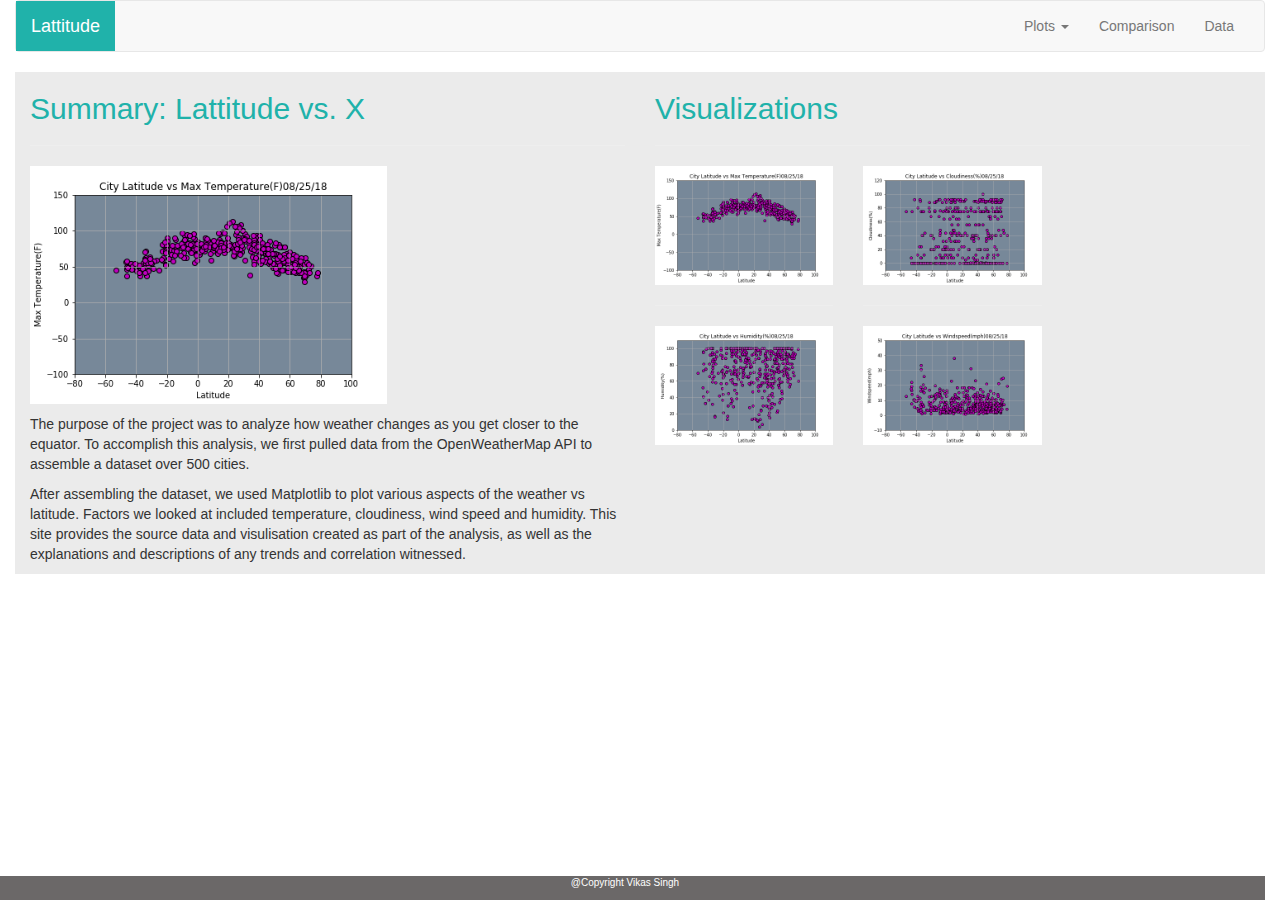
<file: index.html>
<!DOCTYPE html>
<html lang="en">
<head>
  <meta charset="UTF-8">
  <title>Landing Page</title>
  <link rel="stylesheet" href="https://maxcdn.bootstrapcdn.com/bootstrap/3.3.6/css/bootstrap.min.css">
  <link rel="stylesheet" href="custom.css">
  <script src="https://ajax.googleapis.com/ajax/libs/jquery/3.3.1/jquery.min.js"></script>

  <script src="https://maxcdn.bootstrapcdn.com/bootstrap/3.3.7/js/bootstrap.min.js"></script>


</head>

<body>

<div class="container-fluid">    
        <div class="navbar navbar-default">
                <div class="container-fluid">
                    <div class="navbar-header">
                        <a class="navbar-brand" href="index.html">Lattitude</a>
                    </div>            
                    <ul class="nav navbar-nav pull-right">
                            <li class="dropdown"><a class="dropdown-toggle" data-toggle="dropdown" href="#">Plots
                                    <span class="caret"></span></a>
                                    <ul class="dropdown-menu" >
                                        <li><a href="max-temp.html">Max Temperature</a></li>
                                        <li><a href="humidity.html">Humidity</a></li>
                                        <li><a href="cloudiness.html">Cloudiness</a></li>
                                        <li><a href="windspeed.html">Windspeed</a></li>            
                                    </ul>                    
                            </li>    
                            <li><a href="comparison.html">Comparison</a></li>
                            <li><a href="data.html">Data</a></li>
                        </ul>
                </div>
            </div>

            <div id="c-container" class="container-fluid"  >
                <div class="row">
                    <div class="col-lg-6">
                            <h2 id="c-header">Summary: Lattitude vs. X</h2>
                            <hr>
                    </div>

                    <div class="col-lg-6">
                            <h2 id="c-header">Visualizations</h2>
                            <hr>
                    </div>
                    
                </div>
                
                <div class="row">
                    <div class="col-lg-6">
                        <a href="LatVsTemp.png"><img src="LatVsTemp.png" alt="" class="img-fluid" style="width:60%" float="left"></a>
                        <p></p>
                        <p>The purpose of the project was to analyze how weather changes as you get
                            closer to the equator. To accomplish this analysis, we first pulled data
                            from the OpenWeatherMap API to assemble a dataset over 500 cities.
                        </p>
                        <p></p>
                        <p>After assembling the dataset, we used Matplotlib to plot various aspects of
                            the weather vs latitude. Factors we looked at included temperature, cloudiness,
                            wind speed and humidity. This site provides the source data and visulisation 
                            created as part of the analysis, as well as the explanations and descriptions 
                            of any trends and correlation witnessed.
                        </p>
                    </div>

                    <div class="col-lg-2">
                        <div class="image-fluid">
                            <a href="max-temp.html"><img src="LatVsTemp.png" style="width:100%"></a>
                            <hr>
                            <a href="humidity.html"><img src="LatVsHumidity.png" style="width:100%"></a>
                                        
                    </div>
                                

                    </div>
                    <div class="col-lg-2">
                        <div class="image-fluid">
                            <a href="cloudiness.html"><img src="LatVsCloudiness.png" style="width:100%"></a>
                            <hr>
                            <a href="windspeed.html"><img src="LatVsWindspeed.png" style="width:100%"></a>

                    </div>

            </div>
                        

            </div>
                 </div>
            </div>

            <div class="row fixed-row-bottom">
                <div class="col-md-12">
                    <p id="c-footer">@Copyright Vikas Singh</p>
                </div>
            </div>
           
</div>
</body>
</file>
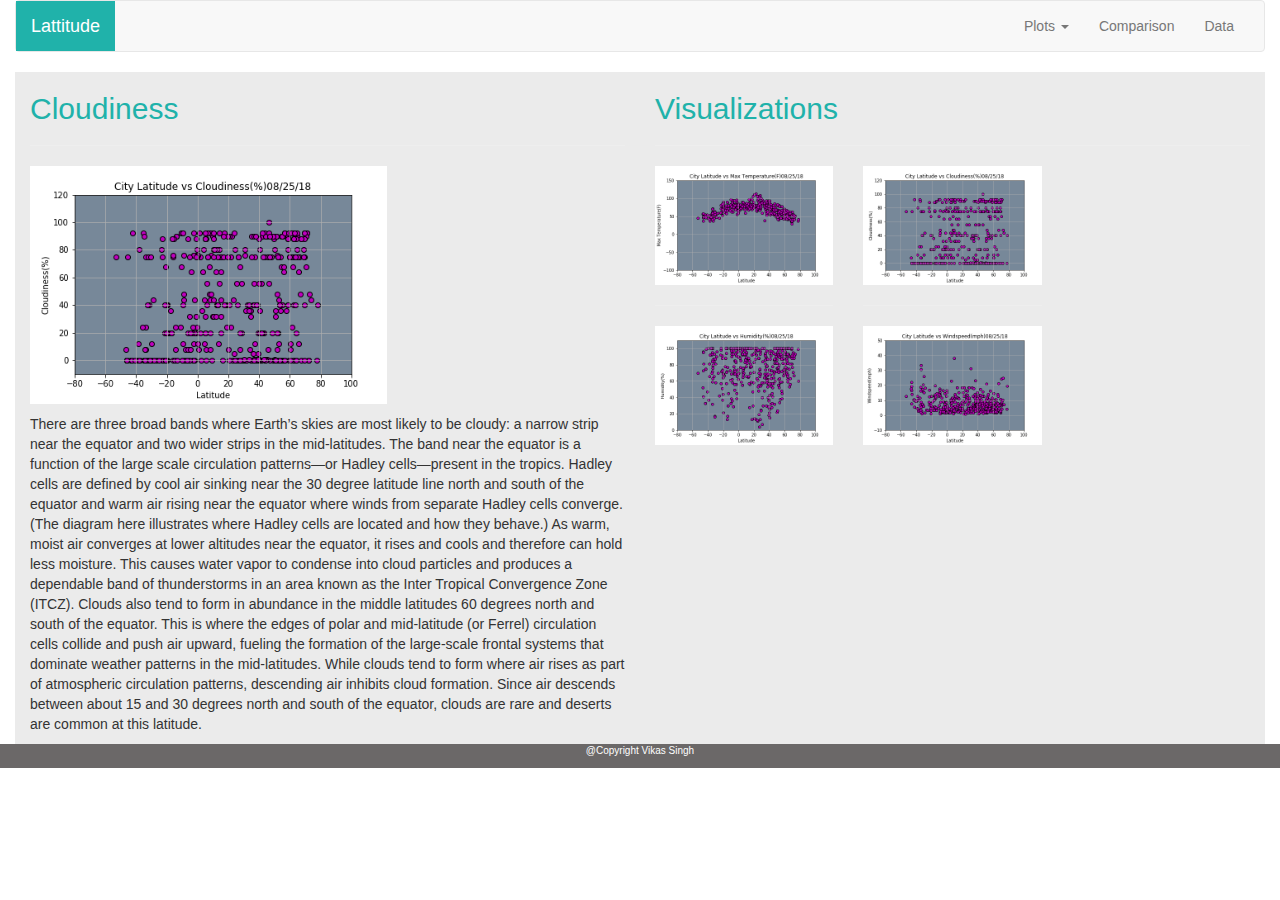
<file: cloudiness.html>
<!DOCTYPE html>
<html lang="en">
<head>
  <meta charset="UTF-8">
  <title>Landing Page</title>
  <link rel="stylesheet" href="https://maxcdn.bootstrapcdn.com/bootstrap/3.3.6/css/bootstrap.min.css">
  <link rel="stylesheet" href="custom.css">
  <script src="https://ajax.googleapis.com/ajax/libs/jquery/3.3.1/jquery.min.js"></script>

  <script src="https://maxcdn.bootstrapcdn.com/bootstrap/3.3.7/js/bootstrap.min.js"></script>


</head>

<body>

<div class="container-fluid">    
        <div class="navbar navbar-default">
                <div class="container-fluid">
                    <div class="navbar-header">
                        <a class="navbar-brand" href="index.html">Lattitude</a>
                    </div>            
                    <ul class="nav navbar-nav pull-right">
                            <li class="dropdown"><a class="dropdown-toggle" data-toggle="dropdown" href="#">Plots
                                    <span class="caret"></span></a>
                                    <ul class="dropdown-menu" >
                                            <li><a href="max-temp.html">Max Temperature</a></li>
                                            <li><a href="humidity.html">Humidity</a></li>
                                            <li><a href="cloudiness.html">Cloudiness</a></li>
                                            <li><a href="windspeed.html">Windspeed</a></li>            
                                    </ul>                    
                            </li>    
                            <li><a href="comparison.html">Comparison</a></li>
                            <li><a href="data.html">Data</a></li>
                        </ul>
                </div>
            </div>

            <div id="c-container" class="container-fluid"  >
                <div class="row">
                    <div class="col-lg-6">
                            <h2 id="c-header">Cloudiness</h2>
                            <hr>
                    </div>

                    <div class="col-lg-6">
                            <h2 id="c-header">Visualizations</h2>
                            <hr>
                    </div>
                    
                </div>
                
                <div class="row">
                    <div class="col-lg-6">
                        <a href="LatVsCloudiness.png"><img src="LatVsCloudiness.png" alt="" class="img-fluid" style="width:60%" float="left"></a>
                        <p></p>
                        <p>There are three broad bands where Earth’s skies are most likely to be cloudy: a narrow strip near the equator and two wider strips in the mid-latitudes. The band near the equator is a function of the large scale circulation patterns—or Hadley cells—present in the tropics. Hadley cells are defined by cool air sinking near the 30 degree latitude line north and south of the equator and warm air rising near the equator where winds from separate Hadley cells converge. (The diagram here illustrates where Hadley cells are located and how they behave.) As warm, moist air converges at lower altitudes near the equator, it rises and cools and therefore can hold less moisture. This causes water vapor to condense into cloud particles and produces a dependable band of thunderstorms in an area known as the Inter Tropical Convergence Zone (ITCZ).

                                Clouds also tend to form in abundance in the middle latitudes 60 degrees north and south of the equator. This is where the edges of polar and mid-latitude (or Ferrel) circulation cells collide and push air upward, fueling the formation of the large-scale frontal systems that dominate weather patterns in the mid-latitudes. While clouds tend to form where air rises as part of atmospheric circulation patterns, descending air inhibits cloud formation. Since air descends between about 15 and 30 degrees north and south of the equator, clouds are rare and deserts are common at this latitude.

                        </p>
                    </div>

                    <div class="col-lg-2">
                        <div class="image-fluid">
                            <a href="max-temp.html"><img src="LatVsTemp.png" style="width:100%"></a>
                            <hr>
                            <a href="humidity.html"><img src="LatVsHumidity.png" style="width:100%"></a>
                                        
                    </div>
                                

                    </div>
                    <div class="col-lg-2">
                        <div class="image-fluid">
                            <a href="LatVsCloudiness.png"><img src="LatVsCloudiness.png" style="width:100%"></a>
                            <hr>
                            <a href="windspeed.html"><img src="LatVsWindspeed.png" style="width:100%"></a>

                    </div>

            </div>
                        

            </div>
                 </div>
            </div>
            <div class="row">
                <div class="col-md-12">
                    <p id="c-footer">@Copyright Vikas Singh</p>
                </div>
            </div>          
</div>
</body>
</file>
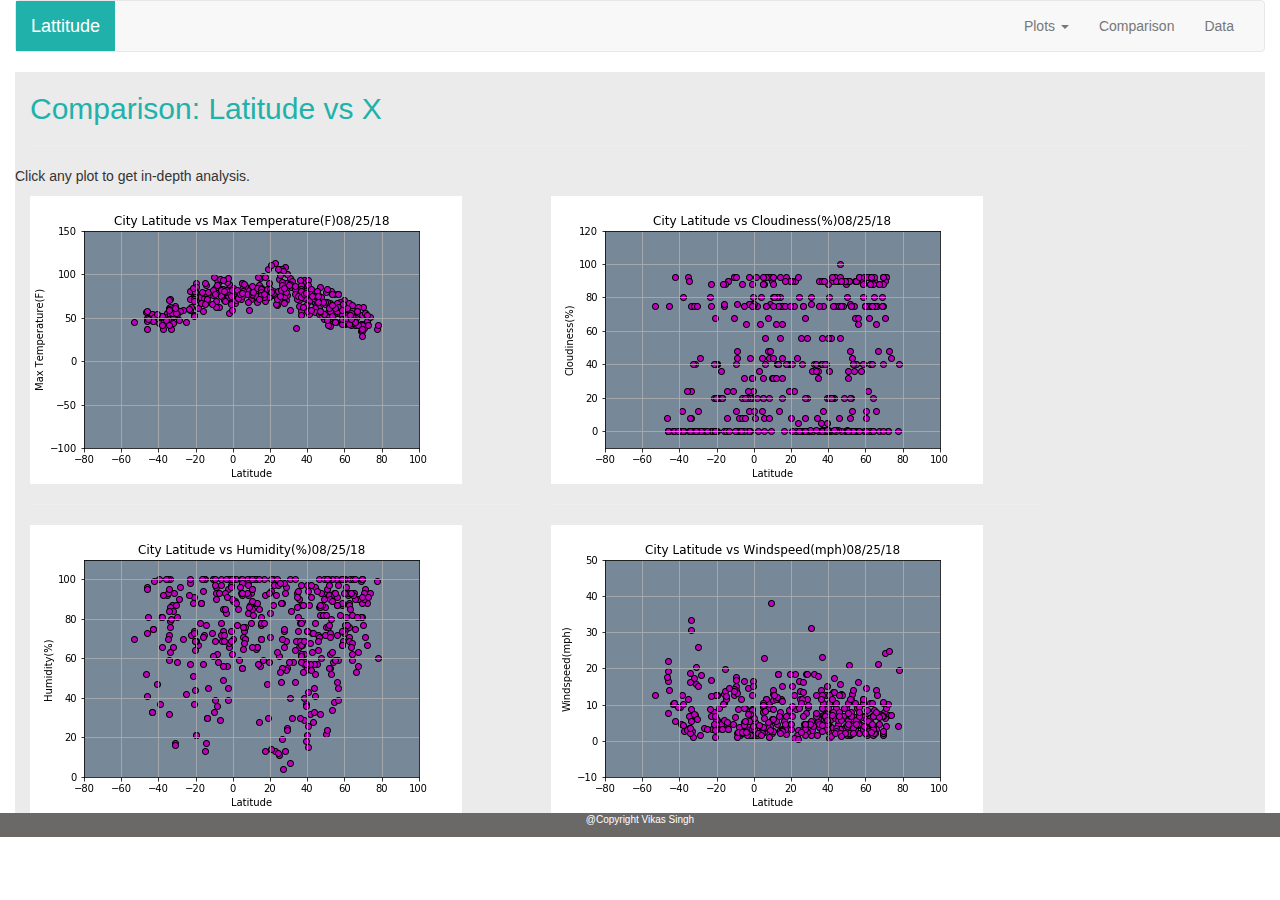
<file: comparison.html>
<!DOCTYPE html>
<html lang="en">
<head>
  <meta charset="UTF-8">
  <title>Landing Page</title>
  <link rel="stylesheet" href="https://maxcdn.bootstrapcdn.com/bootstrap/3.3.6/css/bootstrap.min.css">
  <link rel="stylesheet" href="custom.css">
  <script src="https://ajax.googleapis.com/ajax/libs/jquery/3.3.1/jquery.min.js"></script>

  <script src="https://maxcdn.bootstrapcdn.com/bootstrap/3.3.7/js/bootstrap.min.js"></script>


</head>

<body>

<div class="container-fluid">    
        <div class="navbar navbar-default">
                <div class="container-fluid">
                    <div class="navbar-header">
                        <a class="navbar-brand" href="index.html">Lattitude</a>
                    </div>            
                    <ul class="nav navbar-nav pull-right">
                            <li class="dropdown"><a class="dropdown-toggle" data-toggle="dropdown" href="#">Plots
                                    <span class="caret"></span></a>
                                    <ul class="dropdown-menu" >
                                            <li><a href="max-temp.html">Max Temperature</a></li>
                                            <li><a href="humidity.html">Humidity</a></li>
                                            <li><a href="cloudiness.html">Cloudiness</a></li>
                                            <li><a href="windspeed.html">Windspeed</a></li>            
                                    </ul>                    
                            </li>    
                            <li><a href="comparison.html">Comparison</a></li>
                            <li><a href="data.html">Data</a></li>
                        </ul>
                </div>
            </div>

            <div id="c-container" class="container-fluid"  >
                <div class="row">
                    <div class="col-lg-12">
                            <h2 id="c-header">Comparison: Latitude vs X</h2>
                            <hr>
                    </div>
                    <p>Click any plot to get in-depth analysis.</p>
                    
                    
                </div>
                
                <div class="row">

                    <div class="col-lg-5">
                        <div class="image-fluid">
                            <a href="max-temp.html"><img src="LatVsTemp.png" style="width:80% heigth=80%"></a>
                            <hr>
                            <a href="humidity.html"><img src="LatVsHumidity.png" style="width:80% heigth=80%"></a>
                                        
                    </div>
                                

                    </div>
                    <div class="col-lg-5">
                        <div class="image-fluid">
                            <a href="cloudiness.html"><img src="LatVsCloudiness.png" style="width:80% heigth=80%"></a>
                            <hr>
                            <a href="windspeed.html"><img src="LatVsWindspeed.png" style="width:80% heigth=80%"></a>

                    </div>

            </div>
                        

            </div>
                 </div>
            </div>
            <div class="row">
                <div class="col-md-12">
                    <p id="c-footer">@Copyright Vikas Singh</p>
                </div>
            </div>           
</div>
</body>
</file>
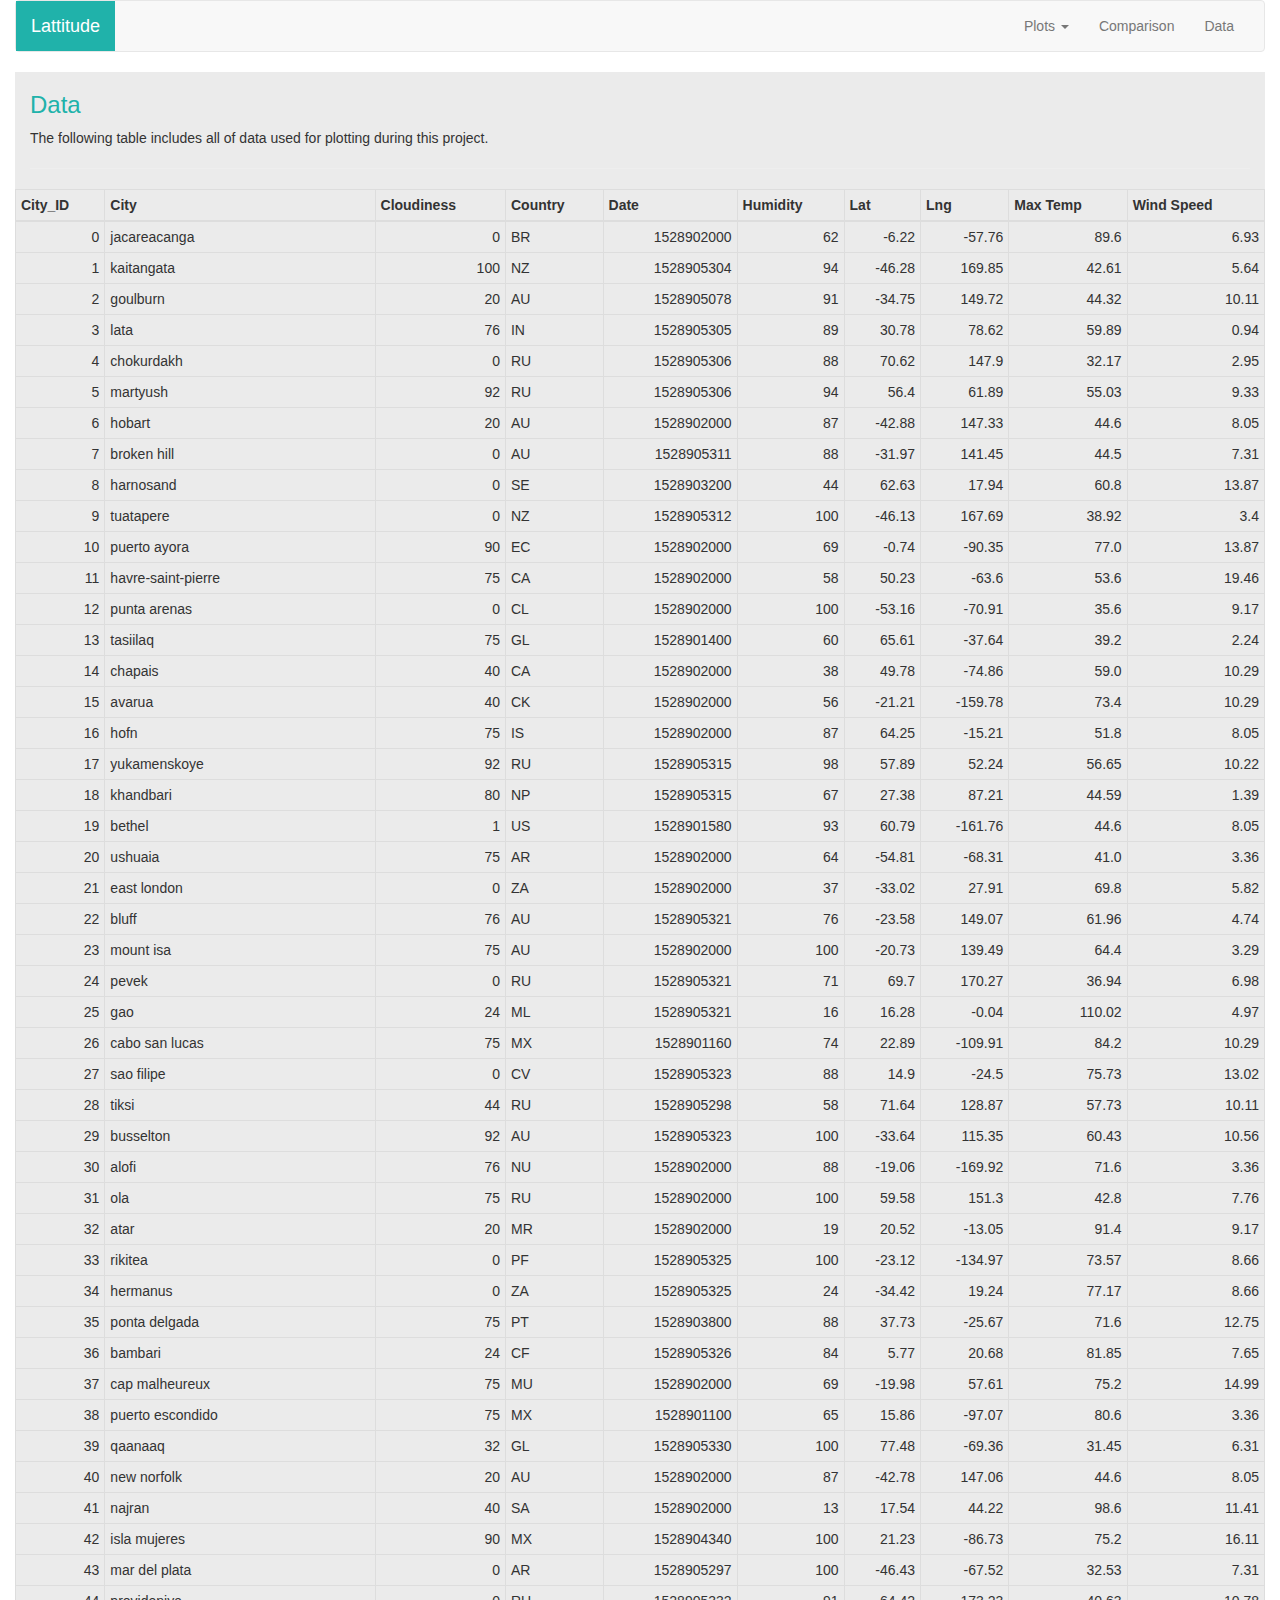
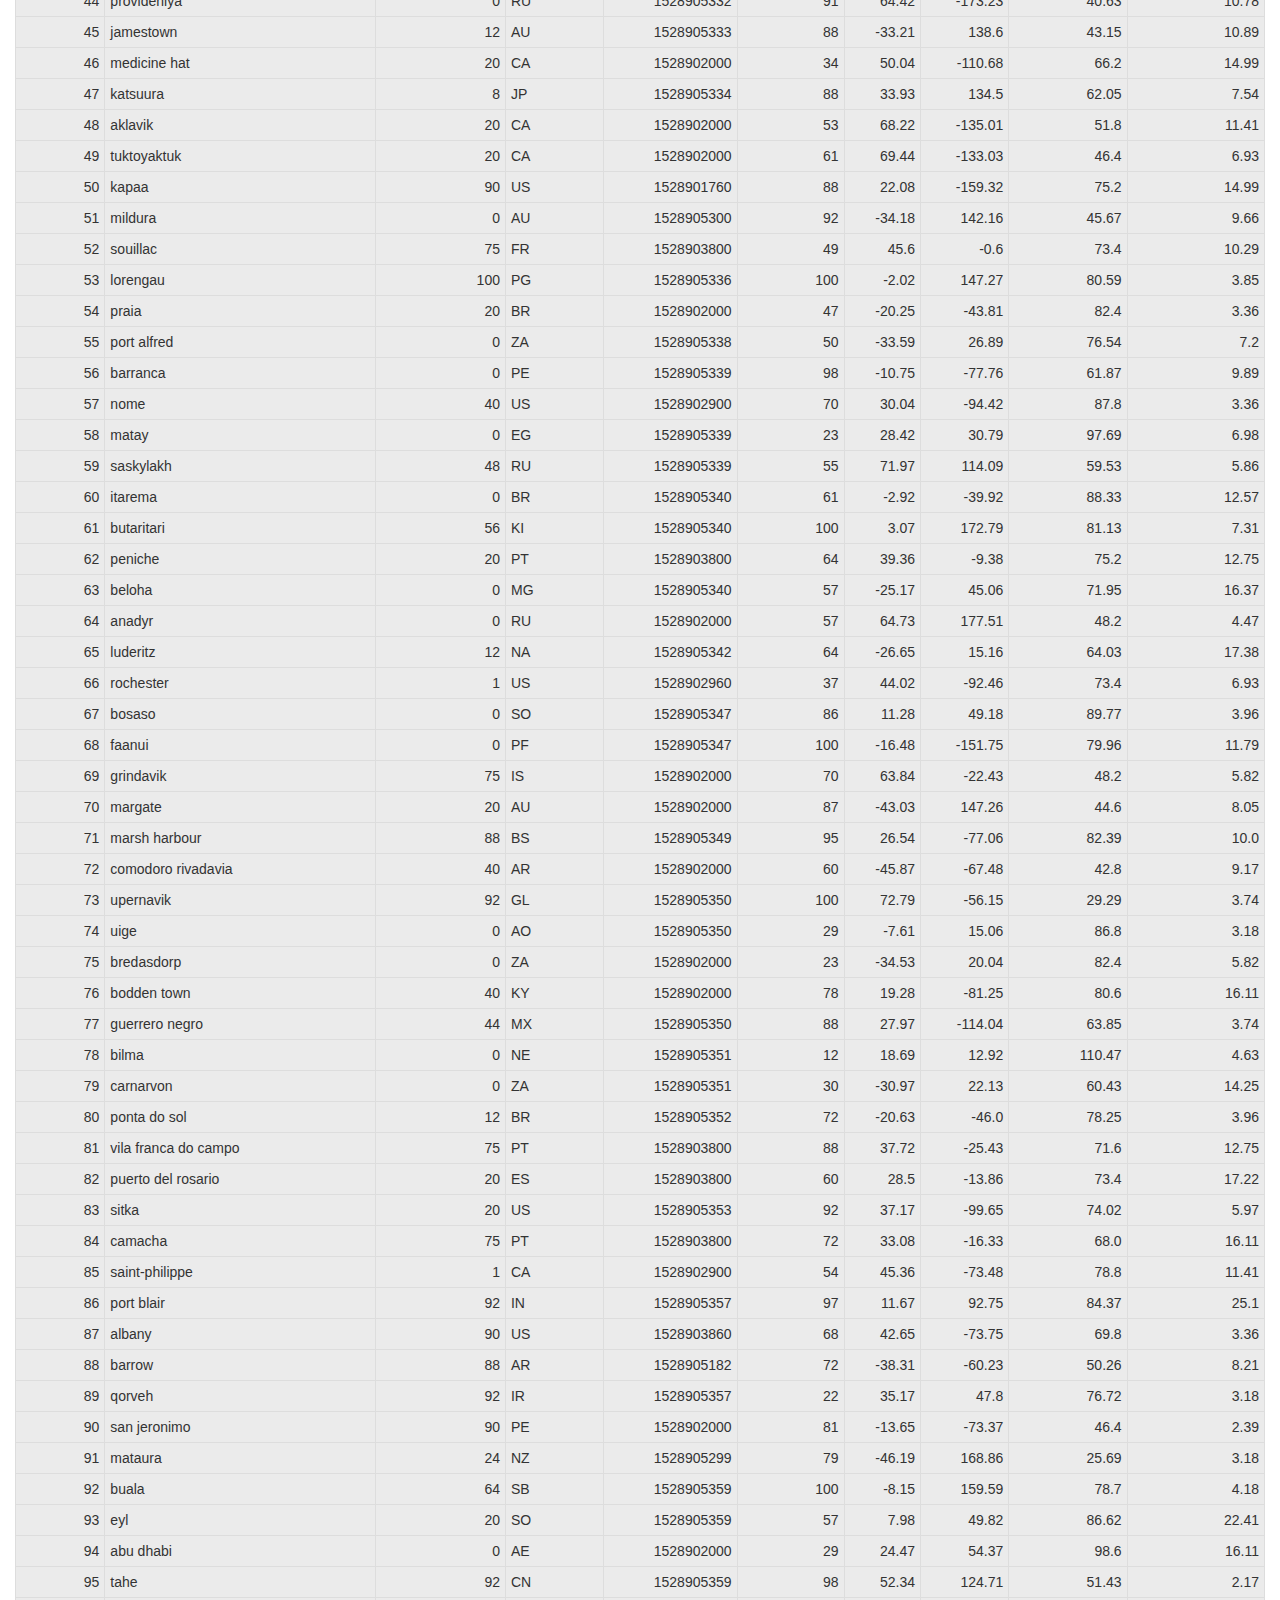
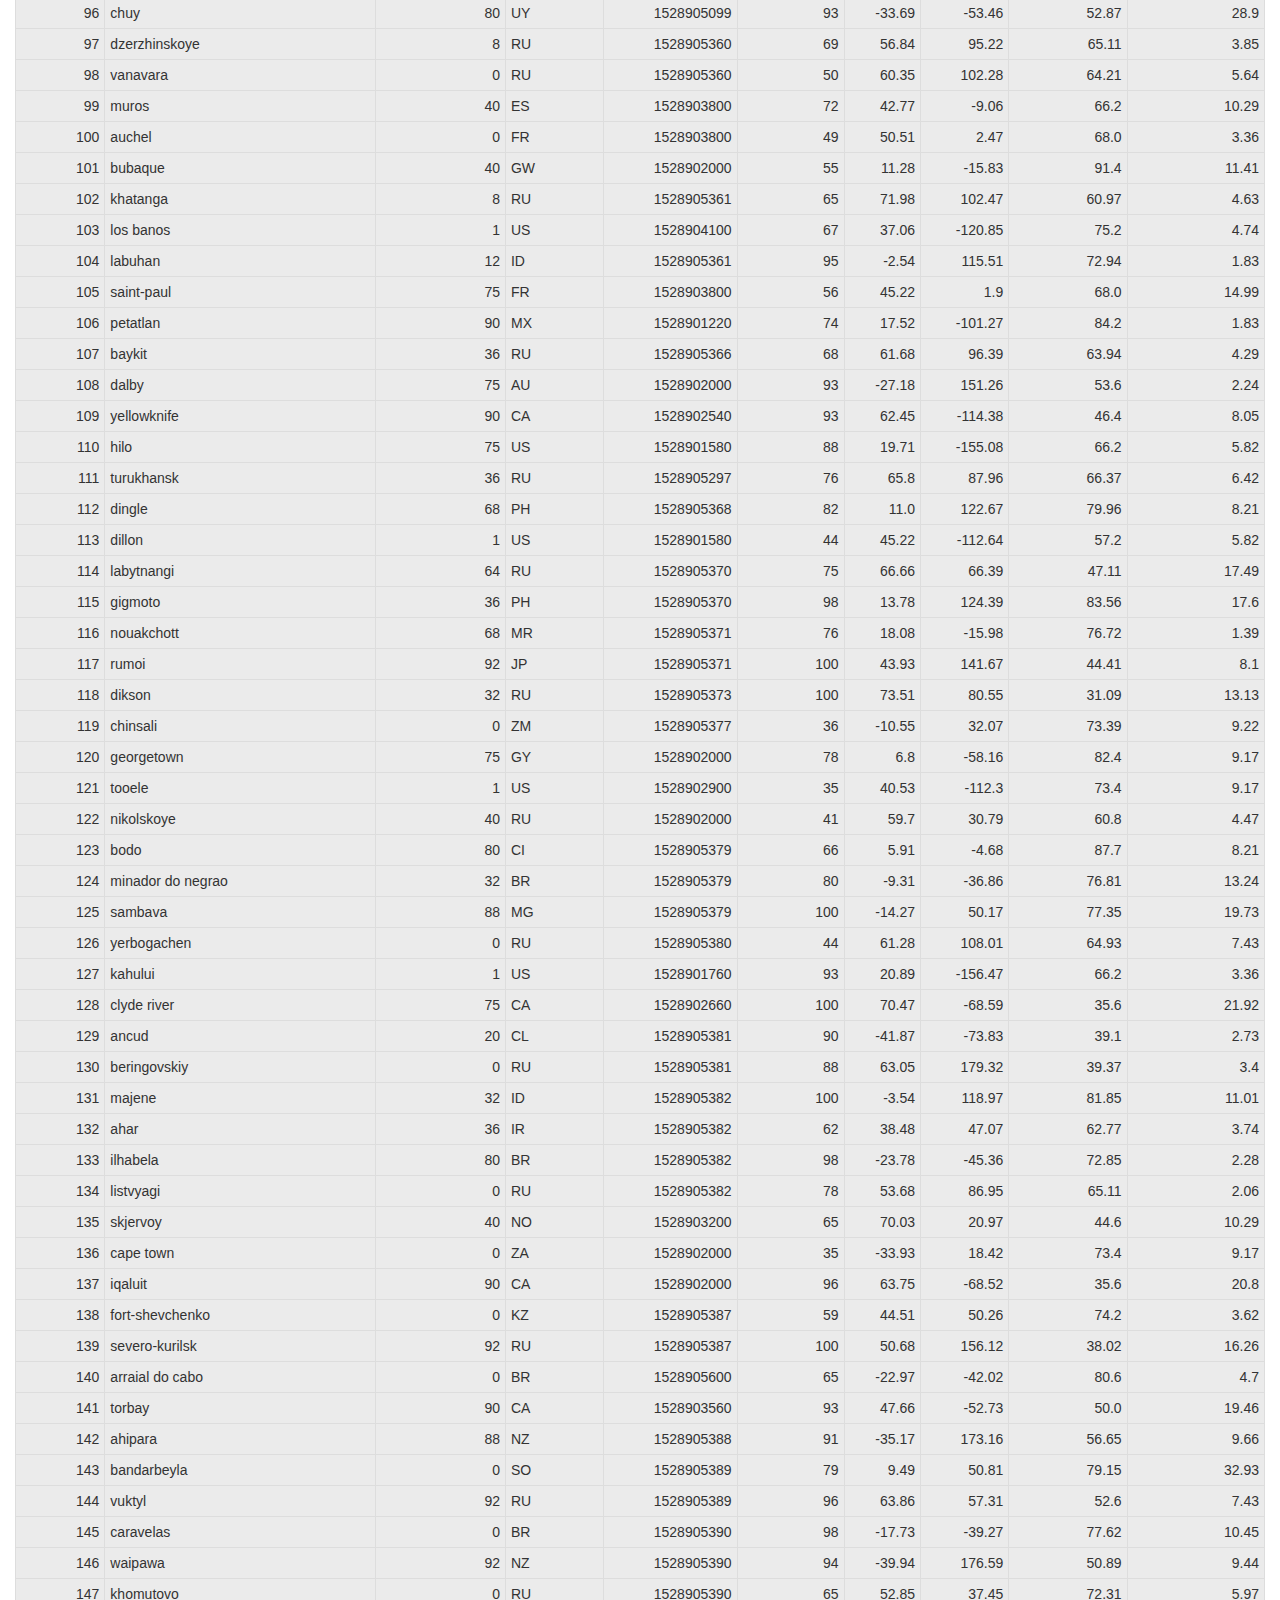
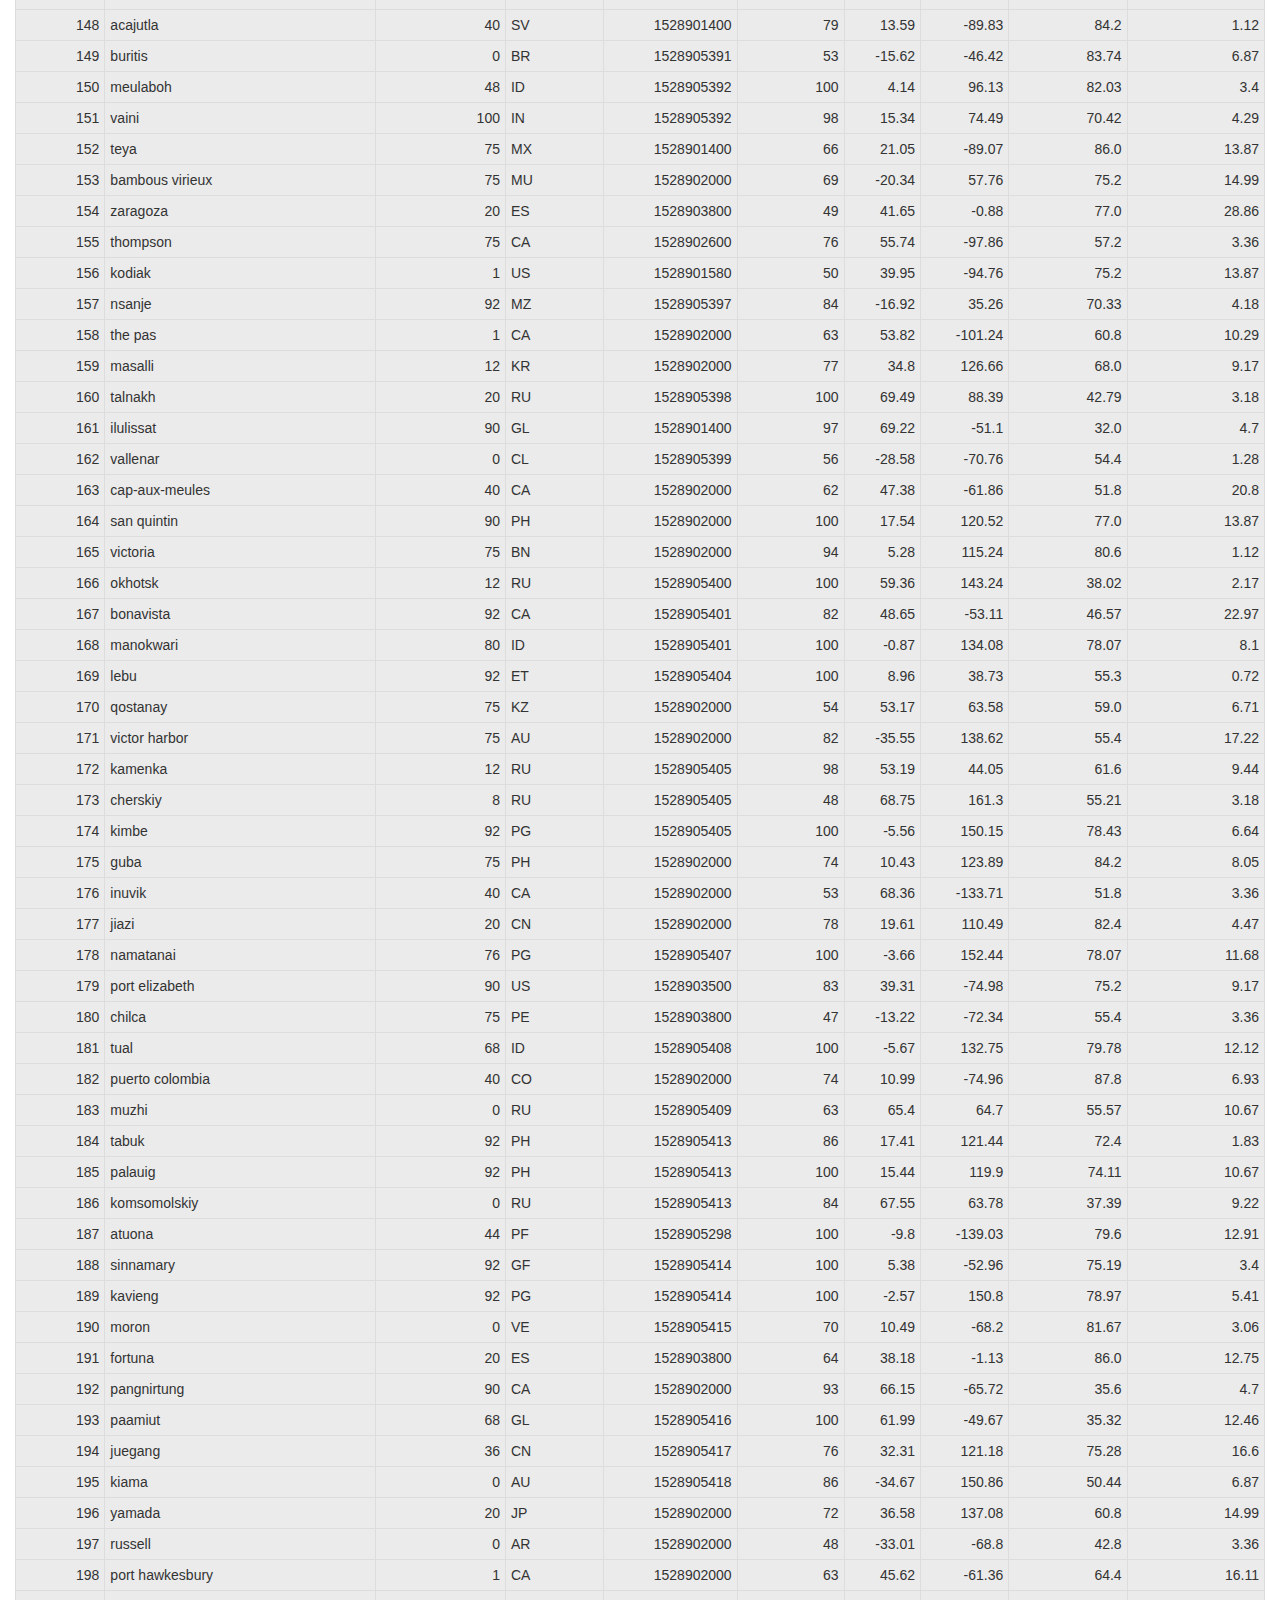
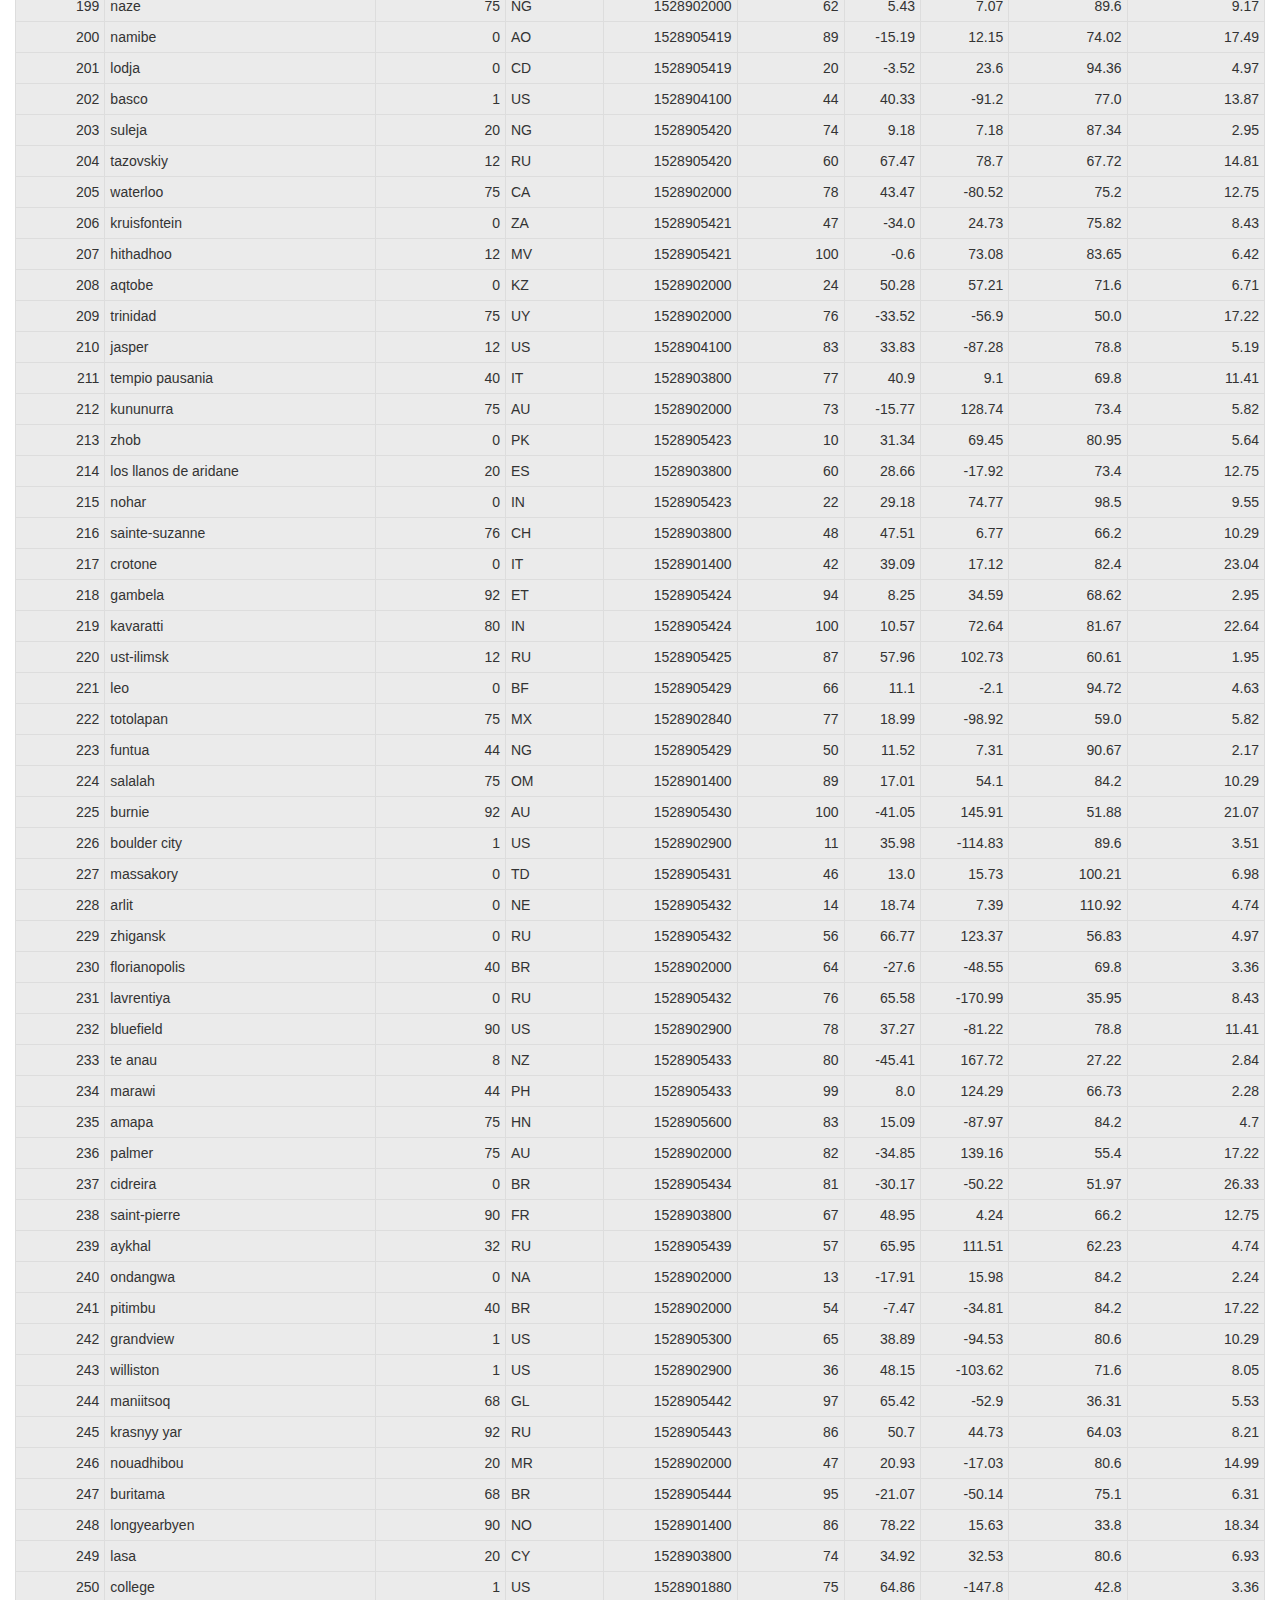
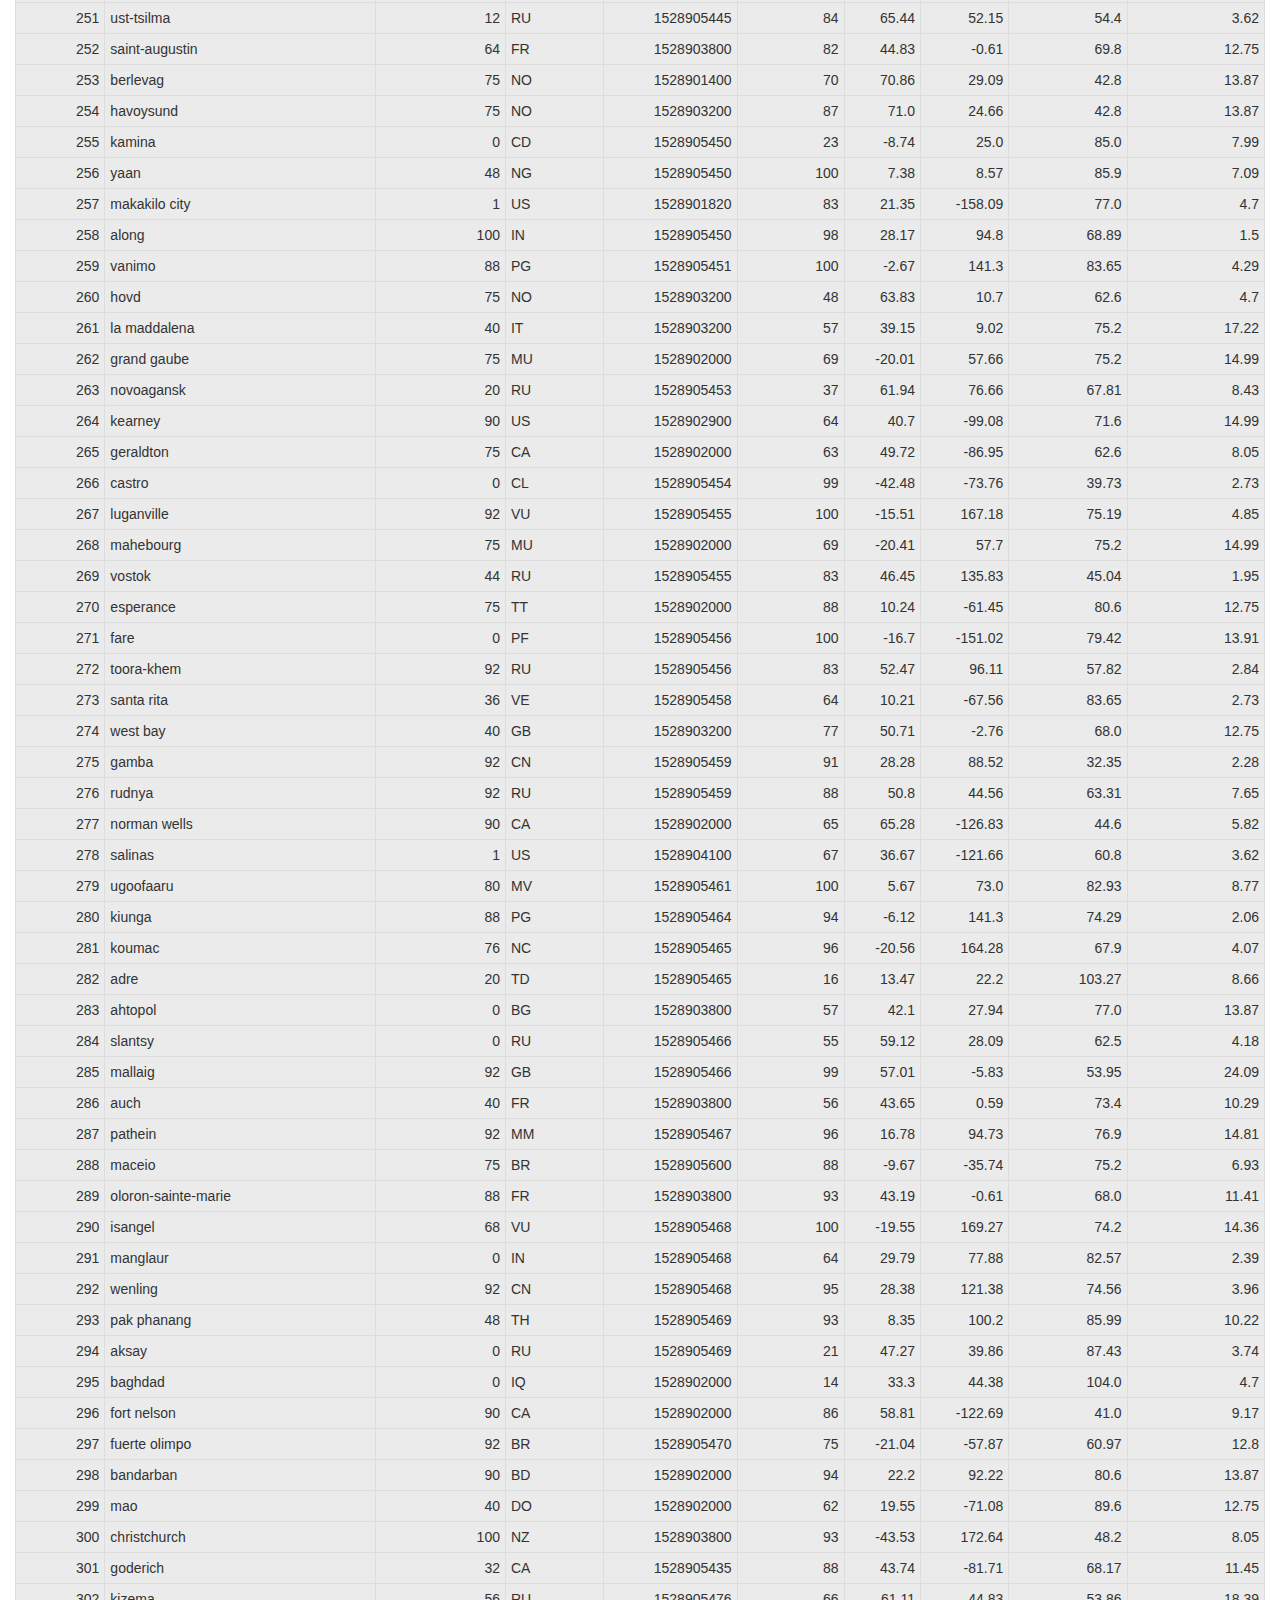
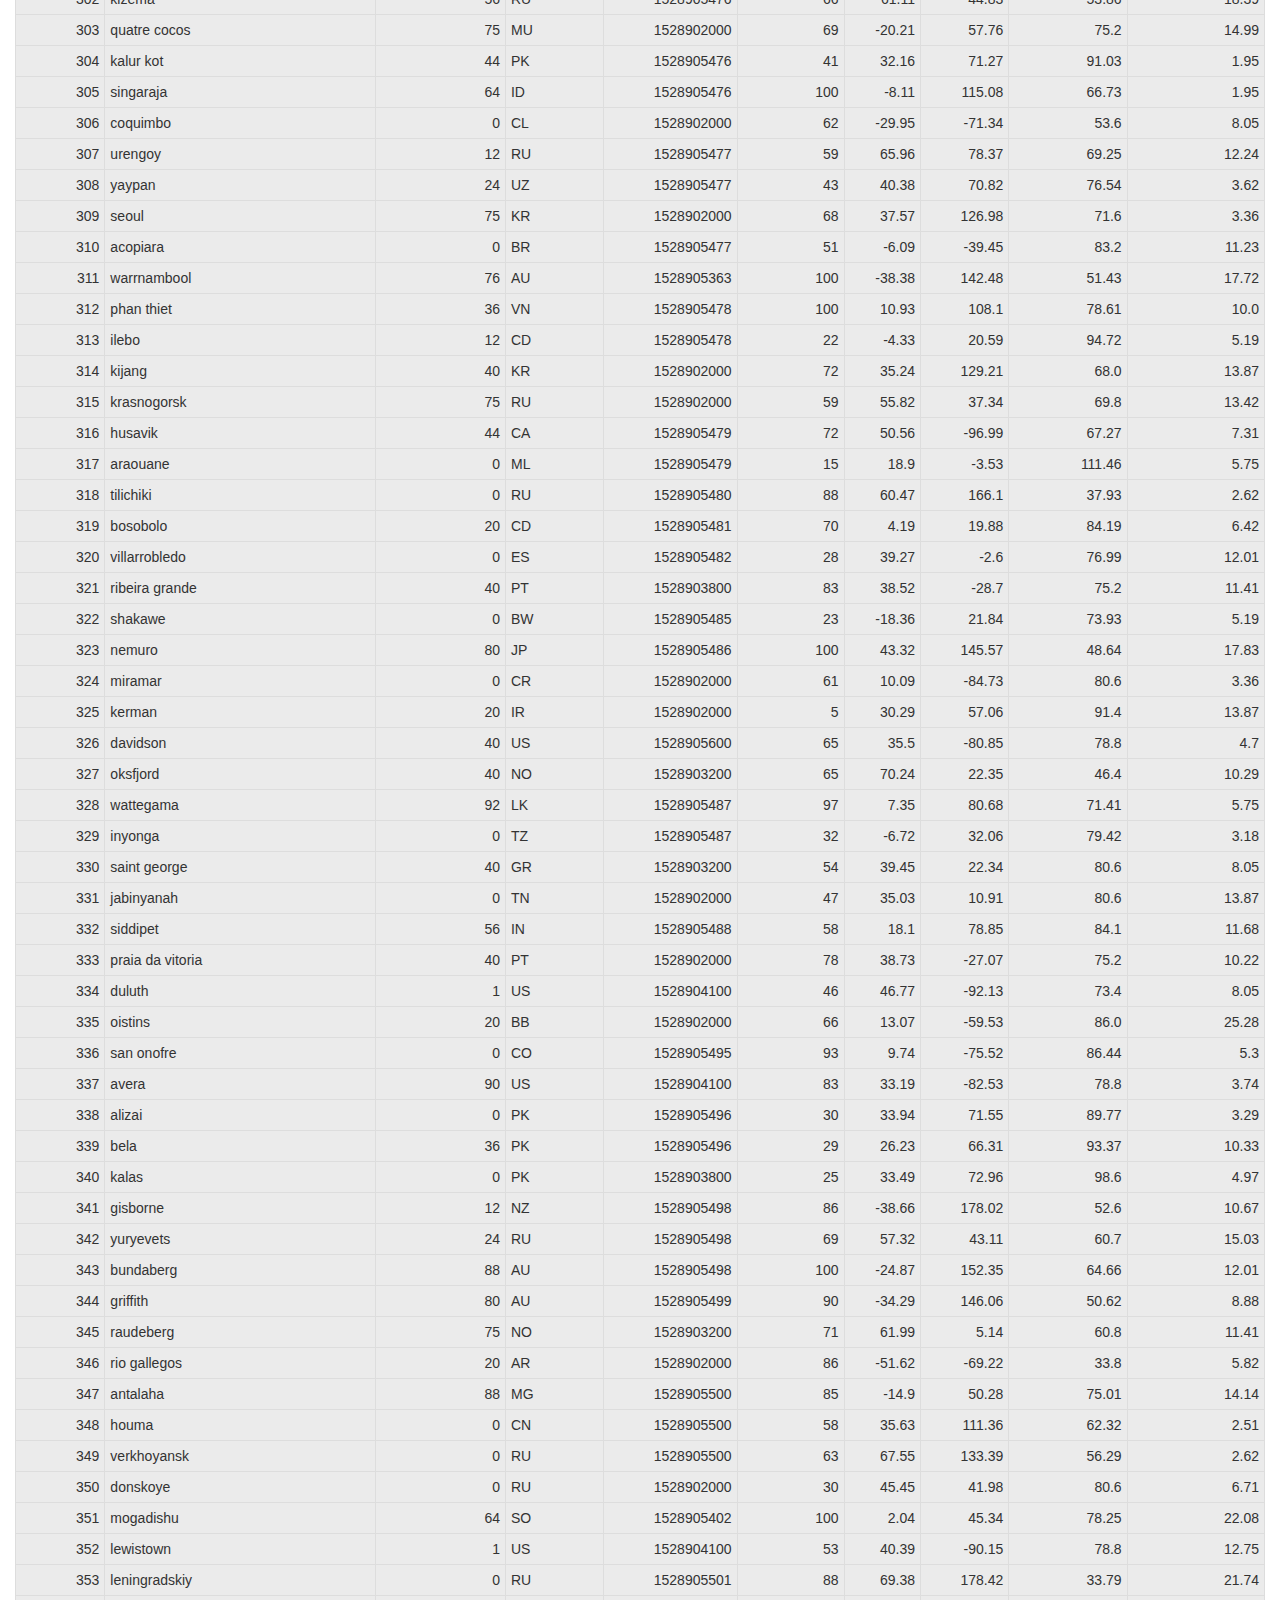
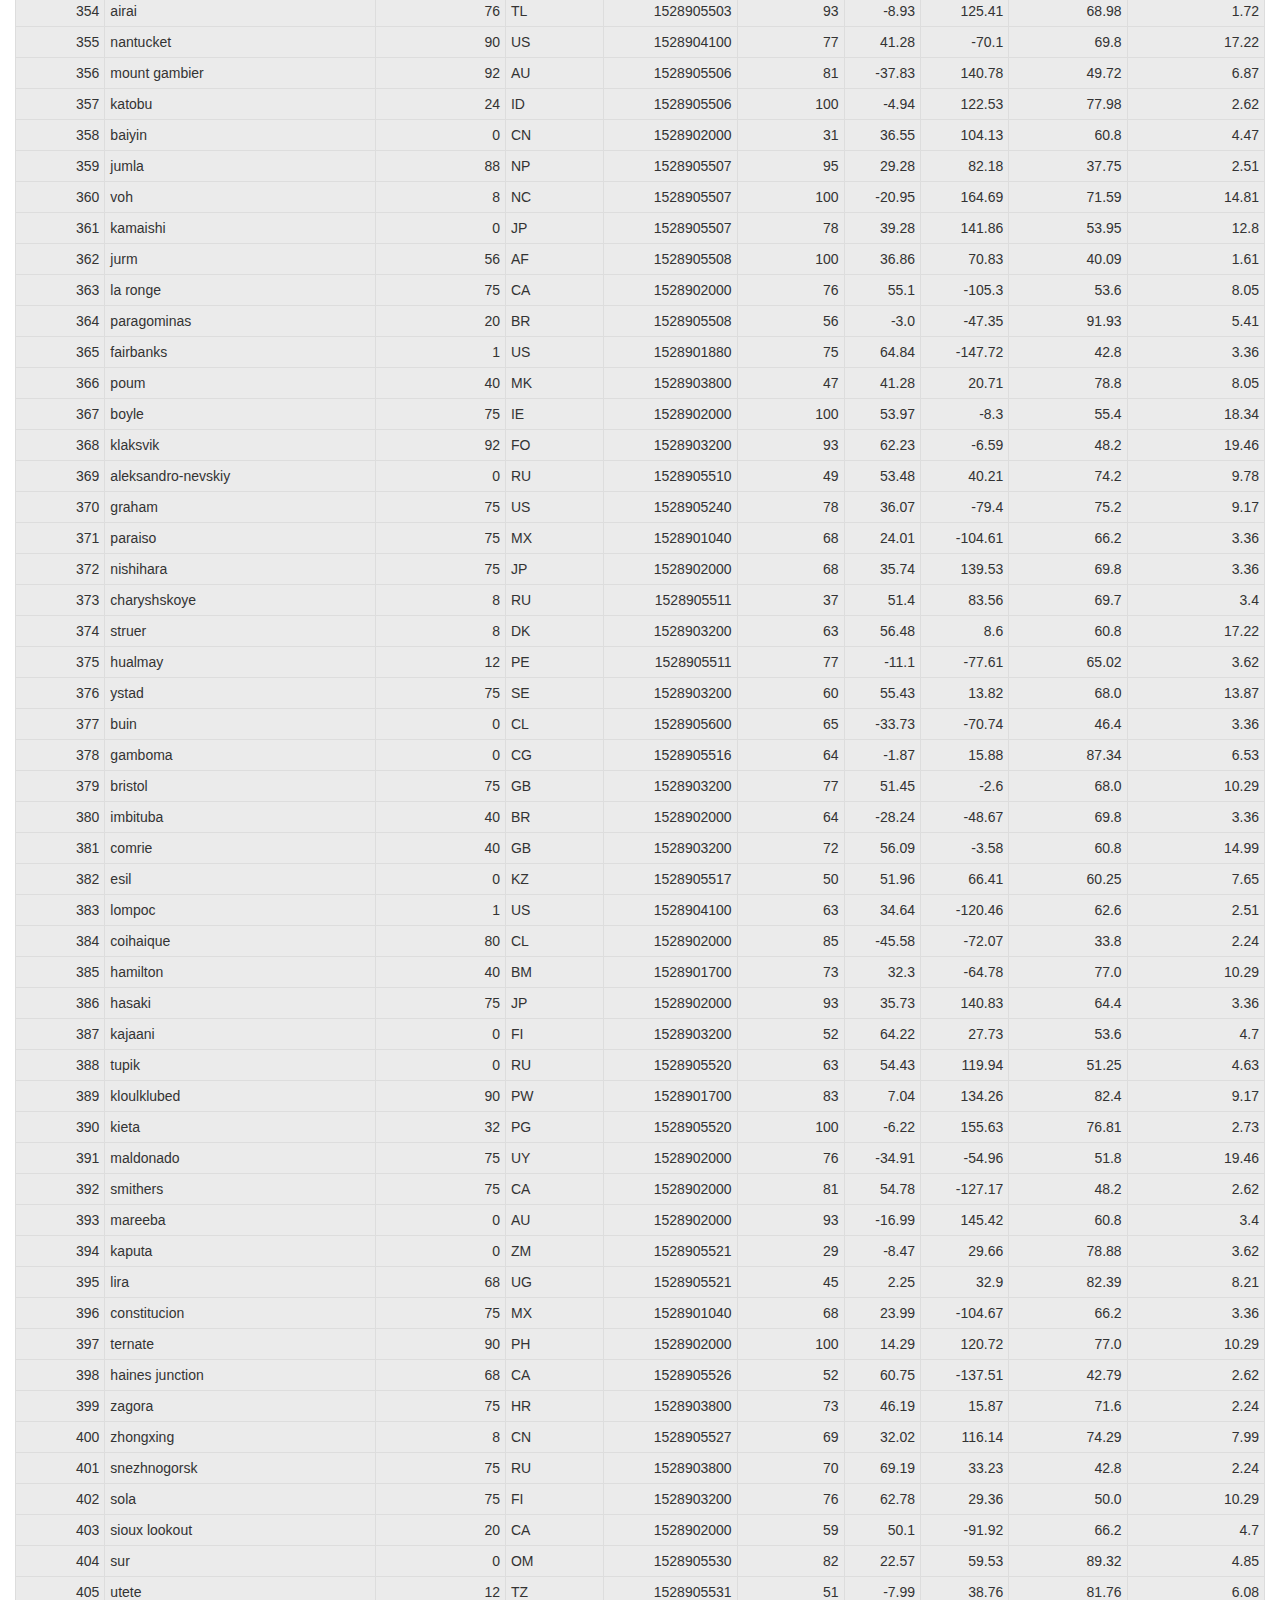
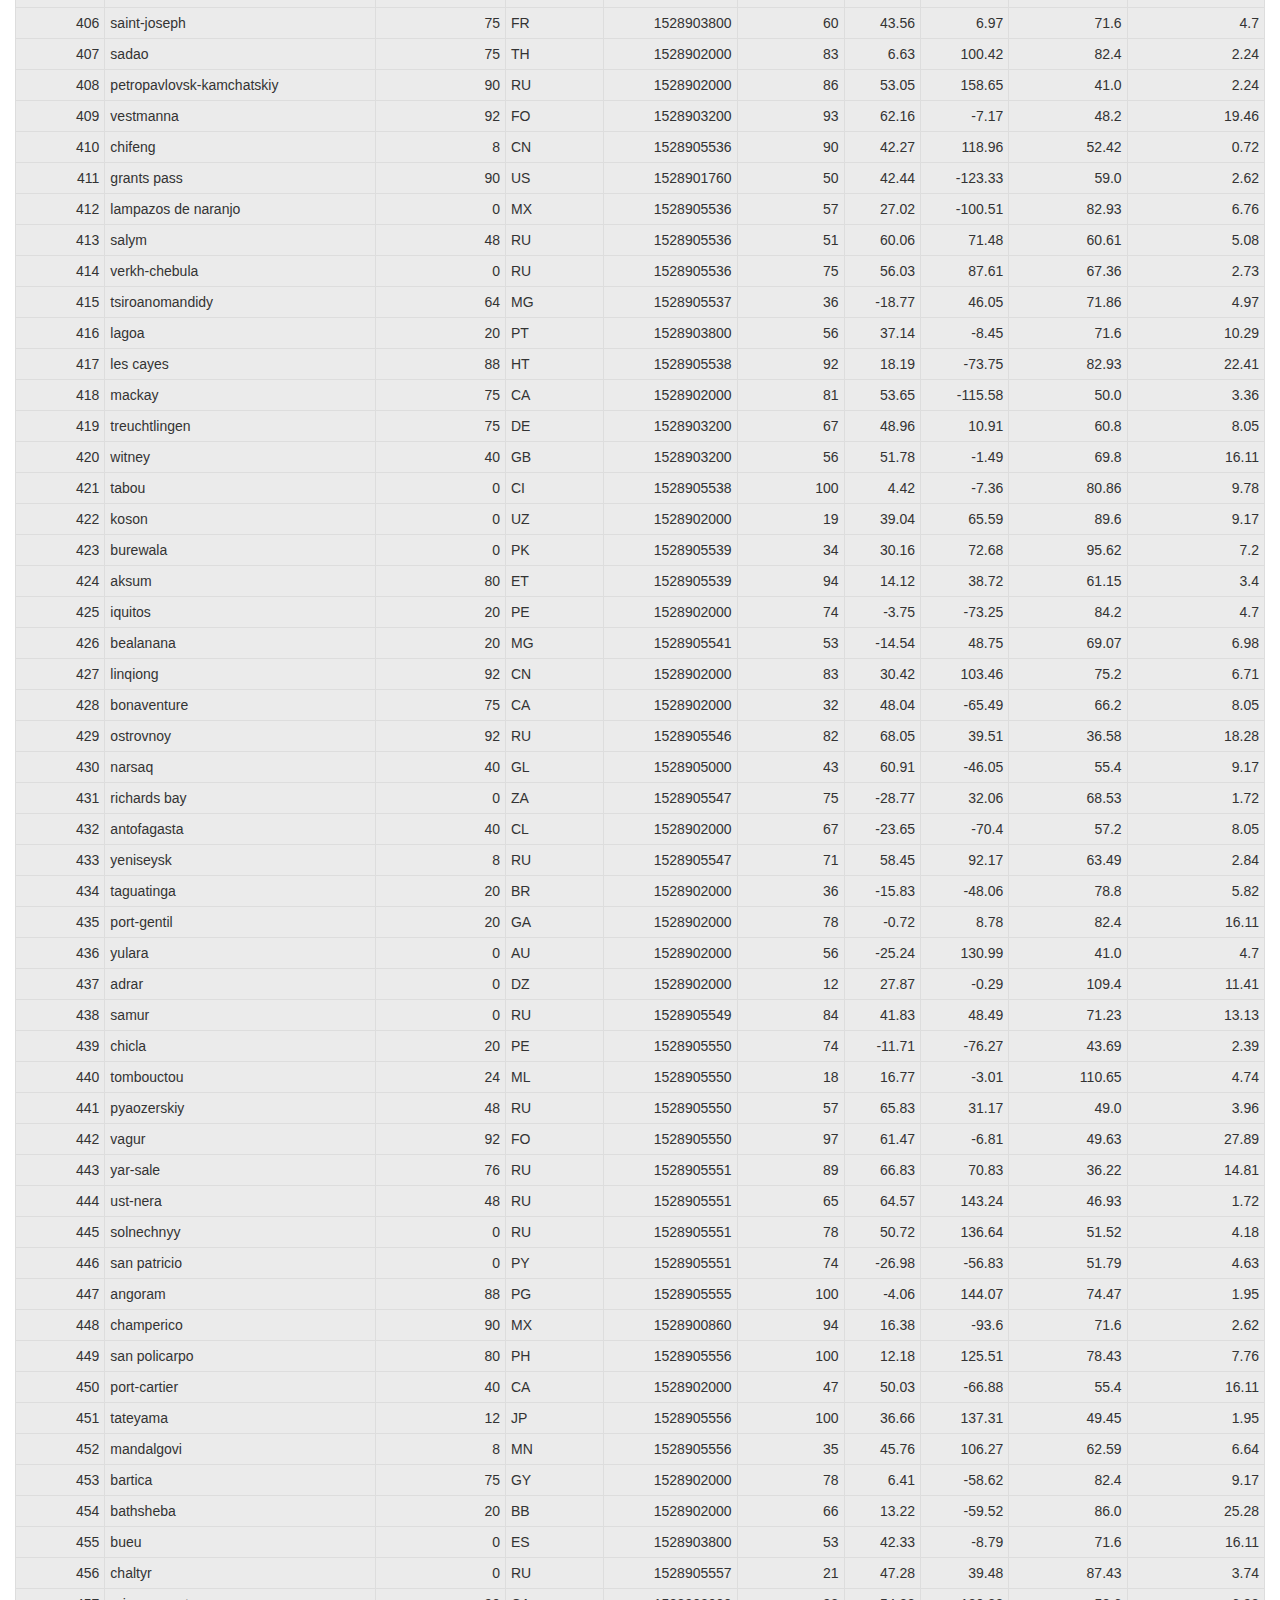
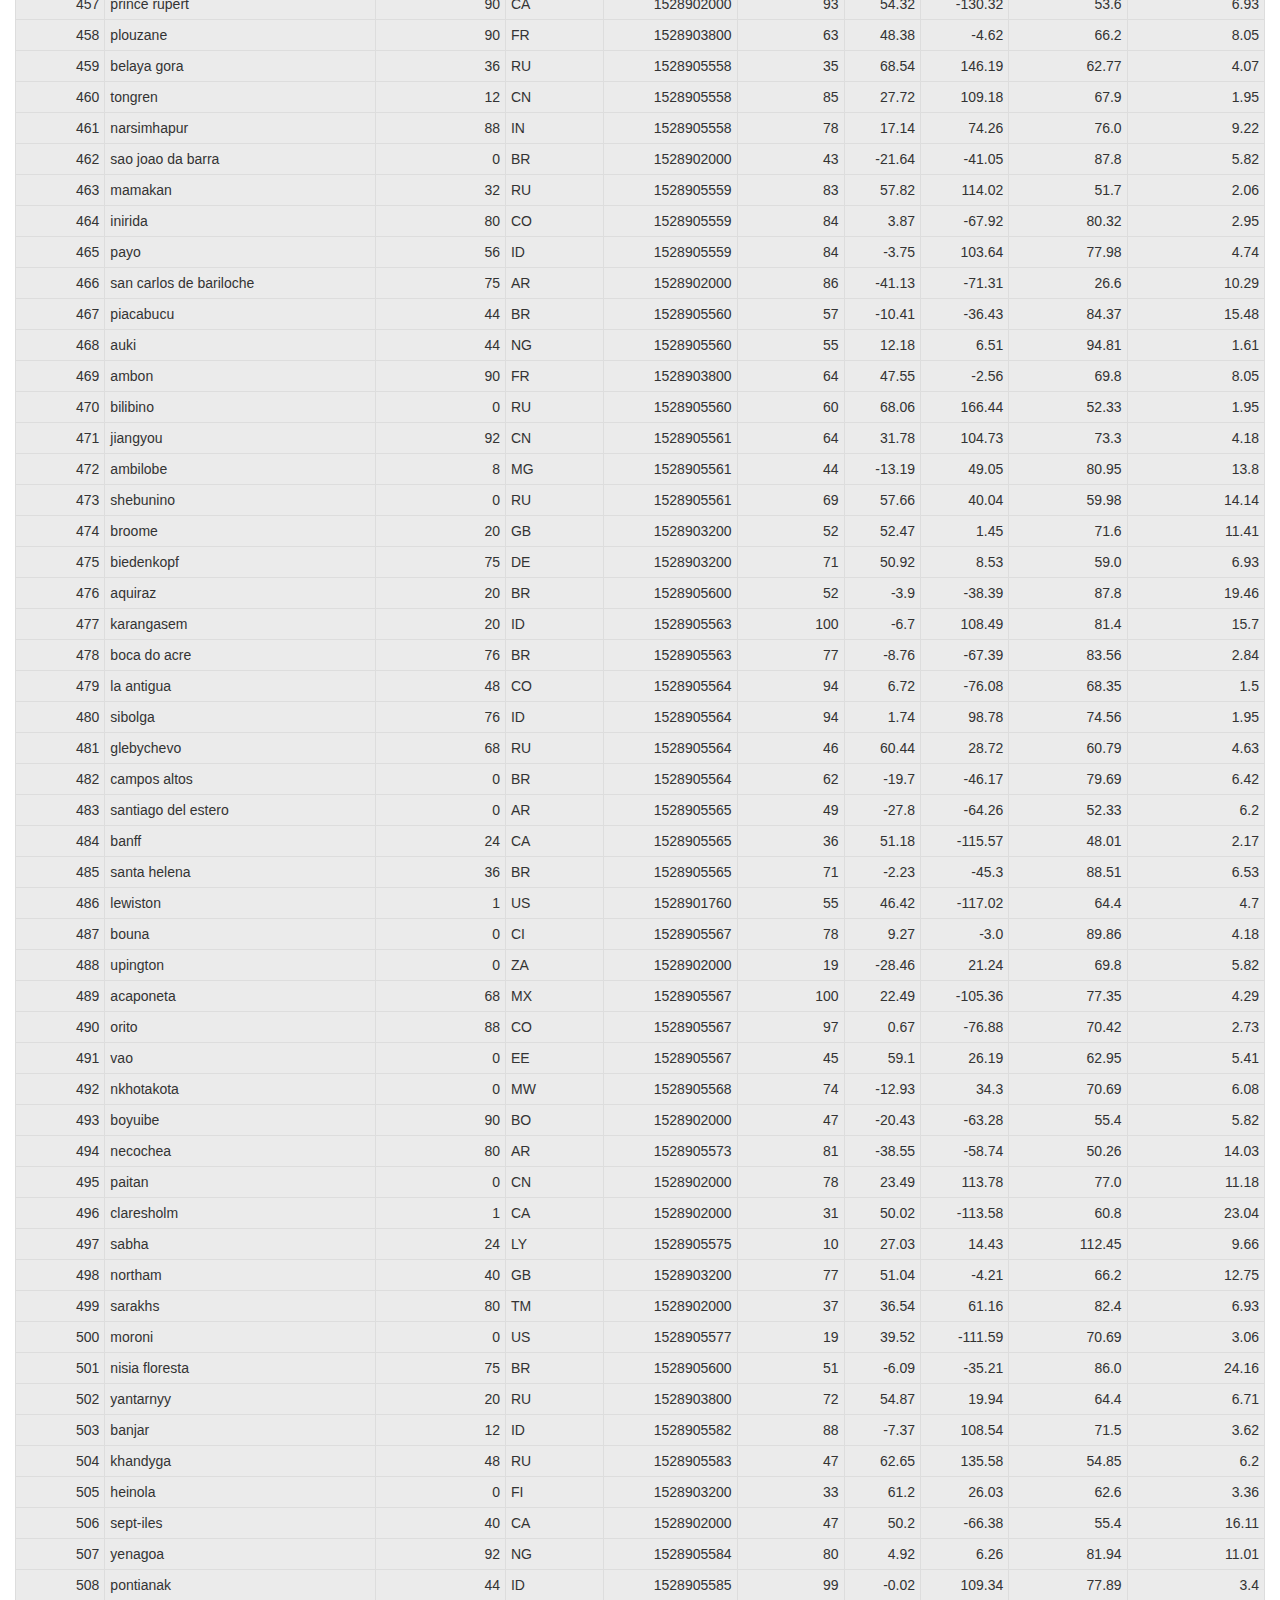
<file: data.html>
<!DOCTYPE html>
<html lang="en">
<head>
  <meta charset="UTF-8">
  <title>Landing Page</title>
  <link rel="stylesheet" href="https://maxcdn.bootstrapcdn.com/bootstrap/3.3.6/css/bootstrap.min.css">
  <link rel="stylesheet" href="custom.css">
  <script src="https://ajax.googleapis.com/ajax/libs/jquery/3.3.1/jquery.min.js"></script>

  <script src="https://maxcdn.bootstrapcdn.com/bootstrap/3.3.7/js/bootstrap.min.js"></script>


</head>

<body>

<div class="container-fluid">    
        <div class="navbar navbar-default">
                <div class="container-fluid">
                    <div class="navbar-header">
                        <a class="navbar-brand" href="index.html">Lattitude</a>
                    </div>            
                    <ul class="nav navbar-nav pull-right">
                            <li class="dropdown"><a class="dropdown-toggle" data-toggle="dropdown" href="#">Plots
                                    <span class="caret"></span></a>
                                    <ul class="dropdown-menu" >
                                        <li><a href="max-temp.html">Max Temperature</a></li>
                                        <li><a href="humidity.html">Humidity</a></li>
                                        <li><a href="cloudiness.html">Cloudiness</a></li>
                                        <li><a href="windspeed.html">Windspeed</a></li>            
                                    </ul>                    
                            </li>    
                            <li><a href="comparison.html">Comparison</a></li>
                            <li><a href="data.html">Data</a></li>
                        </ul>
                </div>
            </div>

            <div id="c-container" class="container-fluid"  >
                <div class="row">
                    <div class="col-lg-12">
                            <h3 id="c-header">Data</h2>
                            <p>The following table includes all of data used for plotting during this project.</p>
                            <hr>
                    </div>
                    <table class="table table-bordered table-hover table-condensed">
                            <thead><tr><th title="Field #1">City_ID</th>
                            <th title="Field #2">City</th>
                            <th title="Field #3">Cloudiness</th>
                            <th title="Field #4">Country</th>
                            <th title="Field #5">Date</th>
                            <th title="Field #6">Humidity</th>
                            <th title="Field #7">Lat</th>
                            <th title="Field #8">Lng</th>
                            <th title="Field #9">Max Temp</th>
                            <th title="Field #10">Wind Speed</th>
                            </tr></thead>
                            <tbody><tr>
                            <td align="right">0</td>
                            <td>jacareacanga</td>
                            <td align="right">0</td>
                            <td>BR</td>
                            <td align="right">1528902000</td>
                            <td align="right">62</td>
                            <td align="right">-6.22</td>
                            <td align="right">-57.76</td>
                            <td align="right">89.6</td>
                            <td align="right">6.93</td>
                            </tr>
                            <tr>
                            <td align="right">1</td>
                            <td>kaitangata</td>
                            <td align="right">100</td>
                            <td>NZ</td>
                            <td align="right">1528905304</td>
                            <td align="right">94</td>
                            <td align="right">-46.28</td>
                            <td align="right">169.85</td>
                            <td align="right">42.61</td>
                            <td align="right">5.64</td>
                            </tr>
                            <tr>
                            <td align="right">2</td>
                            <td>goulburn</td>
                            <td align="right">20</td>
                            <td>AU</td>
                            <td align="right">1528905078</td>
                            <td align="right">91</td>
                            <td align="right">-34.75</td>
                            <td align="right">149.72</td>
                            <td align="right">44.32</td>
                            <td align="right">10.11</td>
                            </tr>
                            <tr>
                            <td align="right">3</td>
                            <td>lata</td>
                            <td align="right">76</td>
                            <td>IN</td>
                            <td align="right">1528905305</td>
                            <td align="right">89</td>
                            <td align="right">30.78</td>
                            <td align="right">78.62</td>
                            <td align="right">59.89</td>
                            <td align="right">0.94</td>
                            </tr>
                            <tr>
                            <td align="right">4</td>
                            <td>chokurdakh</td>
                            <td align="right">0</td>
                            <td>RU</td>
                            <td align="right">1528905306</td>
                            <td align="right">88</td>
                            <td align="right">70.62</td>
                            <td align="right">147.9</td>
                            <td align="right">32.17</td>
                            <td align="right">2.95</td>
                            </tr>
                            <tr>
                            <td align="right">5</td>
                            <td>martyush</td>
                            <td align="right">92</td>
                            <td>RU</td>
                            <td align="right">1528905306</td>
                            <td align="right">94</td>
                            <td align="right">56.4</td>
                            <td align="right">61.89</td>
                            <td align="right">55.03</td>
                            <td align="right">9.33</td>
                            </tr>
                            <tr>
                            <td align="right">6</td>
                            <td>hobart</td>
                            <td align="right">20</td>
                            <td>AU</td>
                            <td align="right">1528902000</td>
                            <td align="right">87</td>
                            <td align="right">-42.88</td>
                            <td align="right">147.33</td>
                            <td align="right">44.6</td>
                            <td align="right">8.05</td>
                            </tr>
                            <tr>
                            <td align="right">7</td>
                            <td>broken hill</td>
                            <td align="right">0</td>
                            <td>AU</td>
                            <td align="right">1528905311</td>
                            <td align="right">88</td>
                            <td align="right">-31.97</td>
                            <td align="right">141.45</td>
                            <td align="right">44.5</td>
                            <td align="right">7.31</td>
                            </tr>
                            <tr>
                            <td align="right">8</td>
                            <td>harnosand</td>
                            <td align="right">0</td>
                            <td>SE</td>
                            <td align="right">1528903200</td>
                            <td align="right">44</td>
                            <td align="right">62.63</td>
                            <td align="right">17.94</td>
                            <td align="right">60.8</td>
                            <td align="right">13.87</td>
                            </tr>
                            <tr>
                            <td align="right">9</td>
                            <td>tuatapere</td>
                            <td align="right">0</td>
                            <td>NZ</td>
                            <td align="right">1528905312</td>
                            <td align="right">100</td>
                            <td align="right">-46.13</td>
                            <td align="right">167.69</td>
                            <td align="right">38.92</td>
                            <td align="right">3.4</td>
                            </tr>
                            <tr>
                            <td align="right">10</td>
                            <td>puerto ayora</td>
                            <td align="right">90</td>
                            <td>EC</td>
                            <td align="right">1528902000</td>
                            <td align="right">69</td>
                            <td align="right">-0.74</td>
                            <td align="right">-90.35</td>
                            <td align="right">77.0</td>
                            <td align="right">13.87</td>
                            </tr>
                            <tr>
                            <td align="right">11</td>
                            <td>havre-saint-pierre</td>
                            <td align="right">75</td>
                            <td>CA</td>
                            <td align="right">1528902000</td>
                            <td align="right">58</td>
                            <td align="right">50.23</td>
                            <td align="right">-63.6</td>
                            <td align="right">53.6</td>
                            <td align="right">19.46</td>
                            </tr>
                            <tr>
                            <td align="right">12</td>
                            <td>punta arenas</td>
                            <td align="right">0</td>
                            <td>CL</td>
                            <td align="right">1528902000</td>
                            <td align="right">100</td>
                            <td align="right">-53.16</td>
                            <td align="right">-70.91</td>
                            <td align="right">35.6</td>
                            <td align="right">9.17</td>
                            </tr>
                            <tr>
                            <td align="right">13</td>
                            <td>tasiilaq</td>
                            <td align="right">75</td>
                            <td>GL</td>
                            <td align="right">1528901400</td>
                            <td align="right">60</td>
                            <td align="right">65.61</td>
                            <td align="right">-37.64</td>
                            <td align="right">39.2</td>
                            <td align="right">2.24</td>
                            </tr>
                            <tr>
                            <td align="right">14</td>
                            <td>chapais</td>
                            <td align="right">40</td>
                            <td>CA</td>
                            <td align="right">1528902000</td>
                            <td align="right">38</td>
                            <td align="right">49.78</td>
                            <td align="right">-74.86</td>
                            <td align="right">59.0</td>
                            <td align="right">10.29</td>
                            </tr>
                            <tr>
                            <td align="right">15</td>
                            <td>avarua</td>
                            <td align="right">40</td>
                            <td>CK</td>
                            <td align="right">1528902000</td>
                            <td align="right">56</td>
                            <td align="right">-21.21</td>
                            <td align="right">-159.78</td>
                            <td align="right">73.4</td>
                            <td align="right">10.29</td>
                            </tr>
                            <tr>
                            <td align="right">16</td>
                            <td>hofn</td>
                            <td align="right">75</td>
                            <td>IS</td>
                            <td align="right">1528902000</td>
                            <td align="right">87</td>
                            <td align="right">64.25</td>
                            <td align="right">-15.21</td>
                            <td align="right">51.8</td>
                            <td align="right">8.05</td>
                            </tr>
                            <tr>
                            <td align="right">17</td>
                            <td>yukamenskoye</td>
                            <td align="right">92</td>
                            <td>RU</td>
                            <td align="right">1528905315</td>
                            <td align="right">98</td>
                            <td align="right">57.89</td>
                            <td align="right">52.24</td>
                            <td align="right">56.65</td>
                            <td align="right">10.22</td>
                            </tr>
                            <tr>
                            <td align="right">18</td>
                            <td>khandbari</td>
                            <td align="right">80</td>
                            <td>NP</td>
                            <td align="right">1528905315</td>
                            <td align="right">67</td>
                            <td align="right">27.38</td>
                            <td align="right">87.21</td>
                            <td align="right">44.59</td>
                            <td align="right">1.39</td>
                            </tr>
                            <tr>
                            <td align="right">19</td>
                            <td>bethel</td>
                            <td align="right">1</td>
                            <td>US</td>
                            <td align="right">1528901580</td>
                            <td align="right">93</td>
                            <td align="right">60.79</td>
                            <td align="right">-161.76</td>
                            <td align="right">44.6</td>
                            <td align="right">8.05</td>
                            </tr>
                            <tr>
                            <td align="right">20</td>
                            <td>ushuaia</td>
                            <td align="right">75</td>
                            <td>AR</td>
                            <td align="right">1528902000</td>
                            <td align="right">64</td>
                            <td align="right">-54.81</td>
                            <td align="right">-68.31</td>
                            <td align="right">41.0</td>
                            <td align="right">3.36</td>
                            </tr>
                            <tr>
                            <td align="right">21</td>
                            <td>east london</td>
                            <td align="right">0</td>
                            <td>ZA</td>
                            <td align="right">1528902000</td>
                            <td align="right">37</td>
                            <td align="right">-33.02</td>
                            <td align="right">27.91</td>
                            <td align="right">69.8</td>
                            <td align="right">5.82</td>
                            </tr>
                            <tr>
                            <td align="right">22</td>
                            <td>bluff</td>
                            <td align="right">76</td>
                            <td>AU</td>
                            <td align="right">1528905321</td>
                            <td align="right">76</td>
                            <td align="right">-23.58</td>
                            <td align="right">149.07</td>
                            <td align="right">61.96</td>
                            <td align="right">4.74</td>
                            </tr>
                            <tr>
                            <td align="right">23</td>
                            <td>mount isa</td>
                            <td align="right">75</td>
                            <td>AU</td>
                            <td align="right">1528902000</td>
                            <td align="right">100</td>
                            <td align="right">-20.73</td>
                            <td align="right">139.49</td>
                            <td align="right">64.4</td>
                            <td align="right">3.29</td>
                            </tr>
                            <tr>
                            <td align="right">24</td>
                            <td>pevek</td>
                            <td align="right">0</td>
                            <td>RU</td>
                            <td align="right">1528905321</td>
                            <td align="right">71</td>
                            <td align="right">69.7</td>
                            <td align="right">170.27</td>
                            <td align="right">36.94</td>
                            <td align="right">6.98</td>
                            </tr>
                            <tr>
                            <td align="right">25</td>
                            <td>gao</td>
                            <td align="right">24</td>
                            <td>ML</td>
                            <td align="right">1528905321</td>
                            <td align="right">16</td>
                            <td align="right">16.28</td>
                            <td align="right">-0.04</td>
                            <td align="right">110.02</td>
                            <td align="right">4.97</td>
                            </tr>
                            <tr>
                            <td align="right">26</td>
                            <td>cabo san lucas</td>
                            <td align="right">75</td>
                            <td>MX</td>
                            <td align="right">1528901160</td>
                            <td align="right">74</td>
                            <td align="right">22.89</td>
                            <td align="right">-109.91</td>
                            <td align="right">84.2</td>
                            <td align="right">10.29</td>
                            </tr>
                            <tr>
                            <td align="right">27</td>
                            <td>sao filipe</td>
                            <td align="right">0</td>
                            <td>CV</td>
                            <td align="right">1528905323</td>
                            <td align="right">88</td>
                            <td align="right">14.9</td>
                            <td align="right">-24.5</td>
                            <td align="right">75.73</td>
                            <td align="right">13.02</td>
                            </tr>
                            <tr>
                            <td align="right">28</td>
                            <td>tiksi</td>
                            <td align="right">44</td>
                            <td>RU</td>
                            <td align="right">1528905298</td>
                            <td align="right">58</td>
                            <td align="right">71.64</td>
                            <td align="right">128.87</td>
                            <td align="right">57.73</td>
                            <td align="right">10.11</td>
                            </tr>
                            <tr>
                            <td align="right">29</td>
                            <td>busselton</td>
                            <td align="right">92</td>
                            <td>AU</td>
                            <td align="right">1528905323</td>
                            <td align="right">100</td>
                            <td align="right">-33.64</td>
                            <td align="right">115.35</td>
                            <td align="right">60.43</td>
                            <td align="right">10.56</td>
                            </tr>
                            <tr>
                            <td align="right">30</td>
                            <td>alofi</td>
                            <td align="right">76</td>
                            <td>NU</td>
                            <td align="right">1528902000</td>
                            <td align="right">88</td>
                            <td align="right">-19.06</td>
                            <td align="right">-169.92</td>
                            <td align="right">71.6</td>
                            <td align="right">3.36</td>
                            </tr>
                            <tr>
                            <td align="right">31</td>
                            <td>ola</td>
                            <td align="right">75</td>
                            <td>RU</td>
                            <td align="right">1528902000</td>
                            <td align="right">100</td>
                            <td align="right">59.58</td>
                            <td align="right">151.3</td>
                            <td align="right">42.8</td>
                            <td align="right">7.76</td>
                            </tr>
                            <tr>
                            <td align="right">32</td>
                            <td>atar</td>
                            <td align="right">20</td>
                            <td>MR</td>
                            <td align="right">1528902000</td>
                            <td align="right">19</td>
                            <td align="right">20.52</td>
                            <td align="right">-13.05</td>
                            <td align="right">91.4</td>
                            <td align="right">9.17</td>
                            </tr>
                            <tr>
                            <td align="right">33</td>
                            <td>rikitea</td>
                            <td align="right">0</td>
                            <td>PF</td>
                            <td align="right">1528905325</td>
                            <td align="right">100</td>
                            <td align="right">-23.12</td>
                            <td align="right">-134.97</td>
                            <td align="right">73.57</td>
                            <td align="right">8.66</td>
                            </tr>
                            <tr>
                            <td align="right">34</td>
                            <td>hermanus</td>
                            <td align="right">0</td>
                            <td>ZA</td>
                            <td align="right">1528905325</td>
                            <td align="right">24</td>
                            <td align="right">-34.42</td>
                            <td align="right">19.24</td>
                            <td align="right">77.17</td>
                            <td align="right">8.66</td>
                            </tr>
                            <tr>
                            <td align="right">35</td>
                            <td>ponta delgada</td>
                            <td align="right">75</td>
                            <td>PT</td>
                            <td align="right">1528903800</td>
                            <td align="right">88</td>
                            <td align="right">37.73</td>
                            <td align="right">-25.67</td>
                            <td align="right">71.6</td>
                            <td align="right">12.75</td>
                            </tr>
                            <tr>
                            <td align="right">36</td>
                            <td>bambari</td>
                            <td align="right">24</td>
                            <td>CF</td>
                            <td align="right">1528905326</td>
                            <td align="right">84</td>
                            <td align="right">5.77</td>
                            <td align="right">20.68</td>
                            <td align="right">81.85</td>
                            <td align="right">7.65</td>
                            </tr>
                            <tr>
                            <td align="right">37</td>
                            <td>cap malheureux</td>
                            <td align="right">75</td>
                            <td>MU</td>
                            <td align="right">1528902000</td>
                            <td align="right">69</td>
                            <td align="right">-19.98</td>
                            <td align="right">57.61</td>
                            <td align="right">75.2</td>
                            <td align="right">14.99</td>
                            </tr>
                            <tr>
                            <td align="right">38</td>
                            <td>puerto escondido</td>
                            <td align="right">75</td>
                            <td>MX</td>
                            <td align="right">1528901100</td>
                            <td align="right">65</td>
                            <td align="right">15.86</td>
                            <td align="right">-97.07</td>
                            <td align="right">80.6</td>
                            <td align="right">3.36</td>
                            </tr>
                            <tr>
                            <td align="right">39</td>
                            <td>qaanaaq</td>
                            <td align="right">32</td>
                            <td>GL</td>
                            <td align="right">1528905330</td>
                            <td align="right">100</td>
                            <td align="right">77.48</td>
                            <td align="right">-69.36</td>
                            <td align="right">31.45</td>
                            <td align="right">6.31</td>
                            </tr>
                            <tr>
                            <td align="right">40</td>
                            <td>new norfolk</td>
                            <td align="right">20</td>
                            <td>AU</td>
                            <td align="right">1528902000</td>
                            <td align="right">87</td>
                            <td align="right">-42.78</td>
                            <td align="right">147.06</td>
                            <td align="right">44.6</td>
                            <td align="right">8.05</td>
                            </tr>
                            <tr>
                            <td align="right">41</td>
                            <td>najran</td>
                            <td align="right">40</td>
                            <td>SA</td>
                            <td align="right">1528902000</td>
                            <td align="right">13</td>
                            <td align="right">17.54</td>
                            <td align="right">44.22</td>
                            <td align="right">98.6</td>
                            <td align="right">11.41</td>
                            </tr>
                            <tr>
                            <td align="right">42</td>
                            <td>isla mujeres</td>
                            <td align="right">90</td>
                            <td>MX</td>
                            <td align="right">1528904340</td>
                            <td align="right">100</td>
                            <td align="right">21.23</td>
                            <td align="right">-86.73</td>
                            <td align="right">75.2</td>
                            <td align="right">16.11</td>
                            </tr>
                            <tr>
                            <td align="right">43</td>
                            <td>mar del plata</td>
                            <td align="right">0</td>
                            <td>AR</td>
                            <td align="right">1528905297</td>
                            <td align="right">100</td>
                            <td align="right">-46.43</td>
                            <td align="right">-67.52</td>
                            <td align="right">32.53</td>
                            <td align="right">7.31</td>
                            </tr>
                            <tr>
                            <td align="right">44</td>
                            <td>provideniya</td>
                            <td align="right">0</td>
                            <td>RU</td>
                            <td align="right">1528905332</td>
                            <td align="right">91</td>
                            <td align="right">64.42</td>
                            <td align="right">-173.23</td>
                            <td align="right">40.63</td>
                            <td align="right">10.78</td>
                            </tr>
                            <tr>
                            <td align="right">45</td>
                            <td>jamestown</td>
                            <td align="right">12</td>
                            <td>AU</td>
                            <td align="right">1528905333</td>
                            <td align="right">88</td>
                            <td align="right">-33.21</td>
                            <td align="right">138.6</td>
                            <td align="right">43.15</td>
                            <td align="right">10.89</td>
                            </tr>
                            <tr>
                            <td align="right">46</td>
                            <td>medicine hat</td>
                            <td align="right">20</td>
                            <td>CA</td>
                            <td align="right">1528902000</td>
                            <td align="right">34</td>
                            <td align="right">50.04</td>
                            <td align="right">-110.68</td>
                            <td align="right">66.2</td>
                            <td align="right">14.99</td>
                            </tr>
                            <tr>
                            <td align="right">47</td>
                            <td>katsuura</td>
                            <td align="right">8</td>
                            <td>JP</td>
                            <td align="right">1528905334</td>
                            <td align="right">88</td>
                            <td align="right">33.93</td>
                            <td align="right">134.5</td>
                            <td align="right">62.05</td>
                            <td align="right">7.54</td>
                            </tr>
                            <tr>
                            <td align="right">48</td>
                            <td>aklavik</td>
                            <td align="right">20</td>
                            <td>CA</td>
                            <td align="right">1528902000</td>
                            <td align="right">53</td>
                            <td align="right">68.22</td>
                            <td align="right">-135.01</td>
                            <td align="right">51.8</td>
                            <td align="right">11.41</td>
                            </tr>
                            <tr>
                            <td align="right">49</td>
                            <td>tuktoyaktuk</td>
                            <td align="right">20</td>
                            <td>CA</td>
                            <td align="right">1528902000</td>
                            <td align="right">61</td>
                            <td align="right">69.44</td>
                            <td align="right">-133.03</td>
                            <td align="right">46.4</td>
                            <td align="right">6.93</td>
                            </tr>
                            <tr>
                            <td align="right">50</td>
                            <td>kapaa</td>
                            <td align="right">90</td>
                            <td>US</td>
                            <td align="right">1528901760</td>
                            <td align="right">88</td>
                            <td align="right">22.08</td>
                            <td align="right">-159.32</td>
                            <td align="right">75.2</td>
                            <td align="right">14.99</td>
                            </tr>
                            <tr>
                            <td align="right">51</td>
                            <td>mildura</td>
                            <td align="right">0</td>
                            <td>AU</td>
                            <td align="right">1528905300</td>
                            <td align="right">92</td>
                            <td align="right">-34.18</td>
                            <td align="right">142.16</td>
                            <td align="right">45.67</td>
                            <td align="right">9.66</td>
                            </tr>
                            <tr>
                            <td align="right">52</td>
                            <td>souillac</td>
                            <td align="right">75</td>
                            <td>FR</td>
                            <td align="right">1528903800</td>
                            <td align="right">49</td>
                            <td align="right">45.6</td>
                            <td align="right">-0.6</td>
                            <td align="right">73.4</td>
                            <td align="right">10.29</td>
                            </tr>
                            <tr>
                            <td align="right">53</td>
                            <td>lorengau</td>
                            <td align="right">100</td>
                            <td>PG</td>
                            <td align="right">1528905336</td>
                            <td align="right">100</td>
                            <td align="right">-2.02</td>
                            <td align="right">147.27</td>
                            <td align="right">80.59</td>
                            <td align="right">3.85</td>
                            </tr>
                            <tr>
                            <td align="right">54</td>
                            <td>praia</td>
                            <td align="right">20</td>
                            <td>BR</td>
                            <td align="right">1528902000</td>
                            <td align="right">47</td>
                            <td align="right">-20.25</td>
                            <td align="right">-43.81</td>
                            <td align="right">82.4</td>
                            <td align="right">3.36</td>
                            </tr>
                            <tr>
                            <td align="right">55</td>
                            <td>port alfred</td>
                            <td align="right">0</td>
                            <td>ZA</td>
                            <td align="right">1528905338</td>
                            <td align="right">50</td>
                            <td align="right">-33.59</td>
                            <td align="right">26.89</td>
                            <td align="right">76.54</td>
                            <td align="right">7.2</td>
                            </tr>
                            <tr>
                            <td align="right">56</td>
                            <td>barranca</td>
                            <td align="right">0</td>
                            <td>PE</td>
                            <td align="right">1528905339</td>
                            <td align="right">98</td>
                            <td align="right">-10.75</td>
                            <td align="right">-77.76</td>
                            <td align="right">61.87</td>
                            <td align="right">9.89</td>
                            </tr>
                            <tr>
                            <td align="right">57</td>
                            <td>nome</td>
                            <td align="right">40</td>
                            <td>US</td>
                            <td align="right">1528902900</td>
                            <td align="right">70</td>
                            <td align="right">30.04</td>
                            <td align="right">-94.42</td>
                            <td align="right">87.8</td>
                            <td align="right">3.36</td>
                            </tr>
                            <tr>
                            <td align="right">58</td>
                            <td>matay</td>
                            <td align="right">0</td>
                            <td>EG</td>
                            <td align="right">1528905339</td>
                            <td align="right">23</td>
                            <td align="right">28.42</td>
                            <td align="right">30.79</td>
                            <td align="right">97.69</td>
                            <td align="right">6.98</td>
                            </tr>
                            <tr>
                            <td align="right">59</td>
                            <td>saskylakh</td>
                            <td align="right">48</td>
                            <td>RU</td>
                            <td align="right">1528905339</td>
                            <td align="right">55</td>
                            <td align="right">71.97</td>
                            <td align="right">114.09</td>
                            <td align="right">59.53</td>
                            <td align="right">5.86</td>
                            </tr>
                            <tr>
                            <td align="right">60</td>
                            <td>itarema</td>
                            <td align="right">0</td>
                            <td>BR</td>
                            <td align="right">1528905340</td>
                            <td align="right">61</td>
                            <td align="right">-2.92</td>
                            <td align="right">-39.92</td>
                            <td align="right">88.33</td>
                            <td align="right">12.57</td>
                            </tr>
                            <tr>
                            <td align="right">61</td>
                            <td>butaritari</td>
                            <td align="right">56</td>
                            <td>KI</td>
                            <td align="right">1528905340</td>
                            <td align="right">100</td>
                            <td align="right">3.07</td>
                            <td align="right">172.79</td>
                            <td align="right">81.13</td>
                            <td align="right">7.31</td>
                            </tr>
                            <tr>
                            <td align="right">62</td>
                            <td>peniche</td>
                            <td align="right">20</td>
                            <td>PT</td>
                            <td align="right">1528903800</td>
                            <td align="right">64</td>
                            <td align="right">39.36</td>
                            <td align="right">-9.38</td>
                            <td align="right">75.2</td>
                            <td align="right">12.75</td>
                            </tr>
                            <tr>
                            <td align="right">63</td>
                            <td>beloha</td>
                            <td align="right">0</td>
                            <td>MG</td>
                            <td align="right">1528905340</td>
                            <td align="right">57</td>
                            <td align="right">-25.17</td>
                            <td align="right">45.06</td>
                            <td align="right">71.95</td>
                            <td align="right">16.37</td>
                            </tr>
                            <tr>
                            <td align="right">64</td>
                            <td>anadyr</td>
                            <td align="right">0</td>
                            <td>RU</td>
                            <td align="right">1528902000</td>
                            <td align="right">57</td>
                            <td align="right">64.73</td>
                            <td align="right">177.51</td>
                            <td align="right">48.2</td>
                            <td align="right">4.47</td>
                            </tr>
                            <tr>
                            <td align="right">65</td>
                            <td>luderitz</td>
                            <td align="right">12</td>
                            <td>NA</td>
                            <td align="right">1528905342</td>
                            <td align="right">64</td>
                            <td align="right">-26.65</td>
                            <td align="right">15.16</td>
                            <td align="right">64.03</td>
                            <td align="right">17.38</td>
                            </tr>
                            <tr>
                            <td align="right">66</td>
                            <td>rochester</td>
                            <td align="right">1</td>
                            <td>US</td>
                            <td align="right">1528902960</td>
                            <td align="right">37</td>
                            <td align="right">44.02</td>
                            <td align="right">-92.46</td>
                            <td align="right">73.4</td>
                            <td align="right">6.93</td>
                            </tr>
                            <tr>
                            <td align="right">67</td>
                            <td>bosaso</td>
                            <td align="right">0</td>
                            <td>SO</td>
                            <td align="right">1528905347</td>
                            <td align="right">86</td>
                            <td align="right">11.28</td>
                            <td align="right">49.18</td>
                            <td align="right">89.77</td>
                            <td align="right">3.96</td>
                            </tr>
                            <tr>
                            <td align="right">68</td>
                            <td>faanui</td>
                            <td align="right">0</td>
                            <td>PF</td>
                            <td align="right">1528905347</td>
                            <td align="right">100</td>
                            <td align="right">-16.48</td>
                            <td align="right">-151.75</td>
                            <td align="right">79.96</td>
                            <td align="right">11.79</td>
                            </tr>
                            <tr>
                            <td align="right">69</td>
                            <td>grindavik</td>
                            <td align="right">75</td>
                            <td>IS</td>
                            <td align="right">1528902000</td>
                            <td align="right">70</td>
                            <td align="right">63.84</td>
                            <td align="right">-22.43</td>
                            <td align="right">48.2</td>
                            <td align="right">5.82</td>
                            </tr>
                            <tr>
                            <td align="right">70</td>
                            <td>margate</td>
                            <td align="right">20</td>
                            <td>AU</td>
                            <td align="right">1528902000</td>
                            <td align="right">87</td>
                            <td align="right">-43.03</td>
                            <td align="right">147.26</td>
                            <td align="right">44.6</td>
                            <td align="right">8.05</td>
                            </tr>
                            <tr>
                            <td align="right">71</td>
                            <td>marsh harbour</td>
                            <td align="right">88</td>
                            <td>BS</td>
                            <td align="right">1528905349</td>
                            <td align="right">95</td>
                            <td align="right">26.54</td>
                            <td align="right">-77.06</td>
                            <td align="right">82.39</td>
                            <td align="right">10.0</td>
                            </tr>
                            <tr>
                            <td align="right">72</td>
                            <td>comodoro rivadavia</td>
                            <td align="right">40</td>
                            <td>AR</td>
                            <td align="right">1528902000</td>
                            <td align="right">60</td>
                            <td align="right">-45.87</td>
                            <td align="right">-67.48</td>
                            <td align="right">42.8</td>
                            <td align="right">9.17</td>
                            </tr>
                            <tr>
                            <td align="right">73</td>
                            <td>upernavik</td>
                            <td align="right">92</td>
                            <td>GL</td>
                            <td align="right">1528905350</td>
                            <td align="right">100</td>
                            <td align="right">72.79</td>
                            <td align="right">-56.15</td>
                            <td align="right">29.29</td>
                            <td align="right">3.74</td>
                            </tr>
                            <tr>
                            <td align="right">74</td>
                            <td>uige</td>
                            <td align="right">0</td>
                            <td>AO</td>
                            <td align="right">1528905350</td>
                            <td align="right">29</td>
                            <td align="right">-7.61</td>
                            <td align="right">15.06</td>
                            <td align="right">86.8</td>
                            <td align="right">3.18</td>
                            </tr>
                            <tr>
                            <td align="right">75</td>
                            <td>bredasdorp</td>
                            <td align="right">0</td>
                            <td>ZA</td>
                            <td align="right">1528902000</td>
                            <td align="right">23</td>
                            <td align="right">-34.53</td>
                            <td align="right">20.04</td>
                            <td align="right">82.4</td>
                            <td align="right">5.82</td>
                            </tr>
                            <tr>
                            <td align="right">76</td>
                            <td>bodden town</td>
                            <td align="right">40</td>
                            <td>KY</td>
                            <td align="right">1528902000</td>
                            <td align="right">78</td>
                            <td align="right">19.28</td>
                            <td align="right">-81.25</td>
                            <td align="right">80.6</td>
                            <td align="right">16.11</td>
                            </tr>
                            <tr>
                            <td align="right">77</td>
                            <td>guerrero negro</td>
                            <td align="right">44</td>
                            <td>MX</td>
                            <td align="right">1528905350</td>
                            <td align="right">88</td>
                            <td align="right">27.97</td>
                            <td align="right">-114.04</td>
                            <td align="right">63.85</td>
                            <td align="right">3.74</td>
                            </tr>
                            <tr>
                            <td align="right">78</td>
                            <td>bilma</td>
                            <td align="right">0</td>
                            <td>NE</td>
                            <td align="right">1528905351</td>
                            <td align="right">12</td>
                            <td align="right">18.69</td>
                            <td align="right">12.92</td>
                            <td align="right">110.47</td>
                            <td align="right">4.63</td>
                            </tr>
                            <tr>
                            <td align="right">79</td>
                            <td>carnarvon</td>
                            <td align="right">0</td>
                            <td>ZA</td>
                            <td align="right">1528905351</td>
                            <td align="right">30</td>
                            <td align="right">-30.97</td>
                            <td align="right">22.13</td>
                            <td align="right">60.43</td>
                            <td align="right">14.25</td>
                            </tr>
                            <tr>
                            <td align="right">80</td>
                            <td>ponta do sol</td>
                            <td align="right">12</td>
                            <td>BR</td>
                            <td align="right">1528905352</td>
                            <td align="right">72</td>
                            <td align="right">-20.63</td>
                            <td align="right">-46.0</td>
                            <td align="right">78.25</td>
                            <td align="right">3.96</td>
                            </tr>
                            <tr>
                            <td align="right">81</td>
                            <td>vila franca do campo</td>
                            <td align="right">75</td>
                            <td>PT</td>
                            <td align="right">1528903800</td>
                            <td align="right">88</td>
                            <td align="right">37.72</td>
                            <td align="right">-25.43</td>
                            <td align="right">71.6</td>
                            <td align="right">12.75</td>
                            </tr>
                            <tr>
                            <td align="right">82</td>
                            <td>puerto del rosario</td>
                            <td align="right">20</td>
                            <td>ES</td>
                            <td align="right">1528903800</td>
                            <td align="right">60</td>
                            <td align="right">28.5</td>
                            <td align="right">-13.86</td>
                            <td align="right">73.4</td>
                            <td align="right">17.22</td>
                            </tr>
                            <tr>
                            <td align="right">83</td>
                            <td>sitka</td>
                            <td align="right">20</td>
                            <td>US</td>
                            <td align="right">1528905353</td>
                            <td align="right">92</td>
                            <td align="right">37.17</td>
                            <td align="right">-99.65</td>
                            <td align="right">74.02</td>
                            <td align="right">5.97</td>
                            </tr>
                            <tr>
                            <td align="right">84</td>
                            <td>camacha</td>
                            <td align="right">75</td>
                            <td>PT</td>
                            <td align="right">1528903800</td>
                            <td align="right">72</td>
                            <td align="right">33.08</td>
                            <td align="right">-16.33</td>
                            <td align="right">68.0</td>
                            <td align="right">16.11</td>
                            </tr>
                            <tr>
                            <td align="right">85</td>
                            <td>saint-philippe</td>
                            <td align="right">1</td>
                            <td>CA</td>
                            <td align="right">1528902900</td>
                            <td align="right">54</td>
                            <td align="right">45.36</td>
                            <td align="right">-73.48</td>
                            <td align="right">78.8</td>
                            <td align="right">11.41</td>
                            </tr>
                            <tr>
                            <td align="right">86</td>
                            <td>port blair</td>
                            <td align="right">92</td>
                            <td>IN</td>
                            <td align="right">1528905357</td>
                            <td align="right">97</td>
                            <td align="right">11.67</td>
                            <td align="right">92.75</td>
                            <td align="right">84.37</td>
                            <td align="right">25.1</td>
                            </tr>
                            <tr>
                            <td align="right">87</td>
                            <td>albany</td>
                            <td align="right">90</td>
                            <td>US</td>
                            <td align="right">1528903860</td>
                            <td align="right">68</td>
                            <td align="right">42.65</td>
                            <td align="right">-73.75</td>
                            <td align="right">69.8</td>
                            <td align="right">3.36</td>
                            </tr>
                            <tr>
                            <td align="right">88</td>
                            <td>barrow</td>
                            <td align="right">88</td>
                            <td>AR</td>
                            <td align="right">1528905182</td>
                            <td align="right">72</td>
                            <td align="right">-38.31</td>
                            <td align="right">-60.23</td>
                            <td align="right">50.26</td>
                            <td align="right">8.21</td>
                            </tr>
                            <tr>
                            <td align="right">89</td>
                            <td>qorveh</td>
                            <td align="right">92</td>
                            <td>IR</td>
                            <td align="right">1528905357</td>
                            <td align="right">22</td>
                            <td align="right">35.17</td>
                            <td align="right">47.8</td>
                            <td align="right">76.72</td>
                            <td align="right">3.18</td>
                            </tr>
                            <tr>
                            <td align="right">90</td>
                            <td>san jeronimo</td>
                            <td align="right">90</td>
                            <td>PE</td>
                            <td align="right">1528902000</td>
                            <td align="right">81</td>
                            <td align="right">-13.65</td>
                            <td align="right">-73.37</td>
                            <td align="right">46.4</td>
                            <td align="right">2.39</td>
                            </tr>
                            <tr>
                            <td align="right">91</td>
                            <td>mataura</td>
                            <td align="right">24</td>
                            <td>NZ</td>
                            <td align="right">1528905299</td>
                            <td align="right">79</td>
                            <td align="right">-46.19</td>
                            <td align="right">168.86</td>
                            <td align="right">25.69</td>
                            <td align="right">3.18</td>
                            </tr>
                            <tr>
                            <td align="right">92</td>
                            <td>buala</td>
                            <td align="right">64</td>
                            <td>SB</td>
                            <td align="right">1528905359</td>
                            <td align="right">100</td>
                            <td align="right">-8.15</td>
                            <td align="right">159.59</td>
                            <td align="right">78.7</td>
                            <td align="right">4.18</td>
                            </tr>
                            <tr>
                            <td align="right">93</td>
                            <td>eyl</td>
                            <td align="right">20</td>
                            <td>SO</td>
                            <td align="right">1528905359</td>
                            <td align="right">57</td>
                            <td align="right">7.98</td>
                            <td align="right">49.82</td>
                            <td align="right">86.62</td>
                            <td align="right">22.41</td>
                            </tr>
                            <tr>
                            <td align="right">94</td>
                            <td>abu dhabi</td>
                            <td align="right">0</td>
                            <td>AE</td>
                            <td align="right">1528902000</td>
                            <td align="right">29</td>
                            <td align="right">24.47</td>
                            <td align="right">54.37</td>
                            <td align="right">98.6</td>
                            <td align="right">16.11</td>
                            </tr>
                            <tr>
                            <td align="right">95</td>
                            <td>tahe</td>
                            <td align="right">92</td>
                            <td>CN</td>
                            <td align="right">1528905359</td>
                            <td align="right">98</td>
                            <td align="right">52.34</td>
                            <td align="right">124.71</td>
                            <td align="right">51.43</td>
                            <td align="right">2.17</td>
                            </tr>
                            <tr>
                            <td align="right">96</td>
                            <td>chuy</td>
                            <td align="right">80</td>
                            <td>UY</td>
                            <td align="right">1528905099</td>
                            <td align="right">93</td>
                            <td align="right">-33.69</td>
                            <td align="right">-53.46</td>
                            <td align="right">52.87</td>
                            <td align="right">28.9</td>
                            </tr>
                            <tr>
                            <td align="right">97</td>
                            <td>dzerzhinskoye</td>
                            <td align="right">8</td>
                            <td>RU</td>
                            <td align="right">1528905360</td>
                            <td align="right">69</td>
                            <td align="right">56.84</td>
                            <td align="right">95.22</td>
                            <td align="right">65.11</td>
                            <td align="right">3.85</td>
                            </tr>
                            <tr>
                            <td align="right">98</td>
                            <td>vanavara</td>
                            <td align="right">0</td>
                            <td>RU</td>
                            <td align="right">1528905360</td>
                            <td align="right">50</td>
                            <td align="right">60.35</td>
                            <td align="right">102.28</td>
                            <td align="right">64.21</td>
                            <td align="right">5.64</td>
                            </tr>
                            <tr>
                            <td align="right">99</td>
                            <td>muros</td>
                            <td align="right">40</td>
                            <td>ES</td>
                            <td align="right">1528903800</td>
                            <td align="right">72</td>
                            <td align="right">42.77</td>
                            <td align="right">-9.06</td>
                            <td align="right">66.2</td>
                            <td align="right">10.29</td>
                            </tr>
                            <tr>
                            <td align="right">100</td>
                            <td>auchel</td>
                            <td align="right">0</td>
                            <td>FR</td>
                            <td align="right">1528903800</td>
                            <td align="right">49</td>
                            <td align="right">50.51</td>
                            <td align="right">2.47</td>
                            <td align="right">68.0</td>
                            <td align="right">3.36</td>
                            </tr>
                            <tr>
                            <td align="right">101</td>
                            <td>bubaque</td>
                            <td align="right">40</td>
                            <td>GW</td>
                            <td align="right">1528902000</td>
                            <td align="right">55</td>
                            <td align="right">11.28</td>
                            <td align="right">-15.83</td>
                            <td align="right">91.4</td>
                            <td align="right">11.41</td>
                            </tr>
                            <tr>
                            <td align="right">102</td>
                            <td>khatanga</td>
                            <td align="right">8</td>
                            <td>RU</td>
                            <td align="right">1528905361</td>
                            <td align="right">65</td>
                            <td align="right">71.98</td>
                            <td align="right">102.47</td>
                            <td align="right">60.97</td>
                            <td align="right">4.63</td>
                            </tr>
                            <tr>
                            <td align="right">103</td>
                            <td>los banos</td>
                            <td align="right">1</td>
                            <td>US</td>
                            <td align="right">1528904100</td>
                            <td align="right">67</td>
                            <td align="right">37.06</td>
                            <td align="right">-120.85</td>
                            <td align="right">75.2</td>
                            <td align="right">4.74</td>
                            </tr>
                            <tr>
                            <td align="right">104</td>
                            <td>labuhan</td>
                            <td align="right">12</td>
                            <td>ID</td>
                            <td align="right">1528905361</td>
                            <td align="right">95</td>
                            <td align="right">-2.54</td>
                            <td align="right">115.51</td>
                            <td align="right">72.94</td>
                            <td align="right">1.83</td>
                            </tr>
                            <tr>
                            <td align="right">105</td>
                            <td>saint-paul</td>
                            <td align="right">75</td>
                            <td>FR</td>
                            <td align="right">1528903800</td>
                            <td align="right">56</td>
                            <td align="right">45.22</td>
                            <td align="right">1.9</td>
                            <td align="right">68.0</td>
                            <td align="right">14.99</td>
                            </tr>
                            <tr>
                            <td align="right">106</td>
                            <td>petatlan</td>
                            <td align="right">90</td>
                            <td>MX</td>
                            <td align="right">1528901220</td>
                            <td align="right">74</td>
                            <td align="right">17.52</td>
                            <td align="right">-101.27</td>
                            <td align="right">84.2</td>
                            <td align="right">1.83</td>
                            </tr>
                            <tr>
                            <td align="right">107</td>
                            <td>baykit</td>
                            <td align="right">36</td>
                            <td>RU</td>
                            <td align="right">1528905366</td>
                            <td align="right">68</td>
                            <td align="right">61.68</td>
                            <td align="right">96.39</td>
                            <td align="right">63.94</td>
                            <td align="right">4.29</td>
                            </tr>
                            <tr>
                            <td align="right">108</td>
                            <td>dalby</td>
                            <td align="right">75</td>
                            <td>AU</td>
                            <td align="right">1528902000</td>
                            <td align="right">93</td>
                            <td align="right">-27.18</td>
                            <td align="right">151.26</td>
                            <td align="right">53.6</td>
                            <td align="right">2.24</td>
                            </tr>
                            <tr>
                            <td align="right">109</td>
                            <td>yellowknife</td>
                            <td align="right">90</td>
                            <td>CA</td>
                            <td align="right">1528902540</td>
                            <td align="right">93</td>
                            <td align="right">62.45</td>
                            <td align="right">-114.38</td>
                            <td align="right">46.4</td>
                            <td align="right">8.05</td>
                            </tr>
                            <tr>
                            <td align="right">110</td>
                            <td>hilo</td>
                            <td align="right">75</td>
                            <td>US</td>
                            <td align="right">1528901580</td>
                            <td align="right">88</td>
                            <td align="right">19.71</td>
                            <td align="right">-155.08</td>
                            <td align="right">66.2</td>
                            <td align="right">5.82</td>
                            </tr>
                            <tr>
                            <td align="right">111</td>
                            <td>turukhansk</td>
                            <td align="right">36</td>
                            <td>RU</td>
                            <td align="right">1528905297</td>
                            <td align="right">76</td>
                            <td align="right">65.8</td>
                            <td align="right">87.96</td>
                            <td align="right">66.37</td>
                            <td align="right">6.42</td>
                            </tr>
                            <tr>
                            <td align="right">112</td>
                            <td>dingle</td>
                            <td align="right">68</td>
                            <td>PH</td>
                            <td align="right">1528905368</td>
                            <td align="right">82</td>
                            <td align="right">11.0</td>
                            <td align="right">122.67</td>
                            <td align="right">79.96</td>
                            <td align="right">8.21</td>
                            </tr>
                            <tr>
                            <td align="right">113</td>
                            <td>dillon</td>
                            <td align="right">1</td>
                            <td>US</td>
                            <td align="right">1528901580</td>
                            <td align="right">44</td>
                            <td align="right">45.22</td>
                            <td align="right">-112.64</td>
                            <td align="right">57.2</td>
                            <td align="right">5.82</td>
                            </tr>
                            <tr>
                            <td align="right">114</td>
                            <td>labytnangi</td>
                            <td align="right">64</td>
                            <td>RU</td>
                            <td align="right">1528905370</td>
                            <td align="right">75</td>
                            <td align="right">66.66</td>
                            <td align="right">66.39</td>
                            <td align="right">47.11</td>
                            <td align="right">17.49</td>
                            </tr>
                            <tr>
                            <td align="right">115</td>
                            <td>gigmoto</td>
                            <td align="right">36</td>
                            <td>PH</td>
                            <td align="right">1528905370</td>
                            <td align="right">98</td>
                            <td align="right">13.78</td>
                            <td align="right">124.39</td>
                            <td align="right">83.56</td>
                            <td align="right">17.6</td>
                            </tr>
                            <tr>
                            <td align="right">116</td>
                            <td>nouakchott</td>
                            <td align="right">68</td>
                            <td>MR</td>
                            <td align="right">1528905371</td>
                            <td align="right">76</td>
                            <td align="right">18.08</td>
                            <td align="right">-15.98</td>
                            <td align="right">76.72</td>
                            <td align="right">1.39</td>
                            </tr>
                            <tr>
                            <td align="right">117</td>
                            <td>rumoi</td>
                            <td align="right">92</td>
                            <td>JP</td>
                            <td align="right">1528905371</td>
                            <td align="right">100</td>
                            <td align="right">43.93</td>
                            <td align="right">141.67</td>
                            <td align="right">44.41</td>
                            <td align="right">8.1</td>
                            </tr>
                            <tr>
                            <td align="right">118</td>
                            <td>dikson</td>
                            <td align="right">32</td>
                            <td>RU</td>
                            <td align="right">1528905373</td>
                            <td align="right">100</td>
                            <td align="right">73.51</td>
                            <td align="right">80.55</td>
                            <td align="right">31.09</td>
                            <td align="right">13.13</td>
                            </tr>
                            <tr>
                            <td align="right">119</td>
                            <td>chinsali</td>
                            <td align="right">0</td>
                            <td>ZM</td>
                            <td align="right">1528905377</td>
                            <td align="right">36</td>
                            <td align="right">-10.55</td>
                            <td align="right">32.07</td>
                            <td align="right">73.39</td>
                            <td align="right">9.22</td>
                            </tr>
                            <tr>
                            <td align="right">120</td>
                            <td>georgetown</td>
                            <td align="right">75</td>
                            <td>GY</td>
                            <td align="right">1528902000</td>
                            <td align="right">78</td>
                            <td align="right">6.8</td>
                            <td align="right">-58.16</td>
                            <td align="right">82.4</td>
                            <td align="right">9.17</td>
                            </tr>
                            <tr>
                            <td align="right">121</td>
                            <td>tooele</td>
                            <td align="right">1</td>
                            <td>US</td>
                            <td align="right">1528902900</td>
                            <td align="right">35</td>
                            <td align="right">40.53</td>
                            <td align="right">-112.3</td>
                            <td align="right">73.4</td>
                            <td align="right">9.17</td>
                            </tr>
                            <tr>
                            <td align="right">122</td>
                            <td>nikolskoye</td>
                            <td align="right">40</td>
                            <td>RU</td>
                            <td align="right">1528902000</td>
                            <td align="right">41</td>
                            <td align="right">59.7</td>
                            <td align="right">30.79</td>
                            <td align="right">60.8</td>
                            <td align="right">4.47</td>
                            </tr>
                            <tr>
                            <td align="right">123</td>
                            <td>bodo</td>
                            <td align="right">80</td>
                            <td>CI</td>
                            <td align="right">1528905379</td>
                            <td align="right">66</td>
                            <td align="right">5.91</td>
                            <td align="right">-4.68</td>
                            <td align="right">87.7</td>
                            <td align="right">8.21</td>
                            </tr>
                            <tr>
                            <td align="right">124</td>
                            <td>minador do negrao</td>
                            <td align="right">32</td>
                            <td>BR</td>
                            <td align="right">1528905379</td>
                            <td align="right">80</td>
                            <td align="right">-9.31</td>
                            <td align="right">-36.86</td>
                            <td align="right">76.81</td>
                            <td align="right">13.24</td>
                            </tr>
                            <tr>
                            <td align="right">125</td>
                            <td>sambava</td>
                            <td align="right">88</td>
                            <td>MG</td>
                            <td align="right">1528905379</td>
                            <td align="right">100</td>
                            <td align="right">-14.27</td>
                            <td align="right">50.17</td>
                            <td align="right">77.35</td>
                            <td align="right">19.73</td>
                            </tr>
                            <tr>
                            <td align="right">126</td>
                            <td>yerbogachen</td>
                            <td align="right">0</td>
                            <td>RU</td>
                            <td align="right">1528905380</td>
                            <td align="right">44</td>
                            <td align="right">61.28</td>
                            <td align="right">108.01</td>
                            <td align="right">64.93</td>
                            <td align="right">7.43</td>
                            </tr>
                            <tr>
                            <td align="right">127</td>
                            <td>kahului</td>
                            <td align="right">1</td>
                            <td>US</td>
                            <td align="right">1528901760</td>
                            <td align="right">93</td>
                            <td align="right">20.89</td>
                            <td align="right">-156.47</td>
                            <td align="right">66.2</td>
                            <td align="right">3.36</td>
                            </tr>
                            <tr>
                            <td align="right">128</td>
                            <td>clyde river</td>
                            <td align="right">75</td>
                            <td>CA</td>
                            <td align="right">1528902660</td>
                            <td align="right">100</td>
                            <td align="right">70.47</td>
                            <td align="right">-68.59</td>
                            <td align="right">35.6</td>
                            <td align="right">21.92</td>
                            </tr>
                            <tr>
                            <td align="right">129</td>
                            <td>ancud</td>
                            <td align="right">20</td>
                            <td>CL</td>
                            <td align="right">1528905381</td>
                            <td align="right">90</td>
                            <td align="right">-41.87</td>
                            <td align="right">-73.83</td>
                            <td align="right">39.1</td>
                            <td align="right">2.73</td>
                            </tr>
                            <tr>
                            <td align="right">130</td>
                            <td>beringovskiy</td>
                            <td align="right">0</td>
                            <td>RU</td>
                            <td align="right">1528905381</td>
                            <td align="right">88</td>
                            <td align="right">63.05</td>
                            <td align="right">179.32</td>
                            <td align="right">39.37</td>
                            <td align="right">3.4</td>
                            </tr>
                            <tr>
                            <td align="right">131</td>
                            <td>majene</td>
                            <td align="right">32</td>
                            <td>ID</td>
                            <td align="right">1528905382</td>
                            <td align="right">100</td>
                            <td align="right">-3.54</td>
                            <td align="right">118.97</td>
                            <td align="right">81.85</td>
                            <td align="right">11.01</td>
                            </tr>
                            <tr>
                            <td align="right">132</td>
                            <td>ahar</td>
                            <td align="right">36</td>
                            <td>IR</td>
                            <td align="right">1528905382</td>
                            <td align="right">62</td>
                            <td align="right">38.48</td>
                            <td align="right">47.07</td>
                            <td align="right">62.77</td>
                            <td align="right">3.74</td>
                            </tr>
                            <tr>
                            <td align="right">133</td>
                            <td>ilhabela</td>
                            <td align="right">80</td>
                            <td>BR</td>
                            <td align="right">1528905382</td>
                            <td align="right">98</td>
                            <td align="right">-23.78</td>
                            <td align="right">-45.36</td>
                            <td align="right">72.85</td>
                            <td align="right">2.28</td>
                            </tr>
                            <tr>
                            <td align="right">134</td>
                            <td>listvyagi</td>
                            <td align="right">0</td>
                            <td>RU</td>
                            <td align="right">1528905382</td>
                            <td align="right">78</td>
                            <td align="right">53.68</td>
                            <td align="right">86.95</td>
                            <td align="right">65.11</td>
                            <td align="right">2.06</td>
                            </tr>
                            <tr>
                            <td align="right">135</td>
                            <td>skjervoy</td>
                            <td align="right">40</td>
                            <td>NO</td>
                            <td align="right">1528903200</td>
                            <td align="right">65</td>
                            <td align="right">70.03</td>
                            <td align="right">20.97</td>
                            <td align="right">44.6</td>
                            <td align="right">10.29</td>
                            </tr>
                            <tr>
                            <td align="right">136</td>
                            <td>cape town</td>
                            <td align="right">0</td>
                            <td>ZA</td>
                            <td align="right">1528902000</td>
                            <td align="right">35</td>
                            <td align="right">-33.93</td>
                            <td align="right">18.42</td>
                            <td align="right">73.4</td>
                            <td align="right">9.17</td>
                            </tr>
                            <tr>
                            <td align="right">137</td>
                            <td>iqaluit</td>
                            <td align="right">90</td>
                            <td>CA</td>
                            <td align="right">1528902000</td>
                            <td align="right">96</td>
                            <td align="right">63.75</td>
                            <td align="right">-68.52</td>
                            <td align="right">35.6</td>
                            <td align="right">20.8</td>
                            </tr>
                            <tr>
                            <td align="right">138</td>
                            <td>fort-shevchenko</td>
                            <td align="right">0</td>
                            <td>KZ</td>
                            <td align="right">1528905387</td>
                            <td align="right">59</td>
                            <td align="right">44.51</td>
                            <td align="right">50.26</td>
                            <td align="right">74.2</td>
                            <td align="right">3.62</td>
                            </tr>
                            <tr>
                            <td align="right">139</td>
                            <td>severo-kurilsk</td>
                            <td align="right">92</td>
                            <td>RU</td>
                            <td align="right">1528905387</td>
                            <td align="right">100</td>
                            <td align="right">50.68</td>
                            <td align="right">156.12</td>
                            <td align="right">38.02</td>
                            <td align="right">16.26</td>
                            </tr>
                            <tr>
                            <td align="right">140</td>
                            <td>arraial do cabo</td>
                            <td align="right">0</td>
                            <td>BR</td>
                            <td align="right">1528905600</td>
                            <td align="right">65</td>
                            <td align="right">-22.97</td>
                            <td align="right">-42.02</td>
                            <td align="right">80.6</td>
                            <td align="right">4.7</td>
                            </tr>
                            <tr>
                            <td align="right">141</td>
                            <td>torbay</td>
                            <td align="right">90</td>
                            <td>CA</td>
                            <td align="right">1528903560</td>
                            <td align="right">93</td>
                            <td align="right">47.66</td>
                            <td align="right">-52.73</td>
                            <td align="right">50.0</td>
                            <td align="right">19.46</td>
                            </tr>
                            <tr>
                            <td align="right">142</td>
                            <td>ahipara</td>
                            <td align="right">88</td>
                            <td>NZ</td>
                            <td align="right">1528905388</td>
                            <td align="right">91</td>
                            <td align="right">-35.17</td>
                            <td align="right">173.16</td>
                            <td align="right">56.65</td>
                            <td align="right">9.66</td>
                            </tr>
                            <tr>
                            <td align="right">143</td>
                            <td>bandarbeyla</td>
                            <td align="right">0</td>
                            <td>SO</td>
                            <td align="right">1528905389</td>
                            <td align="right">79</td>
                            <td align="right">9.49</td>
                            <td align="right">50.81</td>
                            <td align="right">79.15</td>
                            <td align="right">32.93</td>
                            </tr>
                            <tr>
                            <td align="right">144</td>
                            <td>vuktyl</td>
                            <td align="right">92</td>
                            <td>RU</td>
                            <td align="right">1528905389</td>
                            <td align="right">96</td>
                            <td align="right">63.86</td>
                            <td align="right">57.31</td>
                            <td align="right">52.6</td>
                            <td align="right">7.43</td>
                            </tr>
                            <tr>
                            <td align="right">145</td>
                            <td>caravelas</td>
                            <td align="right">0</td>
                            <td>BR</td>
                            <td align="right">1528905390</td>
                            <td align="right">98</td>
                            <td align="right">-17.73</td>
                            <td align="right">-39.27</td>
                            <td align="right">77.62</td>
                            <td align="right">10.45</td>
                            </tr>
                            <tr>
                            <td align="right">146</td>
                            <td>waipawa</td>
                            <td align="right">92</td>
                            <td>NZ</td>
                            <td align="right">1528905390</td>
                            <td align="right">94</td>
                            <td align="right">-39.94</td>
                            <td align="right">176.59</td>
                            <td align="right">50.89</td>
                            <td align="right">9.44</td>
                            </tr>
                            <tr>
                            <td align="right">147</td>
                            <td>khomutovo</td>
                            <td align="right">0</td>
                            <td>RU</td>
                            <td align="right">1528905390</td>
                            <td align="right">65</td>
                            <td align="right">52.85</td>
                            <td align="right">37.45</td>
                            <td align="right">72.31</td>
                            <td align="right">5.97</td>
                            </tr>
                            <tr>
                            <td align="right">148</td>
                            <td>acajutla</td>
                            <td align="right">40</td>
                            <td>SV</td>
                            <td align="right">1528901400</td>
                            <td align="right">79</td>
                            <td align="right">13.59</td>
                            <td align="right">-89.83</td>
                            <td align="right">84.2</td>
                            <td align="right">1.12</td>
                            </tr>
                            <tr>
                            <td align="right">149</td>
                            <td>buritis</td>
                            <td align="right">0</td>
                            <td>BR</td>
                            <td align="right">1528905391</td>
                            <td align="right">53</td>
                            <td align="right">-15.62</td>
                            <td align="right">-46.42</td>
                            <td align="right">83.74</td>
                            <td align="right">6.87</td>
                            </tr>
                            <tr>
                            <td align="right">150</td>
                            <td>meulaboh</td>
                            <td align="right">48</td>
                            <td>ID</td>
                            <td align="right">1528905392</td>
                            <td align="right">100</td>
                            <td align="right">4.14</td>
                            <td align="right">96.13</td>
                            <td align="right">82.03</td>
                            <td align="right">3.4</td>
                            </tr>
                            <tr>
                            <td align="right">151</td>
                            <td>vaini</td>
                            <td align="right">100</td>
                            <td>IN</td>
                            <td align="right">1528905392</td>
                            <td align="right">98</td>
                            <td align="right">15.34</td>
                            <td align="right">74.49</td>
                            <td align="right">70.42</td>
                            <td align="right">4.29</td>
                            </tr>
                            <tr>
                            <td align="right">152</td>
                            <td>teya</td>
                            <td align="right">75</td>
                            <td>MX</td>
                            <td align="right">1528901400</td>
                            <td align="right">66</td>
                            <td align="right">21.05</td>
                            <td align="right">-89.07</td>
                            <td align="right">86.0</td>
                            <td align="right">13.87</td>
                            </tr>
                            <tr>
                            <td align="right">153</td>
                            <td>bambous virieux</td>
                            <td align="right">75</td>
                            <td>MU</td>
                            <td align="right">1528902000</td>
                            <td align="right">69</td>
                            <td align="right">-20.34</td>
                            <td align="right">57.76</td>
                            <td align="right">75.2</td>
                            <td align="right">14.99</td>
                            </tr>
                            <tr>
                            <td align="right">154</td>
                            <td>zaragoza</td>
                            <td align="right">20</td>
                            <td>ES</td>
                            <td align="right">1528903800</td>
                            <td align="right">49</td>
                            <td align="right">41.65</td>
                            <td align="right">-0.88</td>
                            <td align="right">77.0</td>
                            <td align="right">28.86</td>
                            </tr>
                            <tr>
                            <td align="right">155</td>
                            <td>thompson</td>
                            <td align="right">75</td>
                            <td>CA</td>
                            <td align="right">1528902600</td>
                            <td align="right">76</td>
                            <td align="right">55.74</td>
                            <td align="right">-97.86</td>
                            <td align="right">57.2</td>
                            <td align="right">3.36</td>
                            </tr>
                            <tr>
                            <td align="right">156</td>
                            <td>kodiak</td>
                            <td align="right">1</td>
                            <td>US</td>
                            <td align="right">1528901580</td>
                            <td align="right">50</td>
                            <td align="right">39.95</td>
                            <td align="right">-94.76</td>
                            <td align="right">75.2</td>
                            <td align="right">13.87</td>
                            </tr>
                            <tr>
                            <td align="right">157</td>
                            <td>nsanje</td>
                            <td align="right">92</td>
                            <td>MZ</td>
                            <td align="right">1528905397</td>
                            <td align="right">84</td>
                            <td align="right">-16.92</td>
                            <td align="right">35.26</td>
                            <td align="right">70.33</td>
                            <td align="right">4.18</td>
                            </tr>
                            <tr>
                            <td align="right">158</td>
                            <td>the pas</td>
                            <td align="right">1</td>
                            <td>CA</td>
                            <td align="right">1528902000</td>
                            <td align="right">63</td>
                            <td align="right">53.82</td>
                            <td align="right">-101.24</td>
                            <td align="right">60.8</td>
                            <td align="right">10.29</td>
                            </tr>
                            <tr>
                            <td align="right">159</td>
                            <td>masalli</td>
                            <td align="right">12</td>
                            <td>KR</td>
                            <td align="right">1528902000</td>
                            <td align="right">77</td>
                            <td align="right">34.8</td>
                            <td align="right">126.66</td>
                            <td align="right">68.0</td>
                            <td align="right">9.17</td>
                            </tr>
                            <tr>
                            <td align="right">160</td>
                            <td>talnakh</td>
                            <td align="right">20</td>
                            <td>RU</td>
                            <td align="right">1528905398</td>
                            <td align="right">100</td>
                            <td align="right">69.49</td>
                            <td align="right">88.39</td>
                            <td align="right">42.79</td>
                            <td align="right">3.18</td>
                            </tr>
                            <tr>
                            <td align="right">161</td>
                            <td>ilulissat</td>
                            <td align="right">90</td>
                            <td>GL</td>
                            <td align="right">1528901400</td>
                            <td align="right">97</td>
                            <td align="right">69.22</td>
                            <td align="right">-51.1</td>
                            <td align="right">32.0</td>
                            <td align="right">4.7</td>
                            </tr>
                            <tr>
                            <td align="right">162</td>
                            <td>vallenar</td>
                            <td align="right">0</td>
                            <td>CL</td>
                            <td align="right">1528905399</td>
                            <td align="right">56</td>
                            <td align="right">-28.58</td>
                            <td align="right">-70.76</td>
                            <td align="right">54.4</td>
                            <td align="right">1.28</td>
                            </tr>
                            <tr>
                            <td align="right">163</td>
                            <td>cap-aux-meules</td>
                            <td align="right">40</td>
                            <td>CA</td>
                            <td align="right">1528902000</td>
                            <td align="right">62</td>
                            <td align="right">47.38</td>
                            <td align="right">-61.86</td>
                            <td align="right">51.8</td>
                            <td align="right">20.8</td>
                            </tr>
                            <tr>
                            <td align="right">164</td>
                            <td>san quintin</td>
                            <td align="right">90</td>
                            <td>PH</td>
                            <td align="right">1528902000</td>
                            <td align="right">100</td>
                            <td align="right">17.54</td>
                            <td align="right">120.52</td>
                            <td align="right">77.0</td>
                            <td align="right">13.87</td>
                            </tr>
                            <tr>
                            <td align="right">165</td>
                            <td>victoria</td>
                            <td align="right">75</td>
                            <td>BN</td>
                            <td align="right">1528902000</td>
                            <td align="right">94</td>
                            <td align="right">5.28</td>
                            <td align="right">115.24</td>
                            <td align="right">80.6</td>
                            <td align="right">1.12</td>
                            </tr>
                            <tr>
                            <td align="right">166</td>
                            <td>okhotsk</td>
                            <td align="right">12</td>
                            <td>RU</td>
                            <td align="right">1528905400</td>
                            <td align="right">100</td>
                            <td align="right">59.36</td>
                            <td align="right">143.24</td>
                            <td align="right">38.02</td>
                            <td align="right">2.17</td>
                            </tr>
                            <tr>
                            <td align="right">167</td>
                            <td>bonavista</td>
                            <td align="right">92</td>
                            <td>CA</td>
                            <td align="right">1528905401</td>
                            <td align="right">82</td>
                            <td align="right">48.65</td>
                            <td align="right">-53.11</td>
                            <td align="right">46.57</td>
                            <td align="right">22.97</td>
                            </tr>
                            <tr>
                            <td align="right">168</td>
                            <td>manokwari</td>
                            <td align="right">80</td>
                            <td>ID</td>
                            <td align="right">1528905401</td>
                            <td align="right">100</td>
                            <td align="right">-0.87</td>
                            <td align="right">134.08</td>
                            <td align="right">78.07</td>
                            <td align="right">8.1</td>
                            </tr>
                            <tr>
                            <td align="right">169</td>
                            <td>lebu</td>
                            <td align="right">92</td>
                            <td>ET</td>
                            <td align="right">1528905404</td>
                            <td align="right">100</td>
                            <td align="right">8.96</td>
                            <td align="right">38.73</td>
                            <td align="right">55.3</td>
                            <td align="right">0.72</td>
                            </tr>
                            <tr>
                            <td align="right">170</td>
                            <td>qostanay</td>
                            <td align="right">75</td>
                            <td>KZ</td>
                            <td align="right">1528902000</td>
                            <td align="right">54</td>
                            <td align="right">53.17</td>
                            <td align="right">63.58</td>
                            <td align="right">59.0</td>
                            <td align="right">6.71</td>
                            </tr>
                            <tr>
                            <td align="right">171</td>
                            <td>victor harbor</td>
                            <td align="right">75</td>
                            <td>AU</td>
                            <td align="right">1528902000</td>
                            <td align="right">82</td>
                            <td align="right">-35.55</td>
                            <td align="right">138.62</td>
                            <td align="right">55.4</td>
                            <td align="right">17.22</td>
                            </tr>
                            <tr>
                            <td align="right">172</td>
                            <td>kamenka</td>
                            <td align="right">12</td>
                            <td>RU</td>
                            <td align="right">1528905405</td>
                            <td align="right">98</td>
                            <td align="right">53.19</td>
                            <td align="right">44.05</td>
                            <td align="right">61.6</td>
                            <td align="right">9.44</td>
                            </tr>
                            <tr>
                            <td align="right">173</td>
                            <td>cherskiy</td>
                            <td align="right">8</td>
                            <td>RU</td>
                            <td align="right">1528905405</td>
                            <td align="right">48</td>
                            <td align="right">68.75</td>
                            <td align="right">161.3</td>
                            <td align="right">55.21</td>
                            <td align="right">3.18</td>
                            </tr>
                            <tr>
                            <td align="right">174</td>
                            <td>kimbe</td>
                            <td align="right">92</td>
                            <td>PG</td>
                            <td align="right">1528905405</td>
                            <td align="right">100</td>
                            <td align="right">-5.56</td>
                            <td align="right">150.15</td>
                            <td align="right">78.43</td>
                            <td align="right">6.64</td>
                            </tr>
                            <tr>
                            <td align="right">175</td>
                            <td>guba</td>
                            <td align="right">75</td>
                            <td>PH</td>
                            <td align="right">1528902000</td>
                            <td align="right">74</td>
                            <td align="right">10.43</td>
                            <td align="right">123.89</td>
                            <td align="right">84.2</td>
                            <td align="right">8.05</td>
                            </tr>
                            <tr>
                            <td align="right">176</td>
                            <td>inuvik</td>
                            <td align="right">40</td>
                            <td>CA</td>
                            <td align="right">1528902000</td>
                            <td align="right">53</td>
                            <td align="right">68.36</td>
                            <td align="right">-133.71</td>
                            <td align="right">51.8</td>
                            <td align="right">3.36</td>
                            </tr>
                            <tr>
                            <td align="right">177</td>
                            <td>jiazi</td>
                            <td align="right">20</td>
                            <td>CN</td>
                            <td align="right">1528902000</td>
                            <td align="right">78</td>
                            <td align="right">19.61</td>
                            <td align="right">110.49</td>
                            <td align="right">82.4</td>
                            <td align="right">4.47</td>
                            </tr>
                            <tr>
                            <td align="right">178</td>
                            <td>namatanai</td>
                            <td align="right">76</td>
                            <td>PG</td>
                            <td align="right">1528905407</td>
                            <td align="right">100</td>
                            <td align="right">-3.66</td>
                            <td align="right">152.44</td>
                            <td align="right">78.07</td>
                            <td align="right">11.68</td>
                            </tr>
                            <tr>
                            <td align="right">179</td>
                            <td>port elizabeth</td>
                            <td align="right">90</td>
                            <td>US</td>
                            <td align="right">1528903500</td>
                            <td align="right">83</td>
                            <td align="right">39.31</td>
                            <td align="right">-74.98</td>
                            <td align="right">75.2</td>
                            <td align="right">9.17</td>
                            </tr>
                            <tr>
                            <td align="right">180</td>
                            <td>chilca</td>
                            <td align="right">75</td>
                            <td>PE</td>
                            <td align="right">1528903800</td>
                            <td align="right">47</td>
                            <td align="right">-13.22</td>
                            <td align="right">-72.34</td>
                            <td align="right">55.4</td>
                            <td align="right">3.36</td>
                            </tr>
                            <tr>
                            <td align="right">181</td>
                            <td>tual</td>
                            <td align="right">68</td>
                            <td>ID</td>
                            <td align="right">1528905408</td>
                            <td align="right">100</td>
                            <td align="right">-5.67</td>
                            <td align="right">132.75</td>
                            <td align="right">79.78</td>
                            <td align="right">12.12</td>
                            </tr>
                            <tr>
                            <td align="right">182</td>
                            <td>puerto colombia</td>
                            <td align="right">40</td>
                            <td>CO</td>
                            <td align="right">1528902000</td>
                            <td align="right">74</td>
                            <td align="right">10.99</td>
                            <td align="right">-74.96</td>
                            <td align="right">87.8</td>
                            <td align="right">6.93</td>
                            </tr>
                            <tr>
                            <td align="right">183</td>
                            <td>muzhi</td>
                            <td align="right">0</td>
                            <td>RU</td>
                            <td align="right">1528905409</td>
                            <td align="right">63</td>
                            <td align="right">65.4</td>
                            <td align="right">64.7</td>
                            <td align="right">55.57</td>
                            <td align="right">10.67</td>
                            </tr>
                            <tr>
                            <td align="right">184</td>
                            <td>tabuk</td>
                            <td align="right">92</td>
                            <td>PH</td>
                            <td align="right">1528905413</td>
                            <td align="right">86</td>
                            <td align="right">17.41</td>
                            <td align="right">121.44</td>
                            <td align="right">72.4</td>
                            <td align="right">1.83</td>
                            </tr>
                            <tr>
                            <td align="right">185</td>
                            <td>palauig</td>
                            <td align="right">92</td>
                            <td>PH</td>
                            <td align="right">1528905413</td>
                            <td align="right">100</td>
                            <td align="right">15.44</td>
                            <td align="right">119.9</td>
                            <td align="right">74.11</td>
                            <td align="right">10.67</td>
                            </tr>
                            <tr>
                            <td align="right">186</td>
                            <td>komsomolskiy</td>
                            <td align="right">0</td>
                            <td>RU</td>
                            <td align="right">1528905413</td>
                            <td align="right">84</td>
                            <td align="right">67.55</td>
                            <td align="right">63.78</td>
                            <td align="right">37.39</td>
                            <td align="right">9.22</td>
                            </tr>
                            <tr>
                            <td align="right">187</td>
                            <td>atuona</td>
                            <td align="right">44</td>
                            <td>PF</td>
                            <td align="right">1528905298</td>
                            <td align="right">100</td>
                            <td align="right">-9.8</td>
                            <td align="right">-139.03</td>
                            <td align="right">79.6</td>
                            <td align="right">12.91</td>
                            </tr>
                            <tr>
                            <td align="right">188</td>
                            <td>sinnamary</td>
                            <td align="right">92</td>
                            <td>GF</td>
                            <td align="right">1528905414</td>
                            <td align="right">100</td>
                            <td align="right">5.38</td>
                            <td align="right">-52.96</td>
                            <td align="right">75.19</td>
                            <td align="right">3.4</td>
                            </tr>
                            <tr>
                            <td align="right">189</td>
                            <td>kavieng</td>
                            <td align="right">92</td>
                            <td>PG</td>
                            <td align="right">1528905414</td>
                            <td align="right">100</td>
                            <td align="right">-2.57</td>
                            <td align="right">150.8</td>
                            <td align="right">78.97</td>
                            <td align="right">5.41</td>
                            </tr>
                            <tr>
                            <td align="right">190</td>
                            <td>moron</td>
                            <td align="right">0</td>
                            <td>VE</td>
                            <td align="right">1528905415</td>
                            <td align="right">70</td>
                            <td align="right">10.49</td>
                            <td align="right">-68.2</td>
                            <td align="right">81.67</td>
                            <td align="right">3.06</td>
                            </tr>
                            <tr>
                            <td align="right">191</td>
                            <td>fortuna</td>
                            <td align="right">20</td>
                            <td>ES</td>
                            <td align="right">1528903800</td>
                            <td align="right">64</td>
                            <td align="right">38.18</td>
                            <td align="right">-1.13</td>
                            <td align="right">86.0</td>
                            <td align="right">12.75</td>
                            </tr>
                            <tr>
                            <td align="right">192</td>
                            <td>pangnirtung</td>
                            <td align="right">90</td>
                            <td>CA</td>
                            <td align="right">1528902000</td>
                            <td align="right">93</td>
                            <td align="right">66.15</td>
                            <td align="right">-65.72</td>
                            <td align="right">35.6</td>
                            <td align="right">4.7</td>
                            </tr>
                            <tr>
                            <td align="right">193</td>
                            <td>paamiut</td>
                            <td align="right">68</td>
                            <td>GL</td>
                            <td align="right">1528905416</td>
                            <td align="right">100</td>
                            <td align="right">61.99</td>
                            <td align="right">-49.67</td>
                            <td align="right">35.32</td>
                            <td align="right">12.46</td>
                            </tr>
                            <tr>
                            <td align="right">194</td>
                            <td>juegang</td>
                            <td align="right">36</td>
                            <td>CN</td>
                            <td align="right">1528905417</td>
                            <td align="right">76</td>
                            <td align="right">32.31</td>
                            <td align="right">121.18</td>
                            <td align="right">75.28</td>
                            <td align="right">16.6</td>
                            </tr>
                            <tr>
                            <td align="right">195</td>
                            <td>kiama</td>
                            <td align="right">0</td>
                            <td>AU</td>
                            <td align="right">1528905418</td>
                            <td align="right">86</td>
                            <td align="right">-34.67</td>
                            <td align="right">150.86</td>
                            <td align="right">50.44</td>
                            <td align="right">6.87</td>
                            </tr>
                            <tr>
                            <td align="right">196</td>
                            <td>yamada</td>
                            <td align="right">20</td>
                            <td>JP</td>
                            <td align="right">1528902000</td>
                            <td align="right">72</td>
                            <td align="right">36.58</td>
                            <td align="right">137.08</td>
                            <td align="right">60.8</td>
                            <td align="right">14.99</td>
                            </tr>
                            <tr>
                            <td align="right">197</td>
                            <td>russell</td>
                            <td align="right">0</td>
                            <td>AR</td>
                            <td align="right">1528902000</td>
                            <td align="right">48</td>
                            <td align="right">-33.01</td>
                            <td align="right">-68.8</td>
                            <td align="right">42.8</td>
                            <td align="right">3.36</td>
                            </tr>
                            <tr>
                            <td align="right">198</td>
                            <td>port hawkesbury</td>
                            <td align="right">1</td>
                            <td>CA</td>
                            <td align="right">1528902000</td>
                            <td align="right">63</td>
                            <td align="right">45.62</td>
                            <td align="right">-61.36</td>
                            <td align="right">64.4</td>
                            <td align="right">16.11</td>
                            </tr>
                            <tr>
                            <td align="right">199</td>
                            <td>naze</td>
                            <td align="right">75</td>
                            <td>NG</td>
                            <td align="right">1528902000</td>
                            <td align="right">62</td>
                            <td align="right">5.43</td>
                            <td align="right">7.07</td>
                            <td align="right">89.6</td>
                            <td align="right">9.17</td>
                            </tr>
                            <tr>
                            <td align="right">200</td>
                            <td>namibe</td>
                            <td align="right">0</td>
                            <td>AO</td>
                            <td align="right">1528905419</td>
                            <td align="right">89</td>
                            <td align="right">-15.19</td>
                            <td align="right">12.15</td>
                            <td align="right">74.02</td>
                            <td align="right">17.49</td>
                            </tr>
                            <tr>
                            <td align="right">201</td>
                            <td>lodja</td>
                            <td align="right">0</td>
                            <td>CD</td>
                            <td align="right">1528905419</td>
                            <td align="right">20</td>
                            <td align="right">-3.52</td>
                            <td align="right">23.6</td>
                            <td align="right">94.36</td>
                            <td align="right">4.97</td>
                            </tr>
                            <tr>
                            <td align="right">202</td>
                            <td>basco</td>
                            <td align="right">1</td>
                            <td>US</td>
                            <td align="right">1528904100</td>
                            <td align="right">44</td>
                            <td align="right">40.33</td>
                            <td align="right">-91.2</td>
                            <td align="right">77.0</td>
                            <td align="right">13.87</td>
                            </tr>
                            <tr>
                            <td align="right">203</td>
                            <td>suleja</td>
                            <td align="right">20</td>
                            <td>NG</td>
                            <td align="right">1528905420</td>
                            <td align="right">74</td>
                            <td align="right">9.18</td>
                            <td align="right">7.18</td>
                            <td align="right">87.34</td>
                            <td align="right">2.95</td>
                            </tr>
                            <tr>
                            <td align="right">204</td>
                            <td>tazovskiy</td>
                            <td align="right">12</td>
                            <td>RU</td>
                            <td align="right">1528905420</td>
                            <td align="right">60</td>
                            <td align="right">67.47</td>
                            <td align="right">78.7</td>
                            <td align="right">67.72</td>
                            <td align="right">14.81</td>
                            </tr>
                            <tr>
                            <td align="right">205</td>
                            <td>waterloo</td>
                            <td align="right">75</td>
                            <td>CA</td>
                            <td align="right">1528902000</td>
                            <td align="right">78</td>
                            <td align="right">43.47</td>
                            <td align="right">-80.52</td>
                            <td align="right">75.2</td>
                            <td align="right">12.75</td>
                            </tr>
                            <tr>
                            <td align="right">206</td>
                            <td>kruisfontein</td>
                            <td align="right">0</td>
                            <td>ZA</td>
                            <td align="right">1528905421</td>
                            <td align="right">47</td>
                            <td align="right">-34.0</td>
                            <td align="right">24.73</td>
                            <td align="right">75.82</td>
                            <td align="right">8.43</td>
                            </tr>
                            <tr>
                            <td align="right">207</td>
                            <td>hithadhoo</td>
                            <td align="right">12</td>
                            <td>MV</td>
                            <td align="right">1528905421</td>
                            <td align="right">100</td>
                            <td align="right">-0.6</td>
                            <td align="right">73.08</td>
                            <td align="right">83.65</td>
                            <td align="right">6.42</td>
                            </tr>
                            <tr>
                            <td align="right">208</td>
                            <td>aqtobe</td>
                            <td align="right">0</td>
                            <td>KZ</td>
                            <td align="right">1528902000</td>
                            <td align="right">24</td>
                            <td align="right">50.28</td>
                            <td align="right">57.21</td>
                            <td align="right">71.6</td>
                            <td align="right">6.71</td>
                            </tr>
                            <tr>
                            <td align="right">209</td>
                            <td>trinidad</td>
                            <td align="right">75</td>
                            <td>UY</td>
                            <td align="right">1528902000</td>
                            <td align="right">76</td>
                            <td align="right">-33.52</td>
                            <td align="right">-56.9</td>
                            <td align="right">50.0</td>
                            <td align="right">17.22</td>
                            </tr>
                            <tr>
                            <td align="right">210</td>
                            <td>jasper</td>
                            <td align="right">12</td>
                            <td>US</td>
                            <td align="right">1528904100</td>
                            <td align="right">83</td>
                            <td align="right">33.83</td>
                            <td align="right">-87.28</td>
                            <td align="right">78.8</td>
                            <td align="right">5.19</td>
                            </tr>
                            <tr>
                            <td align="right">211</td>
                            <td>tempio pausania</td>
                            <td align="right">40</td>
                            <td>IT</td>
                            <td align="right">1528903800</td>
                            <td align="right">77</td>
                            <td align="right">40.9</td>
                            <td align="right">9.1</td>
                            <td align="right">69.8</td>
                            <td align="right">11.41</td>
                            </tr>
                            <tr>
                            <td align="right">212</td>
                            <td>kununurra</td>
                            <td align="right">75</td>
                            <td>AU</td>
                            <td align="right">1528902000</td>
                            <td align="right">73</td>
                            <td align="right">-15.77</td>
                            <td align="right">128.74</td>
                            <td align="right">73.4</td>
                            <td align="right">5.82</td>
                            </tr>
                            <tr>
                            <td align="right">213</td>
                            <td>zhob</td>
                            <td align="right">0</td>
                            <td>PK</td>
                            <td align="right">1528905423</td>
                            <td align="right">10</td>
                            <td align="right">31.34</td>
                            <td align="right">69.45</td>
                            <td align="right">80.95</td>
                            <td align="right">5.64</td>
                            </tr>
                            <tr>
                            <td align="right">214</td>
                            <td>los llanos de aridane</td>
                            <td align="right">20</td>
                            <td>ES</td>
                            <td align="right">1528903800</td>
                            <td align="right">60</td>
                            <td align="right">28.66</td>
                            <td align="right">-17.92</td>
                            <td align="right">73.4</td>
                            <td align="right">12.75</td>
                            </tr>
                            <tr>
                            <td align="right">215</td>
                            <td>nohar</td>
                            <td align="right">0</td>
                            <td>IN</td>
                            <td align="right">1528905423</td>
                            <td align="right">22</td>
                            <td align="right">29.18</td>
                            <td align="right">74.77</td>
                            <td align="right">98.5</td>
                            <td align="right">9.55</td>
                            </tr>
                            <tr>
                            <td align="right">216</td>
                            <td>sainte-suzanne</td>
                            <td align="right">76</td>
                            <td>CH</td>
                            <td align="right">1528903800</td>
                            <td align="right">48</td>
                            <td align="right">47.51</td>
                            <td align="right">6.77</td>
                            <td align="right">66.2</td>
                            <td align="right">10.29</td>
                            </tr>
                            <tr>
                            <td align="right">217</td>
                            <td>crotone</td>
                            <td align="right">0</td>
                            <td>IT</td>
                            <td align="right">1528901400</td>
                            <td align="right">42</td>
                            <td align="right">39.09</td>
                            <td align="right">17.12</td>
                            <td align="right">82.4</td>
                            <td align="right">23.04</td>
                            </tr>
                            <tr>
                            <td align="right">218</td>
                            <td>gambela</td>
                            <td align="right">92</td>
                            <td>ET</td>
                            <td align="right">1528905424</td>
                            <td align="right">94</td>
                            <td align="right">8.25</td>
                            <td align="right">34.59</td>
                            <td align="right">68.62</td>
                            <td align="right">2.95</td>
                            </tr>
                            <tr>
                            <td align="right">219</td>
                            <td>kavaratti</td>
                            <td align="right">80</td>
                            <td>IN</td>
                            <td align="right">1528905424</td>
                            <td align="right">100</td>
                            <td align="right">10.57</td>
                            <td align="right">72.64</td>
                            <td align="right">81.67</td>
                            <td align="right">22.64</td>
                            </tr>
                            <tr>
                            <td align="right">220</td>
                            <td>ust-ilimsk</td>
                            <td align="right">12</td>
                            <td>RU</td>
                            <td align="right">1528905425</td>
                            <td align="right">87</td>
                            <td align="right">57.96</td>
                            <td align="right">102.73</td>
                            <td align="right">60.61</td>
                            <td align="right">1.95</td>
                            </tr>
                            <tr>
                            <td align="right">221</td>
                            <td>leo</td>
                            <td align="right">0</td>
                            <td>BF</td>
                            <td align="right">1528905429</td>
                            <td align="right">66</td>
                            <td align="right">11.1</td>
                            <td align="right">-2.1</td>
                            <td align="right">94.72</td>
                            <td align="right">4.63</td>
                            </tr>
                            <tr>
                            <td align="right">222</td>
                            <td>totolapan</td>
                            <td align="right">75</td>
                            <td>MX</td>
                            <td align="right">1528902840</td>
                            <td align="right">77</td>
                            <td align="right">18.99</td>
                            <td align="right">-98.92</td>
                            <td align="right">59.0</td>
                            <td align="right">5.82</td>
                            </tr>
                            <tr>
                            <td align="right">223</td>
                            <td>funtua</td>
                            <td align="right">44</td>
                            <td>NG</td>
                            <td align="right">1528905429</td>
                            <td align="right">50</td>
                            <td align="right">11.52</td>
                            <td align="right">7.31</td>
                            <td align="right">90.67</td>
                            <td align="right">2.17</td>
                            </tr>
                            <tr>
                            <td align="right">224</td>
                            <td>salalah</td>
                            <td align="right">75</td>
                            <td>OM</td>
                            <td align="right">1528901400</td>
                            <td align="right">89</td>
                            <td align="right">17.01</td>
                            <td align="right">54.1</td>
                            <td align="right">84.2</td>
                            <td align="right">10.29</td>
                            </tr>
                            <tr>
                            <td align="right">225</td>
                            <td>burnie</td>
                            <td align="right">92</td>
                            <td>AU</td>
                            <td align="right">1528905430</td>
                            <td align="right">100</td>
                            <td align="right">-41.05</td>
                            <td align="right">145.91</td>
                            <td align="right">51.88</td>
                            <td align="right">21.07</td>
                            </tr>
                            <tr>
                            <td align="right">226</td>
                            <td>boulder city</td>
                            <td align="right">1</td>
                            <td>US</td>
                            <td align="right">1528902900</td>
                            <td align="right">11</td>
                            <td align="right">35.98</td>
                            <td align="right">-114.83</td>
                            <td align="right">89.6</td>
                            <td align="right">3.51</td>
                            </tr>
                            <tr>
                            <td align="right">227</td>
                            <td>massakory</td>
                            <td align="right">0</td>
                            <td>TD</td>
                            <td align="right">1528905431</td>
                            <td align="right">46</td>
                            <td align="right">13.0</td>
                            <td align="right">15.73</td>
                            <td align="right">100.21</td>
                            <td align="right">6.98</td>
                            </tr>
                            <tr>
                            <td align="right">228</td>
                            <td>arlit</td>
                            <td align="right">0</td>
                            <td>NE</td>
                            <td align="right">1528905432</td>
                            <td align="right">14</td>
                            <td align="right">18.74</td>
                            <td align="right">7.39</td>
                            <td align="right">110.92</td>
                            <td align="right">4.74</td>
                            </tr>
                            <tr>
                            <td align="right">229</td>
                            <td>zhigansk</td>
                            <td align="right">0</td>
                            <td>RU</td>
                            <td align="right">1528905432</td>
                            <td align="right">56</td>
                            <td align="right">66.77</td>
                            <td align="right">123.37</td>
                            <td align="right">56.83</td>
                            <td align="right">4.97</td>
                            </tr>
                            <tr>
                            <td align="right">230</td>
                            <td>florianopolis</td>
                            <td align="right">40</td>
                            <td>BR</td>
                            <td align="right">1528902000</td>
                            <td align="right">64</td>
                            <td align="right">-27.6</td>
                            <td align="right">-48.55</td>
                            <td align="right">69.8</td>
                            <td align="right">3.36</td>
                            </tr>
                            <tr>
                            <td align="right">231</td>
                            <td>lavrentiya</td>
                            <td align="right">0</td>
                            <td>RU</td>
                            <td align="right">1528905432</td>
                            <td align="right">76</td>
                            <td align="right">65.58</td>
                            <td align="right">-170.99</td>
                            <td align="right">35.95</td>
                            <td align="right">8.43</td>
                            </tr>
                            <tr>
                            <td align="right">232</td>
                            <td>bluefield</td>
                            <td align="right">90</td>
                            <td>US</td>
                            <td align="right">1528902900</td>
                            <td align="right">78</td>
                            <td align="right">37.27</td>
                            <td align="right">-81.22</td>
                            <td align="right">78.8</td>
                            <td align="right">11.41</td>
                            </tr>
                            <tr>
                            <td align="right">233</td>
                            <td>te anau</td>
                            <td align="right">8</td>
                            <td>NZ</td>
                            <td align="right">1528905433</td>
                            <td align="right">80</td>
                            <td align="right">-45.41</td>
                            <td align="right">167.72</td>
                            <td align="right">27.22</td>
                            <td align="right">2.84</td>
                            </tr>
                            <tr>
                            <td align="right">234</td>
                            <td>marawi</td>
                            <td align="right">44</td>
                            <td>PH</td>
                            <td align="right">1528905433</td>
                            <td align="right">99</td>
                            <td align="right">8.0</td>
                            <td align="right">124.29</td>
                            <td align="right">66.73</td>
                            <td align="right">2.28</td>
                            </tr>
                            <tr>
                            <td align="right">235</td>
                            <td>amapa</td>
                            <td align="right">75</td>
                            <td>HN</td>
                            <td align="right">1528905600</td>
                            <td align="right">83</td>
                            <td align="right">15.09</td>
                            <td align="right">-87.97</td>
                            <td align="right">84.2</td>
                            <td align="right">4.7</td>
                            </tr>
                            <tr>
                            <td align="right">236</td>
                            <td>palmer</td>
                            <td align="right">75</td>
                            <td>AU</td>
                            <td align="right">1528902000</td>
                            <td align="right">82</td>
                            <td align="right">-34.85</td>
                            <td align="right">139.16</td>
                            <td align="right">55.4</td>
                            <td align="right">17.22</td>
                            </tr>
                            <tr>
                            <td align="right">237</td>
                            <td>cidreira</td>
                            <td align="right">0</td>
                            <td>BR</td>
                            <td align="right">1528905434</td>
                            <td align="right">81</td>
                            <td align="right">-30.17</td>
                            <td align="right">-50.22</td>
                            <td align="right">51.97</td>
                            <td align="right">26.33</td>
                            </tr>
                            <tr>
                            <td align="right">238</td>
                            <td>saint-pierre</td>
                            <td align="right">90</td>
                            <td>FR</td>
                            <td align="right">1528903800</td>
                            <td align="right">67</td>
                            <td align="right">48.95</td>
                            <td align="right">4.24</td>
                            <td align="right">66.2</td>
                            <td align="right">12.75</td>
                            </tr>
                            <tr>
                            <td align="right">239</td>
                            <td>aykhal</td>
                            <td align="right">32</td>
                            <td>RU</td>
                            <td align="right">1528905439</td>
                            <td align="right">57</td>
                            <td align="right">65.95</td>
                            <td align="right">111.51</td>
                            <td align="right">62.23</td>
                            <td align="right">4.74</td>
                            </tr>
                            <tr>
                            <td align="right">240</td>
                            <td>ondangwa</td>
                            <td align="right">0</td>
                            <td>NA</td>
                            <td align="right">1528902000</td>
                            <td align="right">13</td>
                            <td align="right">-17.91</td>
                            <td align="right">15.98</td>
                            <td align="right">84.2</td>
                            <td align="right">2.24</td>
                            </tr>
                            <tr>
                            <td align="right">241</td>
                            <td>pitimbu</td>
                            <td align="right">40</td>
                            <td>BR</td>
                            <td align="right">1528902000</td>
                            <td align="right">54</td>
                            <td align="right">-7.47</td>
                            <td align="right">-34.81</td>
                            <td align="right">84.2</td>
                            <td align="right">17.22</td>
                            </tr>
                            <tr>
                            <td align="right">242</td>
                            <td>grandview</td>
                            <td align="right">1</td>
                            <td>US</td>
                            <td align="right">1528905300</td>
                            <td align="right">65</td>
                            <td align="right">38.89</td>
                            <td align="right">-94.53</td>
                            <td align="right">80.6</td>
                            <td align="right">10.29</td>
                            </tr>
                            <tr>
                            <td align="right">243</td>
                            <td>williston</td>
                            <td align="right">1</td>
                            <td>US</td>
                            <td align="right">1528902900</td>
                            <td align="right">36</td>
                            <td align="right">48.15</td>
                            <td align="right">-103.62</td>
                            <td align="right">71.6</td>
                            <td align="right">8.05</td>
                            </tr>
                            <tr>
                            <td align="right">244</td>
                            <td>maniitsoq</td>
                            <td align="right">68</td>
                            <td>GL</td>
                            <td align="right">1528905442</td>
                            <td align="right">97</td>
                            <td align="right">65.42</td>
                            <td align="right">-52.9</td>
                            <td align="right">36.31</td>
                            <td align="right">5.53</td>
                            </tr>
                            <tr>
                            <td align="right">245</td>
                            <td>krasnyy yar</td>
                            <td align="right">92</td>
                            <td>RU</td>
                            <td align="right">1528905443</td>
                            <td align="right">86</td>
                            <td align="right">50.7</td>
                            <td align="right">44.73</td>
                            <td align="right">64.03</td>
                            <td align="right">8.21</td>
                            </tr>
                            <tr>
                            <td align="right">246</td>
                            <td>nouadhibou</td>
                            <td align="right">20</td>
                            <td>MR</td>
                            <td align="right">1528902000</td>
                            <td align="right">47</td>
                            <td align="right">20.93</td>
                            <td align="right">-17.03</td>
                            <td align="right">80.6</td>
                            <td align="right">14.99</td>
                            </tr>
                            <tr>
                            <td align="right">247</td>
                            <td>buritama</td>
                            <td align="right">68</td>
                            <td>BR</td>
                            <td align="right">1528905444</td>
                            <td align="right">95</td>
                            <td align="right">-21.07</td>
                            <td align="right">-50.14</td>
                            <td align="right">75.1</td>
                            <td align="right">6.31</td>
                            </tr>
                            <tr>
                            <td align="right">248</td>
                            <td>longyearbyen</td>
                            <td align="right">90</td>
                            <td>NO</td>
                            <td align="right">1528901400</td>
                            <td align="right">86</td>
                            <td align="right">78.22</td>
                            <td align="right">15.63</td>
                            <td align="right">33.8</td>
                            <td align="right">18.34</td>
                            </tr>
                            <tr>
                            <td align="right">249</td>
                            <td>lasa</td>
                            <td align="right">20</td>
                            <td>CY</td>
                            <td align="right">1528903800</td>
                            <td align="right">74</td>
                            <td align="right">34.92</td>
                            <td align="right">32.53</td>
                            <td align="right">80.6</td>
                            <td align="right">6.93</td>
                            </tr>
                            <tr>
                            <td align="right">250</td>
                            <td>college</td>
                            <td align="right">1</td>
                            <td>US</td>
                            <td align="right">1528901880</td>
                            <td align="right">75</td>
                            <td align="right">64.86</td>
                            <td align="right">-147.8</td>
                            <td align="right">42.8</td>
                            <td align="right">3.36</td>
                            </tr>
                            <tr>
                            <td align="right">251</td>
                            <td>ust-tsilma</td>
                            <td align="right">12</td>
                            <td>RU</td>
                            <td align="right">1528905445</td>
                            <td align="right">84</td>
                            <td align="right">65.44</td>
                            <td align="right">52.15</td>
                            <td align="right">54.4</td>
                            <td align="right">3.62</td>
                            </tr>
                            <tr>
                            <td align="right">252</td>
                            <td>saint-augustin</td>
                            <td align="right">64</td>
                            <td>FR</td>
                            <td align="right">1528903800</td>
                            <td align="right">82</td>
                            <td align="right">44.83</td>
                            <td align="right">-0.61</td>
                            <td align="right">69.8</td>
                            <td align="right">12.75</td>
                            </tr>
                            <tr>
                            <td align="right">253</td>
                            <td>berlevag</td>
                            <td align="right">75</td>
                            <td>NO</td>
                            <td align="right">1528901400</td>
                            <td align="right">70</td>
                            <td align="right">70.86</td>
                            <td align="right">29.09</td>
                            <td align="right">42.8</td>
                            <td align="right">13.87</td>
                            </tr>
                            <tr>
                            <td align="right">254</td>
                            <td>havoysund</td>
                            <td align="right">75</td>
                            <td>NO</td>
                            <td align="right">1528903200</td>
                            <td align="right">87</td>
                            <td align="right">71.0</td>
                            <td align="right">24.66</td>
                            <td align="right">42.8</td>
                            <td align="right">13.87</td>
                            </tr>
                            <tr>
                            <td align="right">255</td>
                            <td>kamina</td>
                            <td align="right">0</td>
                            <td>CD</td>
                            <td align="right">1528905450</td>
                            <td align="right">23</td>
                            <td align="right">-8.74</td>
                            <td align="right">25.0</td>
                            <td align="right">85.0</td>
                            <td align="right">7.99</td>
                            </tr>
                            <tr>
                            <td align="right">256</td>
                            <td>yaan</td>
                            <td align="right">48</td>
                            <td>NG</td>
                            <td align="right">1528905450</td>
                            <td align="right">100</td>
                            <td align="right">7.38</td>
                            <td align="right">8.57</td>
                            <td align="right">85.9</td>
                            <td align="right">7.09</td>
                            </tr>
                            <tr>
                            <td align="right">257</td>
                            <td>makakilo city</td>
                            <td align="right">1</td>
                            <td>US</td>
                            <td align="right">1528901820</td>
                            <td align="right">83</td>
                            <td align="right">21.35</td>
                            <td align="right">-158.09</td>
                            <td align="right">77.0</td>
                            <td align="right">4.7</td>
                            </tr>
                            <tr>
                            <td align="right">258</td>
                            <td>along</td>
                            <td align="right">100</td>
                            <td>IN</td>
                            <td align="right">1528905450</td>
                            <td align="right">98</td>
                            <td align="right">28.17</td>
                            <td align="right">94.8</td>
                            <td align="right">68.89</td>
                            <td align="right">1.5</td>
                            </tr>
                            <tr>
                            <td align="right">259</td>
                            <td>vanimo</td>
                            <td align="right">88</td>
                            <td>PG</td>
                            <td align="right">1528905451</td>
                            <td align="right">100</td>
                            <td align="right">-2.67</td>
                            <td align="right">141.3</td>
                            <td align="right">83.65</td>
                            <td align="right">4.29</td>
                            </tr>
                            <tr>
                            <td align="right">260</td>
                            <td>hovd</td>
                            <td align="right">75</td>
                            <td>NO</td>
                            <td align="right">1528903200</td>
                            <td align="right">48</td>
                            <td align="right">63.83</td>
                            <td align="right">10.7</td>
                            <td align="right">62.6</td>
                            <td align="right">4.7</td>
                            </tr>
                            <tr>
                            <td align="right">261</td>
                            <td>la maddalena</td>
                            <td align="right">40</td>
                            <td>IT</td>
                            <td align="right">1528903200</td>
                            <td align="right">57</td>
                            <td align="right">39.15</td>
                            <td align="right">9.02</td>
                            <td align="right">75.2</td>
                            <td align="right">17.22</td>
                            </tr>
                            <tr>
                            <td align="right">262</td>
                            <td>grand gaube</td>
                            <td align="right">75</td>
                            <td>MU</td>
                            <td align="right">1528902000</td>
                            <td align="right">69</td>
                            <td align="right">-20.01</td>
                            <td align="right">57.66</td>
                            <td align="right">75.2</td>
                            <td align="right">14.99</td>
                            </tr>
                            <tr>
                            <td align="right">263</td>
                            <td>novoagansk</td>
                            <td align="right">20</td>
                            <td>RU</td>
                            <td align="right">1528905453</td>
                            <td align="right">37</td>
                            <td align="right">61.94</td>
                            <td align="right">76.66</td>
                            <td align="right">67.81</td>
                            <td align="right">8.43</td>
                            </tr>
                            <tr>
                            <td align="right">264</td>
                            <td>kearney</td>
                            <td align="right">90</td>
                            <td>US</td>
                            <td align="right">1528902900</td>
                            <td align="right">64</td>
                            <td align="right">40.7</td>
                            <td align="right">-99.08</td>
                            <td align="right">71.6</td>
                            <td align="right">14.99</td>
                            </tr>
                            <tr>
                            <td align="right">265</td>
                            <td>geraldton</td>
                            <td align="right">75</td>
                            <td>CA</td>
                            <td align="right">1528902000</td>
                            <td align="right">63</td>
                            <td align="right">49.72</td>
                            <td align="right">-86.95</td>
                            <td align="right">62.6</td>
                            <td align="right">8.05</td>
                            </tr>
                            <tr>
                            <td align="right">266</td>
                            <td>castro</td>
                            <td align="right">0</td>
                            <td>CL</td>
                            <td align="right">1528905454</td>
                            <td align="right">99</td>
                            <td align="right">-42.48</td>
                            <td align="right">-73.76</td>
                            <td align="right">39.73</td>
                            <td align="right">2.73</td>
                            </tr>
                            <tr>
                            <td align="right">267</td>
                            <td>luganville</td>
                            <td align="right">92</td>
                            <td>VU</td>
                            <td align="right">1528905455</td>
                            <td align="right">100</td>
                            <td align="right">-15.51</td>
                            <td align="right">167.18</td>
                            <td align="right">75.19</td>
                            <td align="right">4.85</td>
                            </tr>
                            <tr>
                            <td align="right">268</td>
                            <td>mahebourg</td>
                            <td align="right">75</td>
                            <td>MU</td>
                            <td align="right">1528902000</td>
                            <td align="right">69</td>
                            <td align="right">-20.41</td>
                            <td align="right">57.7</td>
                            <td align="right">75.2</td>
                            <td align="right">14.99</td>
                            </tr>
                            <tr>
                            <td align="right">269</td>
                            <td>vostok</td>
                            <td align="right">44</td>
                            <td>RU</td>
                            <td align="right">1528905455</td>
                            <td align="right">83</td>
                            <td align="right">46.45</td>
                            <td align="right">135.83</td>
                            <td align="right">45.04</td>
                            <td align="right">1.95</td>
                            </tr>
                            <tr>
                            <td align="right">270</td>
                            <td>esperance</td>
                            <td align="right">75</td>
                            <td>TT</td>
                            <td align="right">1528902000</td>
                            <td align="right">88</td>
                            <td align="right">10.24</td>
                            <td align="right">-61.45</td>
                            <td align="right">80.6</td>
                            <td align="right">12.75</td>
                            </tr>
                            <tr>
                            <td align="right">271</td>
                            <td>fare</td>
                            <td align="right">0</td>
                            <td>PF</td>
                            <td align="right">1528905456</td>
                            <td align="right">100</td>
                            <td align="right">-16.7</td>
                            <td align="right">-151.02</td>
                            <td align="right">79.42</td>
                            <td align="right">13.91</td>
                            </tr>
                            <tr>
                            <td align="right">272</td>
                            <td>toora-khem</td>
                            <td align="right">92</td>
                            <td>RU</td>
                            <td align="right">1528905456</td>
                            <td align="right">83</td>
                            <td align="right">52.47</td>
                            <td align="right">96.11</td>
                            <td align="right">57.82</td>
                            <td align="right">2.84</td>
                            </tr>
                            <tr>
                            <td align="right">273</td>
                            <td>santa rita</td>
                            <td align="right">36</td>
                            <td>VE</td>
                            <td align="right">1528905458</td>
                            <td align="right">64</td>
                            <td align="right">10.21</td>
                            <td align="right">-67.56</td>
                            <td align="right">83.65</td>
                            <td align="right">2.73</td>
                            </tr>
                            <tr>
                            <td align="right">274</td>
                            <td>west bay</td>
                            <td align="right">40</td>
                            <td>GB</td>
                            <td align="right">1528903200</td>
                            <td align="right">77</td>
                            <td align="right">50.71</td>
                            <td align="right">-2.76</td>
                            <td align="right">68.0</td>
                            <td align="right">12.75</td>
                            </tr>
                            <tr>
                            <td align="right">275</td>
                            <td>gamba</td>
                            <td align="right">92</td>
                            <td>CN</td>
                            <td align="right">1528905459</td>
                            <td align="right">91</td>
                            <td align="right">28.28</td>
                            <td align="right">88.52</td>
                            <td align="right">32.35</td>
                            <td align="right">2.28</td>
                            </tr>
                            <tr>
                            <td align="right">276</td>
                            <td>rudnya</td>
                            <td align="right">92</td>
                            <td>RU</td>
                            <td align="right">1528905459</td>
                            <td align="right">88</td>
                            <td align="right">50.8</td>
                            <td align="right">44.56</td>
                            <td align="right">63.31</td>
                            <td align="right">7.65</td>
                            </tr>
                            <tr>
                            <td align="right">277</td>
                            <td>norman wells</td>
                            <td align="right">90</td>
                            <td>CA</td>
                            <td align="right">1528902000</td>
                            <td align="right">65</td>
                            <td align="right">65.28</td>
                            <td align="right">-126.83</td>
                            <td align="right">44.6</td>
                            <td align="right">5.82</td>
                            </tr>
                            <tr>
                            <td align="right">278</td>
                            <td>salinas</td>
                            <td align="right">1</td>
                            <td>US</td>
                            <td align="right">1528904100</td>
                            <td align="right">67</td>
                            <td align="right">36.67</td>
                            <td align="right">-121.66</td>
                            <td align="right">60.8</td>
                            <td align="right">3.62</td>
                            </tr>
                            <tr>
                            <td align="right">279</td>
                            <td>ugoofaaru</td>
                            <td align="right">80</td>
                            <td>MV</td>
                            <td align="right">1528905461</td>
                            <td align="right">100</td>
                            <td align="right">5.67</td>
                            <td align="right">73.0</td>
                            <td align="right">82.93</td>
                            <td align="right">8.77</td>
                            </tr>
                            <tr>
                            <td align="right">280</td>
                            <td>kiunga</td>
                            <td align="right">88</td>
                            <td>PG</td>
                            <td align="right">1528905464</td>
                            <td align="right">94</td>
                            <td align="right">-6.12</td>
                            <td align="right">141.3</td>
                            <td align="right">74.29</td>
                            <td align="right">2.06</td>
                            </tr>
                            <tr>
                            <td align="right">281</td>
                            <td>koumac</td>
                            <td align="right">76</td>
                            <td>NC</td>
                            <td align="right">1528905465</td>
                            <td align="right">96</td>
                            <td align="right">-20.56</td>
                            <td align="right">164.28</td>
                            <td align="right">67.9</td>
                            <td align="right">4.07</td>
                            </tr>
                            <tr>
                            <td align="right">282</td>
                            <td>adre</td>
                            <td align="right">20</td>
                            <td>TD</td>
                            <td align="right">1528905465</td>
                            <td align="right">16</td>
                            <td align="right">13.47</td>
                            <td align="right">22.2</td>
                            <td align="right">103.27</td>
                            <td align="right">8.66</td>
                            </tr>
                            <tr>
                            <td align="right">283</td>
                            <td>ahtopol</td>
                            <td align="right">0</td>
                            <td>BG</td>
                            <td align="right">1528903800</td>
                            <td align="right">57</td>
                            <td align="right">42.1</td>
                            <td align="right">27.94</td>
                            <td align="right">77.0</td>
                            <td align="right">13.87</td>
                            </tr>
                            <tr>
                            <td align="right">284</td>
                            <td>slantsy</td>
                            <td align="right">0</td>
                            <td>RU</td>
                            <td align="right">1528905466</td>
                            <td align="right">55</td>
                            <td align="right">59.12</td>
                            <td align="right">28.09</td>
                            <td align="right">62.5</td>
                            <td align="right">4.18</td>
                            </tr>
                            <tr>
                            <td align="right">285</td>
                            <td>mallaig</td>
                            <td align="right">92</td>
                            <td>GB</td>
                            <td align="right">1528905466</td>
                            <td align="right">99</td>
                            <td align="right">57.01</td>
                            <td align="right">-5.83</td>
                            <td align="right">53.95</td>
                            <td align="right">24.09</td>
                            </tr>
                            <tr>
                            <td align="right">286</td>
                            <td>auch</td>
                            <td align="right">40</td>
                            <td>FR</td>
                            <td align="right">1528903800</td>
                            <td align="right">56</td>
                            <td align="right">43.65</td>
                            <td align="right">0.59</td>
                            <td align="right">73.4</td>
                            <td align="right">10.29</td>
                            </tr>
                            <tr>
                            <td align="right">287</td>
                            <td>pathein</td>
                            <td align="right">92</td>
                            <td>MM</td>
                            <td align="right">1528905467</td>
                            <td align="right">96</td>
                            <td align="right">16.78</td>
                            <td align="right">94.73</td>
                            <td align="right">76.9</td>
                            <td align="right">14.81</td>
                            </tr>
                            <tr>
                            <td align="right">288</td>
                            <td>maceio</td>
                            <td align="right">75</td>
                            <td>BR</td>
                            <td align="right">1528905600</td>
                            <td align="right">88</td>
                            <td align="right">-9.67</td>
                            <td align="right">-35.74</td>
                            <td align="right">75.2</td>
                            <td align="right">6.93</td>
                            </tr>
                            <tr>
                            <td align="right">289</td>
                            <td>oloron-sainte-marie</td>
                            <td align="right">88</td>
                            <td>FR</td>
                            <td align="right">1528903800</td>
                            <td align="right">93</td>
                            <td align="right">43.19</td>
                            <td align="right">-0.61</td>
                            <td align="right">68.0</td>
                            <td align="right">11.41</td>
                            </tr>
                            <tr>
                            <td align="right">290</td>
                            <td>isangel</td>
                            <td align="right">68</td>
                            <td>VU</td>
                            <td align="right">1528905468</td>
                            <td align="right">100</td>
                            <td align="right">-19.55</td>
                            <td align="right">169.27</td>
                            <td align="right">74.2</td>
                            <td align="right">14.36</td>
                            </tr>
                            <tr>
                            <td align="right">291</td>
                            <td>manglaur</td>
                            <td align="right">0</td>
                            <td>IN</td>
                            <td align="right">1528905468</td>
                            <td align="right">64</td>
                            <td align="right">29.79</td>
                            <td align="right">77.88</td>
                            <td align="right">82.57</td>
                            <td align="right">2.39</td>
                            </tr>
                            <tr>
                            <td align="right">292</td>
                            <td>wenling</td>
                            <td align="right">92</td>
                            <td>CN</td>
                            <td align="right">1528905468</td>
                            <td align="right">95</td>
                            <td align="right">28.38</td>
                            <td align="right">121.38</td>
                            <td align="right">74.56</td>
                            <td align="right">3.96</td>
                            </tr>
                            <tr>
                            <td align="right">293</td>
                            <td>pak phanang</td>
                            <td align="right">48</td>
                            <td>TH</td>
                            <td align="right">1528905469</td>
                            <td align="right">93</td>
                            <td align="right">8.35</td>
                            <td align="right">100.2</td>
                            <td align="right">85.99</td>
                            <td align="right">10.22</td>
                            </tr>
                            <tr>
                            <td align="right">294</td>
                            <td>aksay</td>
                            <td align="right">0</td>
                            <td>RU</td>
                            <td align="right">1528905469</td>
                            <td align="right">21</td>
                            <td align="right">47.27</td>
                            <td align="right">39.86</td>
                            <td align="right">87.43</td>
                            <td align="right">3.74</td>
                            </tr>
                            <tr>
                            <td align="right">295</td>
                            <td>baghdad</td>
                            <td align="right">0</td>
                            <td>IQ</td>
                            <td align="right">1528902000</td>
                            <td align="right">14</td>
                            <td align="right">33.3</td>
                            <td align="right">44.38</td>
                            <td align="right">104.0</td>
                            <td align="right">4.7</td>
                            </tr>
                            <tr>
                            <td align="right">296</td>
                            <td>fort nelson</td>
                            <td align="right">90</td>
                            <td>CA</td>
                            <td align="right">1528902000</td>
                            <td align="right">86</td>
                            <td align="right">58.81</td>
                            <td align="right">-122.69</td>
                            <td align="right">41.0</td>
                            <td align="right">9.17</td>
                            </tr>
                            <tr>
                            <td align="right">297</td>
                            <td>fuerte olimpo</td>
                            <td align="right">92</td>
                            <td>BR</td>
                            <td align="right">1528905470</td>
                            <td align="right">75</td>
                            <td align="right">-21.04</td>
                            <td align="right">-57.87</td>
                            <td align="right">60.97</td>
                            <td align="right">12.8</td>
                            </tr>
                            <tr>
                            <td align="right">298</td>
                            <td>bandarban</td>
                            <td align="right">90</td>
                            <td>BD</td>
                            <td align="right">1528902000</td>
                            <td align="right">94</td>
                            <td align="right">22.2</td>
                            <td align="right">92.22</td>
                            <td align="right">80.6</td>
                            <td align="right">13.87</td>
                            </tr>
                            <tr>
                            <td align="right">299</td>
                            <td>mao</td>
                            <td align="right">40</td>
                            <td>DO</td>
                            <td align="right">1528902000</td>
                            <td align="right">62</td>
                            <td align="right">19.55</td>
                            <td align="right">-71.08</td>
                            <td align="right">89.6</td>
                            <td align="right">12.75</td>
                            </tr>
                            <tr>
                            <td align="right">300</td>
                            <td>christchurch</td>
                            <td align="right">100</td>
                            <td>NZ</td>
                            <td align="right">1528903800</td>
                            <td align="right">93</td>
                            <td align="right">-43.53</td>
                            <td align="right">172.64</td>
                            <td align="right">48.2</td>
                            <td align="right">8.05</td>
                            </tr>
                            <tr>
                            <td align="right">301</td>
                            <td>goderich</td>
                            <td align="right">32</td>
                            <td>CA</td>
                            <td align="right">1528905435</td>
                            <td align="right">88</td>
                            <td align="right">43.74</td>
                            <td align="right">-81.71</td>
                            <td align="right">68.17</td>
                            <td align="right">11.45</td>
                            </tr>
                            <tr>
                            <td align="right">302</td>
                            <td>kizema</td>
                            <td align="right">56</td>
                            <td>RU</td>
                            <td align="right">1528905476</td>
                            <td align="right">66</td>
                            <td align="right">61.11</td>
                            <td align="right">44.83</td>
                            <td align="right">53.86</td>
                            <td align="right">18.39</td>
                            </tr>
                            <tr>
                            <td align="right">303</td>
                            <td>quatre cocos</td>
                            <td align="right">75</td>
                            <td>MU</td>
                            <td align="right">1528902000</td>
                            <td align="right">69</td>
                            <td align="right">-20.21</td>
                            <td align="right">57.76</td>
                            <td align="right">75.2</td>
                            <td align="right">14.99</td>
                            </tr>
                            <tr>
                            <td align="right">304</td>
                            <td>kalur kot</td>
                            <td align="right">44</td>
                            <td>PK</td>
                            <td align="right">1528905476</td>
                            <td align="right">41</td>
                            <td align="right">32.16</td>
                            <td align="right">71.27</td>
                            <td align="right">91.03</td>
                            <td align="right">1.95</td>
                            </tr>
                            <tr>
                            <td align="right">305</td>
                            <td>singaraja</td>
                            <td align="right">64</td>
                            <td>ID</td>
                            <td align="right">1528905476</td>
                            <td align="right">100</td>
                            <td align="right">-8.11</td>
                            <td align="right">115.08</td>
                            <td align="right">66.73</td>
                            <td align="right">1.95</td>
                            </tr>
                            <tr>
                            <td align="right">306</td>
                            <td>coquimbo</td>
                            <td align="right">0</td>
                            <td>CL</td>
                            <td align="right">1528902000</td>
                            <td align="right">62</td>
                            <td align="right">-29.95</td>
                            <td align="right">-71.34</td>
                            <td align="right">53.6</td>
                            <td align="right">8.05</td>
                            </tr>
                            <tr>
                            <td align="right">307</td>
                            <td>urengoy</td>
                            <td align="right">12</td>
                            <td>RU</td>
                            <td align="right">1528905477</td>
                            <td align="right">59</td>
                            <td align="right">65.96</td>
                            <td align="right">78.37</td>
                            <td align="right">69.25</td>
                            <td align="right">12.24</td>
                            </tr>
                            <tr>
                            <td align="right">308</td>
                            <td>yaypan</td>
                            <td align="right">24</td>
                            <td>UZ</td>
                            <td align="right">1528905477</td>
                            <td align="right">43</td>
                            <td align="right">40.38</td>
                            <td align="right">70.82</td>
                            <td align="right">76.54</td>
                            <td align="right">3.62</td>
                            </tr>
                            <tr>
                            <td align="right">309</td>
                            <td>seoul</td>
                            <td align="right">75</td>
                            <td>KR</td>
                            <td align="right">1528902000</td>
                            <td align="right">68</td>
                            <td align="right">37.57</td>
                            <td align="right">126.98</td>
                            <td align="right">71.6</td>
                            <td align="right">3.36</td>
                            </tr>
                            <tr>
                            <td align="right">310</td>
                            <td>acopiara</td>
                            <td align="right">0</td>
                            <td>BR</td>
                            <td align="right">1528905477</td>
                            <td align="right">51</td>
                            <td align="right">-6.09</td>
                            <td align="right">-39.45</td>
                            <td align="right">83.2</td>
                            <td align="right">11.23</td>
                            </tr>
                            <tr>
                            <td align="right">311</td>
                            <td>warrnambool</td>
                            <td align="right">76</td>
                            <td>AU</td>
                            <td align="right">1528905363</td>
                            <td align="right">100</td>
                            <td align="right">-38.38</td>
                            <td align="right">142.48</td>
                            <td align="right">51.43</td>
                            <td align="right">17.72</td>
                            </tr>
                            <tr>
                            <td align="right">312</td>
                            <td>phan thiet</td>
                            <td align="right">36</td>
                            <td>VN</td>
                            <td align="right">1528905478</td>
                            <td align="right">100</td>
                            <td align="right">10.93</td>
                            <td align="right">108.1</td>
                            <td align="right">78.61</td>
                            <td align="right">10.0</td>
                            </tr>
                            <tr>
                            <td align="right">313</td>
                            <td>ilebo</td>
                            <td align="right">12</td>
                            <td>CD</td>
                            <td align="right">1528905478</td>
                            <td align="right">22</td>
                            <td align="right">-4.33</td>
                            <td align="right">20.59</td>
                            <td align="right">94.72</td>
                            <td align="right">5.19</td>
                            </tr>
                            <tr>
                            <td align="right">314</td>
                            <td>kijang</td>
                            <td align="right">40</td>
                            <td>KR</td>
                            <td align="right">1528902000</td>
                            <td align="right">72</td>
                            <td align="right">35.24</td>
                            <td align="right">129.21</td>
                            <td align="right">68.0</td>
                            <td align="right">13.87</td>
                            </tr>
                            <tr>
                            <td align="right">315</td>
                            <td>krasnogorsk</td>
                            <td align="right">75</td>
                            <td>RU</td>
                            <td align="right">1528902000</td>
                            <td align="right">59</td>
                            <td align="right">55.82</td>
                            <td align="right">37.34</td>
                            <td align="right">69.8</td>
                            <td align="right">13.42</td>
                            </tr>
                            <tr>
                            <td align="right">316</td>
                            <td>husavik</td>
                            <td align="right">44</td>
                            <td>CA</td>
                            <td align="right">1528905479</td>
                            <td align="right">72</td>
                            <td align="right">50.56</td>
                            <td align="right">-96.99</td>
                            <td align="right">67.27</td>
                            <td align="right">7.31</td>
                            </tr>
                            <tr>
                            <td align="right">317</td>
                            <td>araouane</td>
                            <td align="right">0</td>
                            <td>ML</td>
                            <td align="right">1528905479</td>
                            <td align="right">15</td>
                            <td align="right">18.9</td>
                            <td align="right">-3.53</td>
                            <td align="right">111.46</td>
                            <td align="right">5.75</td>
                            </tr>
                            <tr>
                            <td align="right">318</td>
                            <td>tilichiki</td>
                            <td align="right">0</td>
                            <td>RU</td>
                            <td align="right">1528905480</td>
                            <td align="right">88</td>
                            <td align="right">60.47</td>
                            <td align="right">166.1</td>
                            <td align="right">37.93</td>
                            <td align="right">2.62</td>
                            </tr>
                            <tr>
                            <td align="right">319</td>
                            <td>bosobolo</td>
                            <td align="right">20</td>
                            <td>CD</td>
                            <td align="right">1528905481</td>
                            <td align="right">70</td>
                            <td align="right">4.19</td>
                            <td align="right">19.88</td>
                            <td align="right">84.19</td>
                            <td align="right">6.42</td>
                            </tr>
                            <tr>
                            <td align="right">320</td>
                            <td>villarrobledo</td>
                            <td align="right">0</td>
                            <td>ES</td>
                            <td align="right">1528905482</td>
                            <td align="right">28</td>
                            <td align="right">39.27</td>
                            <td align="right">-2.6</td>
                            <td align="right">76.99</td>
                            <td align="right">12.01</td>
                            </tr>
                            <tr>
                            <td align="right">321</td>
                            <td>ribeira grande</td>
                            <td align="right">40</td>
                            <td>PT</td>
                            <td align="right">1528903800</td>
                            <td align="right">83</td>
                            <td align="right">38.52</td>
                            <td align="right">-28.7</td>
                            <td align="right">75.2</td>
                            <td align="right">11.41</td>
                            </tr>
                            <tr>
                            <td align="right">322</td>
                            <td>shakawe</td>
                            <td align="right">0</td>
                            <td>BW</td>
                            <td align="right">1528905485</td>
                            <td align="right">23</td>
                            <td align="right">-18.36</td>
                            <td align="right">21.84</td>
                            <td align="right">73.93</td>
                            <td align="right">5.19</td>
                            </tr>
                            <tr>
                            <td align="right">323</td>
                            <td>nemuro</td>
                            <td align="right">80</td>
                            <td>JP</td>
                            <td align="right">1528905486</td>
                            <td align="right">100</td>
                            <td align="right">43.32</td>
                            <td align="right">145.57</td>
                            <td align="right">48.64</td>
                            <td align="right">17.83</td>
                            </tr>
                            <tr>
                            <td align="right">324</td>
                            <td>miramar</td>
                            <td align="right">0</td>
                            <td>CR</td>
                            <td align="right">1528902000</td>
                            <td align="right">61</td>
                            <td align="right">10.09</td>
                            <td align="right">-84.73</td>
                            <td align="right">80.6</td>
                            <td align="right">3.36</td>
                            </tr>
                            <tr>
                            <td align="right">325</td>
                            <td>kerman</td>
                            <td align="right">20</td>
                            <td>IR</td>
                            <td align="right">1528902000</td>
                            <td align="right">5</td>
                            <td align="right">30.29</td>
                            <td align="right">57.06</td>
                            <td align="right">91.4</td>
                            <td align="right">13.87</td>
                            </tr>
                            <tr>
                            <td align="right">326</td>
                            <td>davidson</td>
                            <td align="right">40</td>
                            <td>US</td>
                            <td align="right">1528905600</td>
                            <td align="right">65</td>
                            <td align="right">35.5</td>
                            <td align="right">-80.85</td>
                            <td align="right">78.8</td>
                            <td align="right">4.7</td>
                            </tr>
                            <tr>
                            <td align="right">327</td>
                            <td>oksfjord</td>
                            <td align="right">40</td>
                            <td>NO</td>
                            <td align="right">1528903200</td>
                            <td align="right">65</td>
                            <td align="right">70.24</td>
                            <td align="right">22.35</td>
                            <td align="right">46.4</td>
                            <td align="right">10.29</td>
                            </tr>
                            <tr>
                            <td align="right">328</td>
                            <td>wattegama</td>
                            <td align="right">92</td>
                            <td>LK</td>
                            <td align="right">1528905487</td>
                            <td align="right">97</td>
                            <td align="right">7.35</td>
                            <td align="right">80.68</td>
                            <td align="right">71.41</td>
                            <td align="right">5.75</td>
                            </tr>
                            <tr>
                            <td align="right">329</td>
                            <td>inyonga</td>
                            <td align="right">0</td>
                            <td>TZ</td>
                            <td align="right">1528905487</td>
                            <td align="right">32</td>
                            <td align="right">-6.72</td>
                            <td align="right">32.06</td>
                            <td align="right">79.42</td>
                            <td align="right">3.18</td>
                            </tr>
                            <tr>
                            <td align="right">330</td>
                            <td>saint george</td>
                            <td align="right">40</td>
                            <td>GR</td>
                            <td align="right">1528903200</td>
                            <td align="right">54</td>
                            <td align="right">39.45</td>
                            <td align="right">22.34</td>
                            <td align="right">80.6</td>
                            <td align="right">8.05</td>
                            </tr>
                            <tr>
                            <td align="right">331</td>
                            <td>jabinyanah</td>
                            <td align="right">0</td>
                            <td>TN</td>
                            <td align="right">1528902000</td>
                            <td align="right">47</td>
                            <td align="right">35.03</td>
                            <td align="right">10.91</td>
                            <td align="right">80.6</td>
                            <td align="right">13.87</td>
                            </tr>
                            <tr>
                            <td align="right">332</td>
                            <td>siddipet</td>
                            <td align="right">56</td>
                            <td>IN</td>
                            <td align="right">1528905488</td>
                            <td align="right">58</td>
                            <td align="right">18.1</td>
                            <td align="right">78.85</td>
                            <td align="right">84.1</td>
                            <td align="right">11.68</td>
                            </tr>
                            <tr>
                            <td align="right">333</td>
                            <td>praia da vitoria</td>
                            <td align="right">40</td>
                            <td>PT</td>
                            <td align="right">1528902000</td>
                            <td align="right">78</td>
                            <td align="right">38.73</td>
                            <td align="right">-27.07</td>
                            <td align="right">75.2</td>
                            <td align="right">10.22</td>
                            </tr>
                            <tr>
                            <td align="right">334</td>
                            <td>duluth</td>
                            <td align="right">1</td>
                            <td>US</td>
                            <td align="right">1528904100</td>
                            <td align="right">46</td>
                            <td align="right">46.77</td>
                            <td align="right">-92.13</td>
                            <td align="right">73.4</td>
                            <td align="right">8.05</td>
                            </tr>
                            <tr>
                            <td align="right">335</td>
                            <td>oistins</td>
                            <td align="right">20</td>
                            <td>BB</td>
                            <td align="right">1528902000</td>
                            <td align="right">66</td>
                            <td align="right">13.07</td>
                            <td align="right">-59.53</td>
                            <td align="right">86.0</td>
                            <td align="right">25.28</td>
                            </tr>
                            <tr>
                            <td align="right">336</td>
                            <td>san onofre</td>
                            <td align="right">0</td>
                            <td>CO</td>
                            <td align="right">1528905495</td>
                            <td align="right">93</td>
                            <td align="right">9.74</td>
                            <td align="right">-75.52</td>
                            <td align="right">86.44</td>
                            <td align="right">5.3</td>
                            </tr>
                            <tr>
                            <td align="right">337</td>
                            <td>avera</td>
                            <td align="right">90</td>
                            <td>US</td>
                            <td align="right">1528904100</td>
                            <td align="right">83</td>
                            <td align="right">33.19</td>
                            <td align="right">-82.53</td>
                            <td align="right">78.8</td>
                            <td align="right">3.74</td>
                            </tr>
                            <tr>
                            <td align="right">338</td>
                            <td>alizai</td>
                            <td align="right">0</td>
                            <td>PK</td>
                            <td align="right">1528905496</td>
                            <td align="right">30</td>
                            <td align="right">33.94</td>
                            <td align="right">71.55</td>
                            <td align="right">89.77</td>
                            <td align="right">3.29</td>
                            </tr>
                            <tr>
                            <td align="right">339</td>
                            <td>bela</td>
                            <td align="right">36</td>
                            <td>PK</td>
                            <td align="right">1528905496</td>
                            <td align="right">29</td>
                            <td align="right">26.23</td>
                            <td align="right">66.31</td>
                            <td align="right">93.37</td>
                            <td align="right">10.33</td>
                            </tr>
                            <tr>
                            <td align="right">340</td>
                            <td>kalas</td>
                            <td align="right">0</td>
                            <td>PK</td>
                            <td align="right">1528903800</td>
                            <td align="right">25</td>
                            <td align="right">33.49</td>
                            <td align="right">72.96</td>
                            <td align="right">98.6</td>
                            <td align="right">4.97</td>
                            </tr>
                            <tr>
                            <td align="right">341</td>
                            <td>gisborne</td>
                            <td align="right">12</td>
                            <td>NZ</td>
                            <td align="right">1528905498</td>
                            <td align="right">86</td>
                            <td align="right">-38.66</td>
                            <td align="right">178.02</td>
                            <td align="right">52.6</td>
                            <td align="right">10.67</td>
                            </tr>
                            <tr>
                            <td align="right">342</td>
                            <td>yuryevets</td>
                            <td align="right">24</td>
                            <td>RU</td>
                            <td align="right">1528905498</td>
                            <td align="right">69</td>
                            <td align="right">57.32</td>
                            <td align="right">43.11</td>
                            <td align="right">60.7</td>
                            <td align="right">15.03</td>
                            </tr>
                            <tr>
                            <td align="right">343</td>
                            <td>bundaberg</td>
                            <td align="right">88</td>
                            <td>AU</td>
                            <td align="right">1528905498</td>
                            <td align="right">100</td>
                            <td align="right">-24.87</td>
                            <td align="right">152.35</td>
                            <td align="right">64.66</td>
                            <td align="right">12.01</td>
                            </tr>
                            <tr>
                            <td align="right">344</td>
                            <td>griffith</td>
                            <td align="right">80</td>
                            <td>AU</td>
                            <td align="right">1528905499</td>
                            <td align="right">90</td>
                            <td align="right">-34.29</td>
                            <td align="right">146.06</td>
                            <td align="right">50.62</td>
                            <td align="right">8.88</td>
                            </tr>
                            <tr>
                            <td align="right">345</td>
                            <td>raudeberg</td>
                            <td align="right">75</td>
                            <td>NO</td>
                            <td align="right">1528903200</td>
                            <td align="right">71</td>
                            <td align="right">61.99</td>
                            <td align="right">5.14</td>
                            <td align="right">60.8</td>
                            <td align="right">11.41</td>
                            </tr>
                            <tr>
                            <td align="right">346</td>
                            <td>rio gallegos</td>
                            <td align="right">20</td>
                            <td>AR</td>
                            <td align="right">1528902000</td>
                            <td align="right">86</td>
                            <td align="right">-51.62</td>
                            <td align="right">-69.22</td>
                            <td align="right">33.8</td>
                            <td align="right">5.82</td>
                            </tr>
                            <tr>
                            <td align="right">347</td>
                            <td>antalaha</td>
                            <td align="right">88</td>
                            <td>MG</td>
                            <td align="right">1528905500</td>
                            <td align="right">85</td>
                            <td align="right">-14.9</td>
                            <td align="right">50.28</td>
                            <td align="right">75.01</td>
                            <td align="right">14.14</td>
                            </tr>
                            <tr>
                            <td align="right">348</td>
                            <td>houma</td>
                            <td align="right">0</td>
                            <td>CN</td>
                            <td align="right">1528905500</td>
                            <td align="right">58</td>
                            <td align="right">35.63</td>
                            <td align="right">111.36</td>
                            <td align="right">62.32</td>
                            <td align="right">2.51</td>
                            </tr>
                            <tr>
                            <td align="right">349</td>
                            <td>verkhoyansk</td>
                            <td align="right">0</td>
                            <td>RU</td>
                            <td align="right">1528905500</td>
                            <td align="right">63</td>
                            <td align="right">67.55</td>
                            <td align="right">133.39</td>
                            <td align="right">56.29</td>
                            <td align="right">2.62</td>
                            </tr>
                            <tr>
                            <td align="right">350</td>
                            <td>donskoye</td>
                            <td align="right">0</td>
                            <td>RU</td>
                            <td align="right">1528902000</td>
                            <td align="right">30</td>
                            <td align="right">45.45</td>
                            <td align="right">41.98</td>
                            <td align="right">80.6</td>
                            <td align="right">6.71</td>
                            </tr>
                            <tr>
                            <td align="right">351</td>
                            <td>mogadishu</td>
                            <td align="right">64</td>
                            <td>SO</td>
                            <td align="right">1528905402</td>
                            <td align="right">100</td>
                            <td align="right">2.04</td>
                            <td align="right">45.34</td>
                            <td align="right">78.25</td>
                            <td align="right">22.08</td>
                            </tr>
                            <tr>
                            <td align="right">352</td>
                            <td>lewistown</td>
                            <td align="right">1</td>
                            <td>US</td>
                            <td align="right">1528904100</td>
                            <td align="right">53</td>
                            <td align="right">40.39</td>
                            <td align="right">-90.15</td>
                            <td align="right">78.8</td>
                            <td align="right">12.75</td>
                            </tr>
                            <tr>
                            <td align="right">353</td>
                            <td>leningradskiy</td>
                            <td align="right">0</td>
                            <td>RU</td>
                            <td align="right">1528905501</td>
                            <td align="right">88</td>
                            <td align="right">69.38</td>
                            <td align="right">178.42</td>
                            <td align="right">33.79</td>
                            <td align="right">21.74</td>
                            </tr>
                            <tr>
                            <td align="right">354</td>
                            <td>airai</td>
                            <td align="right">76</td>
                            <td>TL</td>
                            <td align="right">1528905503</td>
                            <td align="right">93</td>
                            <td align="right">-8.93</td>
                            <td align="right">125.41</td>
                            <td align="right">68.98</td>
                            <td align="right">1.72</td>
                            </tr>
                            <tr>
                            <td align="right">355</td>
                            <td>nantucket</td>
                            <td align="right">90</td>
                            <td>US</td>
                            <td align="right">1528904100</td>
                            <td align="right">77</td>
                            <td align="right">41.28</td>
                            <td align="right">-70.1</td>
                            <td align="right">69.8</td>
                            <td align="right">17.22</td>
                            </tr>
                            <tr>
                            <td align="right">356</td>
                            <td>mount gambier</td>
                            <td align="right">92</td>
                            <td>AU</td>
                            <td align="right">1528905506</td>
                            <td align="right">81</td>
                            <td align="right">-37.83</td>
                            <td align="right">140.78</td>
                            <td align="right">49.72</td>
                            <td align="right">6.87</td>
                            </tr>
                            <tr>
                            <td align="right">357</td>
                            <td>katobu</td>
                            <td align="right">24</td>
                            <td>ID</td>
                            <td align="right">1528905506</td>
                            <td align="right">100</td>
                            <td align="right">-4.94</td>
                            <td align="right">122.53</td>
                            <td align="right">77.98</td>
                            <td align="right">2.62</td>
                            </tr>
                            <tr>
                            <td align="right">358</td>
                            <td>baiyin</td>
                            <td align="right">0</td>
                            <td>CN</td>
                            <td align="right">1528902000</td>
                            <td align="right">31</td>
                            <td align="right">36.55</td>
                            <td align="right">104.13</td>
                            <td align="right">60.8</td>
                            <td align="right">4.47</td>
                            </tr>
                            <tr>
                            <td align="right">359</td>
                            <td>jumla</td>
                            <td align="right">88</td>
                            <td>NP</td>
                            <td align="right">1528905507</td>
                            <td align="right">95</td>
                            <td align="right">29.28</td>
                            <td align="right">82.18</td>
                            <td align="right">37.75</td>
                            <td align="right">2.51</td>
                            </tr>
                            <tr>
                            <td align="right">360</td>
                            <td>voh</td>
                            <td align="right">8</td>
                            <td>NC</td>
                            <td align="right">1528905507</td>
                            <td align="right">100</td>
                            <td align="right">-20.95</td>
                            <td align="right">164.69</td>
                            <td align="right">71.59</td>
                            <td align="right">14.81</td>
                            </tr>
                            <tr>
                            <td align="right">361</td>
                            <td>kamaishi</td>
                            <td align="right">0</td>
                            <td>JP</td>
                            <td align="right">1528905507</td>
                            <td align="right">78</td>
                            <td align="right">39.28</td>
                            <td align="right">141.86</td>
                            <td align="right">53.95</td>
                            <td align="right">12.8</td>
                            </tr>
                            <tr>
                            <td align="right">362</td>
                            <td>jurm</td>
                            <td align="right">56</td>
                            <td>AF</td>
                            <td align="right">1528905508</td>
                            <td align="right">100</td>
                            <td align="right">36.86</td>
                            <td align="right">70.83</td>
                            <td align="right">40.09</td>
                            <td align="right">1.61</td>
                            </tr>
                            <tr>
                            <td align="right">363</td>
                            <td>la ronge</td>
                            <td align="right">75</td>
                            <td>CA</td>
                            <td align="right">1528902000</td>
                            <td align="right">76</td>
                            <td align="right">55.1</td>
                            <td align="right">-105.3</td>
                            <td align="right">53.6</td>
                            <td align="right">8.05</td>
                            </tr>
                            <tr>
                            <td align="right">364</td>
                            <td>paragominas</td>
                            <td align="right">20</td>
                            <td>BR</td>
                            <td align="right">1528905508</td>
                            <td align="right">56</td>
                            <td align="right">-3.0</td>
                            <td align="right">-47.35</td>
                            <td align="right">91.93</td>
                            <td align="right">5.41</td>
                            </tr>
                            <tr>
                            <td align="right">365</td>
                            <td>fairbanks</td>
                            <td align="right">1</td>
                            <td>US</td>
                            <td align="right">1528901880</td>
                            <td align="right">75</td>
                            <td align="right">64.84</td>
                            <td align="right">-147.72</td>
                            <td align="right">42.8</td>
                            <td align="right">3.36</td>
                            </tr>
                            <tr>
                            <td align="right">366</td>
                            <td>poum</td>
                            <td align="right">40</td>
                            <td>MK</td>
                            <td align="right">1528903800</td>
                            <td align="right">47</td>
                            <td align="right">41.28</td>
                            <td align="right">20.71</td>
                            <td align="right">78.8</td>
                            <td align="right">8.05</td>
                            </tr>
                            <tr>
                            <td align="right">367</td>
                            <td>boyle</td>
                            <td align="right">75</td>
                            <td>IE</td>
                            <td align="right">1528902000</td>
                            <td align="right">100</td>
                            <td align="right">53.97</td>
                            <td align="right">-8.3</td>
                            <td align="right">55.4</td>
                            <td align="right">18.34</td>
                            </tr>
                            <tr>
                            <td align="right">368</td>
                            <td>klaksvik</td>
                            <td align="right">92</td>
                            <td>FO</td>
                            <td align="right">1528903200</td>
                            <td align="right">93</td>
                            <td align="right">62.23</td>
                            <td align="right">-6.59</td>
                            <td align="right">48.2</td>
                            <td align="right">19.46</td>
                            </tr>
                            <tr>
                            <td align="right">369</td>
                            <td>aleksandro-nevskiy</td>
                            <td align="right">0</td>
                            <td>RU</td>
                            <td align="right">1528905510</td>
                            <td align="right">49</td>
                            <td align="right">53.48</td>
                            <td align="right">40.21</td>
                            <td align="right">74.2</td>
                            <td align="right">9.78</td>
                            </tr>
                            <tr>
                            <td align="right">370</td>
                            <td>graham</td>
                            <td align="right">75</td>
                            <td>US</td>
                            <td align="right">1528905240</td>
                            <td align="right">78</td>
                            <td align="right">36.07</td>
                            <td align="right">-79.4</td>
                            <td align="right">75.2</td>
                            <td align="right">9.17</td>
                            </tr>
                            <tr>
                            <td align="right">371</td>
                            <td>paraiso</td>
                            <td align="right">75</td>
                            <td>MX</td>
                            <td align="right">1528901040</td>
                            <td align="right">68</td>
                            <td align="right">24.01</td>
                            <td align="right">-104.61</td>
                            <td align="right">66.2</td>
                            <td align="right">3.36</td>
                            </tr>
                            <tr>
                            <td align="right">372</td>
                            <td>nishihara</td>
                            <td align="right">75</td>
                            <td>JP</td>
                            <td align="right">1528902000</td>
                            <td align="right">68</td>
                            <td align="right">35.74</td>
                            <td align="right">139.53</td>
                            <td align="right">69.8</td>
                            <td align="right">3.36</td>
                            </tr>
                            <tr>
                            <td align="right">373</td>
                            <td>charyshskoye</td>
                            <td align="right">8</td>
                            <td>RU</td>
                            <td align="right">1528905511</td>
                            <td align="right">37</td>
                            <td align="right">51.4</td>
                            <td align="right">83.56</td>
                            <td align="right">69.7</td>
                            <td align="right">3.4</td>
                            </tr>
                            <tr>
                            <td align="right">374</td>
                            <td>struer</td>
                            <td align="right">8</td>
                            <td>DK</td>
                            <td align="right">1528903200</td>
                            <td align="right">63</td>
                            <td align="right">56.48</td>
                            <td align="right">8.6</td>
                            <td align="right">60.8</td>
                            <td align="right">17.22</td>
                            </tr>
                            <tr>
                            <td align="right">375</td>
                            <td>hualmay</td>
                            <td align="right">12</td>
                            <td>PE</td>
                            <td align="right">1528905511</td>
                            <td align="right">77</td>
                            <td align="right">-11.1</td>
                            <td align="right">-77.61</td>
                            <td align="right">65.02</td>
                            <td align="right">3.62</td>
                            </tr>
                            <tr>
                            <td align="right">376</td>
                            <td>ystad</td>
                            <td align="right">75</td>
                            <td>SE</td>
                            <td align="right">1528903200</td>
                            <td align="right">60</td>
                            <td align="right">55.43</td>
                            <td align="right">13.82</td>
                            <td align="right">68.0</td>
                            <td align="right">13.87</td>
                            </tr>
                            <tr>
                            <td align="right">377</td>
                            <td>buin</td>
                            <td align="right">0</td>
                            <td>CL</td>
                            <td align="right">1528905600</td>
                            <td align="right">65</td>
                            <td align="right">-33.73</td>
                            <td align="right">-70.74</td>
                            <td align="right">46.4</td>
                            <td align="right">3.36</td>
                            </tr>
                            <tr>
                            <td align="right">378</td>
                            <td>gamboma</td>
                            <td align="right">0</td>
                            <td>CG</td>
                            <td align="right">1528905516</td>
                            <td align="right">64</td>
                            <td align="right">-1.87</td>
                            <td align="right">15.88</td>
                            <td align="right">87.34</td>
                            <td align="right">6.53</td>
                            </tr>
                            <tr>
                            <td align="right">379</td>
                            <td>bristol</td>
                            <td align="right">75</td>
                            <td>GB</td>
                            <td align="right">1528903200</td>
                            <td align="right">77</td>
                            <td align="right">51.45</td>
                            <td align="right">-2.6</td>
                            <td align="right">68.0</td>
                            <td align="right">10.29</td>
                            </tr>
                            <tr>
                            <td align="right">380</td>
                            <td>imbituba</td>
                            <td align="right">40</td>
                            <td>BR</td>
                            <td align="right">1528902000</td>
                            <td align="right">64</td>
                            <td align="right">-28.24</td>
                            <td align="right">-48.67</td>
                            <td align="right">69.8</td>
                            <td align="right">3.36</td>
                            </tr>
                            <tr>
                            <td align="right">381</td>
                            <td>comrie</td>
                            <td align="right">40</td>
                            <td>GB</td>
                            <td align="right">1528903200</td>
                            <td align="right">72</td>
                            <td align="right">56.09</td>
                            <td align="right">-3.58</td>
                            <td align="right">60.8</td>
                            <td align="right">14.99</td>
                            </tr>
                            <tr>
                            <td align="right">382</td>
                            <td>esil</td>
                            <td align="right">0</td>
                            <td>KZ</td>
                            <td align="right">1528905517</td>
                            <td align="right">50</td>
                            <td align="right">51.96</td>
                            <td align="right">66.41</td>
                            <td align="right">60.25</td>
                            <td align="right">7.65</td>
                            </tr>
                            <tr>
                            <td align="right">383</td>
                            <td>lompoc</td>
                            <td align="right">1</td>
                            <td>US</td>
                            <td align="right">1528904100</td>
                            <td align="right">63</td>
                            <td align="right">34.64</td>
                            <td align="right">-120.46</td>
                            <td align="right">62.6</td>
                            <td align="right">2.51</td>
                            </tr>
                            <tr>
                            <td align="right">384</td>
                            <td>coihaique</td>
                            <td align="right">80</td>
                            <td>CL</td>
                            <td align="right">1528902000</td>
                            <td align="right">85</td>
                            <td align="right">-45.58</td>
                            <td align="right">-72.07</td>
                            <td align="right">33.8</td>
                            <td align="right">2.24</td>
                            </tr>
                            <tr>
                            <td align="right">385</td>
                            <td>hamilton</td>
                            <td align="right">40</td>
                            <td>BM</td>
                            <td align="right">1528901700</td>
                            <td align="right">73</td>
                            <td align="right">32.3</td>
                            <td align="right">-64.78</td>
                            <td align="right">77.0</td>
                            <td align="right">10.29</td>
                            </tr>
                            <tr>
                            <td align="right">386</td>
                            <td>hasaki</td>
                            <td align="right">75</td>
                            <td>JP</td>
                            <td align="right">1528902000</td>
                            <td align="right">93</td>
                            <td align="right">35.73</td>
                            <td align="right">140.83</td>
                            <td align="right">64.4</td>
                            <td align="right">3.36</td>
                            </tr>
                            <tr>
                            <td align="right">387</td>
                            <td>kajaani</td>
                            <td align="right">0</td>
                            <td>FI</td>
                            <td align="right">1528903200</td>
                            <td align="right">52</td>
                            <td align="right">64.22</td>
                            <td align="right">27.73</td>
                            <td align="right">53.6</td>
                            <td align="right">4.7</td>
                            </tr>
                            <tr>
                            <td align="right">388</td>
                            <td>tupik</td>
                            <td align="right">0</td>
                            <td>RU</td>
                            <td align="right">1528905520</td>
                            <td align="right">63</td>
                            <td align="right">54.43</td>
                            <td align="right">119.94</td>
                            <td align="right">51.25</td>
                            <td align="right">4.63</td>
                            </tr>
                            <tr>
                            <td align="right">389</td>
                            <td>kloulklubed</td>
                            <td align="right">90</td>
                            <td>PW</td>
                            <td align="right">1528901700</td>
                            <td align="right">83</td>
                            <td align="right">7.04</td>
                            <td align="right">134.26</td>
                            <td align="right">82.4</td>
                            <td align="right">9.17</td>
                            </tr>
                            <tr>
                            <td align="right">390</td>
                            <td>kieta</td>
                            <td align="right">32</td>
                            <td>PG</td>
                            <td align="right">1528905520</td>
                            <td align="right">100</td>
                            <td align="right">-6.22</td>
                            <td align="right">155.63</td>
                            <td align="right">76.81</td>
                            <td align="right">2.73</td>
                            </tr>
                            <tr>
                            <td align="right">391</td>
                            <td>maldonado</td>
                            <td align="right">75</td>
                            <td>UY</td>
                            <td align="right">1528902000</td>
                            <td align="right">76</td>
                            <td align="right">-34.91</td>
                            <td align="right">-54.96</td>
                            <td align="right">51.8</td>
                            <td align="right">19.46</td>
                            </tr>
                            <tr>
                            <td align="right">392</td>
                            <td>smithers</td>
                            <td align="right">75</td>
                            <td>CA</td>
                            <td align="right">1528902000</td>
                            <td align="right">81</td>
                            <td align="right">54.78</td>
                            <td align="right">-127.17</td>
                            <td align="right">48.2</td>
                            <td align="right">2.62</td>
                            </tr>
                            <tr>
                            <td align="right">393</td>
                            <td>mareeba</td>
                            <td align="right">0</td>
                            <td>AU</td>
                            <td align="right">1528902000</td>
                            <td align="right">93</td>
                            <td align="right">-16.99</td>
                            <td align="right">145.42</td>
                            <td align="right">60.8</td>
                            <td align="right">3.4</td>
                            </tr>
                            <tr>
                            <td align="right">394</td>
                            <td>kaputa</td>
                            <td align="right">0</td>
                            <td>ZM</td>
                            <td align="right">1528905521</td>
                            <td align="right">29</td>
                            <td align="right">-8.47</td>
                            <td align="right">29.66</td>
                            <td align="right">78.88</td>
                            <td align="right">3.62</td>
                            </tr>
                            <tr>
                            <td align="right">395</td>
                            <td>lira</td>
                            <td align="right">68</td>
                            <td>UG</td>
                            <td align="right">1528905521</td>
                            <td align="right">45</td>
                            <td align="right">2.25</td>
                            <td align="right">32.9</td>
                            <td align="right">82.39</td>
                            <td align="right">8.21</td>
                            </tr>
                            <tr>
                            <td align="right">396</td>
                            <td>constitucion</td>
                            <td align="right">75</td>
                            <td>MX</td>
                            <td align="right">1528901040</td>
                            <td align="right">68</td>
                            <td align="right">23.99</td>
                            <td align="right">-104.67</td>
                            <td align="right">66.2</td>
                            <td align="right">3.36</td>
                            </tr>
                            <tr>
                            <td align="right">397</td>
                            <td>ternate</td>
                            <td align="right">90</td>
                            <td>PH</td>
                            <td align="right">1528902000</td>
                            <td align="right">100</td>
                            <td align="right">14.29</td>
                            <td align="right">120.72</td>
                            <td align="right">77.0</td>
                            <td align="right">10.29</td>
                            </tr>
                            <tr>
                            <td align="right">398</td>
                            <td>haines junction</td>
                            <td align="right">68</td>
                            <td>CA</td>
                            <td align="right">1528905526</td>
                            <td align="right">52</td>
                            <td align="right">60.75</td>
                            <td align="right">-137.51</td>
                            <td align="right">42.79</td>
                            <td align="right">2.62</td>
                            </tr>
                            <tr>
                            <td align="right">399</td>
                            <td>zagora</td>
                            <td align="right">75</td>
                            <td>HR</td>
                            <td align="right">1528903800</td>
                            <td align="right">73</td>
                            <td align="right">46.19</td>
                            <td align="right">15.87</td>
                            <td align="right">71.6</td>
                            <td align="right">2.24</td>
                            </tr>
                            <tr>
                            <td align="right">400</td>
                            <td>zhongxing</td>
                            <td align="right">8</td>
                            <td>CN</td>
                            <td align="right">1528905527</td>
                            <td align="right">69</td>
                            <td align="right">32.02</td>
                            <td align="right">116.14</td>
                            <td align="right">74.29</td>
                            <td align="right">7.99</td>
                            </tr>
                            <tr>
                            <td align="right">401</td>
                            <td>snezhnogorsk</td>
                            <td align="right">75</td>
                            <td>RU</td>
                            <td align="right">1528903800</td>
                            <td align="right">70</td>
                            <td align="right">69.19</td>
                            <td align="right">33.23</td>
                            <td align="right">42.8</td>
                            <td align="right">2.24</td>
                            </tr>
                            <tr>
                            <td align="right">402</td>
                            <td>sola</td>
                            <td align="right">75</td>
                            <td>FI</td>
                            <td align="right">1528903200</td>
                            <td align="right">76</td>
                            <td align="right">62.78</td>
                            <td align="right">29.36</td>
                            <td align="right">50.0</td>
                            <td align="right">10.29</td>
                            </tr>
                            <tr>
                            <td align="right">403</td>
                            <td>sioux lookout</td>
                            <td align="right">20</td>
                            <td>CA</td>
                            <td align="right">1528902000</td>
                            <td align="right">59</td>
                            <td align="right">50.1</td>
                            <td align="right">-91.92</td>
                            <td align="right">66.2</td>
                            <td align="right">4.7</td>
                            </tr>
                            <tr>
                            <td align="right">404</td>
                            <td>sur</td>
                            <td align="right">0</td>
                            <td>OM</td>
                            <td align="right">1528905530</td>
                            <td align="right">82</td>
                            <td align="right">22.57</td>
                            <td align="right">59.53</td>
                            <td align="right">89.32</td>
                            <td align="right">4.85</td>
                            </tr>
                            <tr>
                            <td align="right">405</td>
                            <td>utete</td>
                            <td align="right">12</td>
                            <td>TZ</td>
                            <td align="right">1528905531</td>
                            <td align="right">51</td>
                            <td align="right">-7.99</td>
                            <td align="right">38.76</td>
                            <td align="right">81.76</td>
                            <td align="right">6.08</td>
                            </tr>
                            <tr>
                            <td align="right">406</td>
                            <td>saint-joseph</td>
                            <td align="right">75</td>
                            <td>FR</td>
                            <td align="right">1528903800</td>
                            <td align="right">60</td>
                            <td align="right">43.56</td>
                            <td align="right">6.97</td>
                            <td align="right">71.6</td>
                            <td align="right">4.7</td>
                            </tr>
                            <tr>
                            <td align="right">407</td>
                            <td>sadao</td>
                            <td align="right">75</td>
                            <td>TH</td>
                            <td align="right">1528902000</td>
                            <td align="right">83</td>
                            <td align="right">6.63</td>
                            <td align="right">100.42</td>
                            <td align="right">82.4</td>
                            <td align="right">2.24</td>
                            </tr>
                            <tr>
                            <td align="right">408</td>
                            <td>petropavlovsk-kamchatskiy</td>
                            <td align="right">90</td>
                            <td>RU</td>
                            <td align="right">1528902000</td>
                            <td align="right">86</td>
                            <td align="right">53.05</td>
                            <td align="right">158.65</td>
                            <td align="right">41.0</td>
                            <td align="right">2.24</td>
                            </tr>
                            <tr>
                            <td align="right">409</td>
                            <td>vestmanna</td>
                            <td align="right">92</td>
                            <td>FO</td>
                            <td align="right">1528903200</td>
                            <td align="right">93</td>
                            <td align="right">62.16</td>
                            <td align="right">-7.17</td>
                            <td align="right">48.2</td>
                            <td align="right">19.46</td>
                            </tr>
                            <tr>
                            <td align="right">410</td>
                            <td>chifeng</td>
                            <td align="right">8</td>
                            <td>CN</td>
                            <td align="right">1528905536</td>
                            <td align="right">90</td>
                            <td align="right">42.27</td>
                            <td align="right">118.96</td>
                            <td align="right">52.42</td>
                            <td align="right">0.72</td>
                            </tr>
                            <tr>
                            <td align="right">411</td>
                            <td>grants pass</td>
                            <td align="right">90</td>
                            <td>US</td>
                            <td align="right">1528901760</td>
                            <td align="right">50</td>
                            <td align="right">42.44</td>
                            <td align="right">-123.33</td>
                            <td align="right">59.0</td>
                            <td align="right">2.62</td>
                            </tr>
                            <tr>
                            <td align="right">412</td>
                            <td>lampazos de naranjo</td>
                            <td align="right">0</td>
                            <td>MX</td>
                            <td align="right">1528905536</td>
                            <td align="right">57</td>
                            <td align="right">27.02</td>
                            <td align="right">-100.51</td>
                            <td align="right">82.93</td>
                            <td align="right">6.76</td>
                            </tr>
                            <tr>
                            <td align="right">413</td>
                            <td>salym</td>
                            <td align="right">48</td>
                            <td>RU</td>
                            <td align="right">1528905536</td>
                            <td align="right">51</td>
                            <td align="right">60.06</td>
                            <td align="right">71.48</td>
                            <td align="right">60.61</td>
                            <td align="right">5.08</td>
                            </tr>
                            <tr>
                            <td align="right">414</td>
                            <td>verkh-chebula</td>
                            <td align="right">0</td>
                            <td>RU</td>
                            <td align="right">1528905536</td>
                            <td align="right">75</td>
                            <td align="right">56.03</td>
                            <td align="right">87.61</td>
                            <td align="right">67.36</td>
                            <td align="right">2.73</td>
                            </tr>
                            <tr>
                            <td align="right">415</td>
                            <td>tsiroanomandidy</td>
                            <td align="right">64</td>
                            <td>MG</td>
                            <td align="right">1528905537</td>
                            <td align="right">36</td>
                            <td align="right">-18.77</td>
                            <td align="right">46.05</td>
                            <td align="right">71.86</td>
                            <td align="right">4.97</td>
                            </tr>
                            <tr>
                            <td align="right">416</td>
                            <td>lagoa</td>
                            <td align="right">20</td>
                            <td>PT</td>
                            <td align="right">1528903800</td>
                            <td align="right">56</td>
                            <td align="right">37.14</td>
                            <td align="right">-8.45</td>
                            <td align="right">71.6</td>
                            <td align="right">10.29</td>
                            </tr>
                            <tr>
                            <td align="right">417</td>
                            <td>les cayes</td>
                            <td align="right">88</td>
                            <td>HT</td>
                            <td align="right">1528905538</td>
                            <td align="right">92</td>
                            <td align="right">18.19</td>
                            <td align="right">-73.75</td>
                            <td align="right">82.93</td>
                            <td align="right">22.41</td>
                            </tr>
                            <tr>
                            <td align="right">418</td>
                            <td>mackay</td>
                            <td align="right">75</td>
                            <td>CA</td>
                            <td align="right">1528902000</td>
                            <td align="right">81</td>
                            <td align="right">53.65</td>
                            <td align="right">-115.58</td>
                            <td align="right">50.0</td>
                            <td align="right">3.36</td>
                            </tr>
                            <tr>
                            <td align="right">419</td>
                            <td>treuchtlingen</td>
                            <td align="right">75</td>
                            <td>DE</td>
                            <td align="right">1528903200</td>
                            <td align="right">67</td>
                            <td align="right">48.96</td>
                            <td align="right">10.91</td>
                            <td align="right">60.8</td>
                            <td align="right">8.05</td>
                            </tr>
                            <tr>
                            <td align="right">420</td>
                            <td>witney</td>
                            <td align="right">40</td>
                            <td>GB</td>
                            <td align="right">1528903200</td>
                            <td align="right">56</td>
                            <td align="right">51.78</td>
                            <td align="right">-1.49</td>
                            <td align="right">69.8</td>
                            <td align="right">16.11</td>
                            </tr>
                            <tr>
                            <td align="right">421</td>
                            <td>tabou</td>
                            <td align="right">0</td>
                            <td>CI</td>
                            <td align="right">1528905538</td>
                            <td align="right">100</td>
                            <td align="right">4.42</td>
                            <td align="right">-7.36</td>
                            <td align="right">80.86</td>
                            <td align="right">9.78</td>
                            </tr>
                            <tr>
                            <td align="right">422</td>
                            <td>koson</td>
                            <td align="right">0</td>
                            <td>UZ</td>
                            <td align="right">1528902000</td>
                            <td align="right">19</td>
                            <td align="right">39.04</td>
                            <td align="right">65.59</td>
                            <td align="right">89.6</td>
                            <td align="right">9.17</td>
                            </tr>
                            <tr>
                            <td align="right">423</td>
                            <td>burewala</td>
                            <td align="right">0</td>
                            <td>PK</td>
                            <td align="right">1528905539</td>
                            <td align="right">34</td>
                            <td align="right">30.16</td>
                            <td align="right">72.68</td>
                            <td align="right">95.62</td>
                            <td align="right">7.2</td>
                            </tr>
                            <tr>
                            <td align="right">424</td>
                            <td>aksum</td>
                            <td align="right">80</td>
                            <td>ET</td>
                            <td align="right">1528905539</td>
                            <td align="right">94</td>
                            <td align="right">14.12</td>
                            <td align="right">38.72</td>
                            <td align="right">61.15</td>
                            <td align="right">3.4</td>
                            </tr>
                            <tr>
                            <td align="right">425</td>
                            <td>iquitos</td>
                            <td align="right">20</td>
                            <td>PE</td>
                            <td align="right">1528902000</td>
                            <td align="right">74</td>
                            <td align="right">-3.75</td>
                            <td align="right">-73.25</td>
                            <td align="right">84.2</td>
                            <td align="right">4.7</td>
                            </tr>
                            <tr>
                            <td align="right">426</td>
                            <td>bealanana</td>
                            <td align="right">20</td>
                            <td>MG</td>
                            <td align="right">1528905541</td>
                            <td align="right">53</td>
                            <td align="right">-14.54</td>
                            <td align="right">48.75</td>
                            <td align="right">69.07</td>
                            <td align="right">6.98</td>
                            </tr>
                            <tr>
                            <td align="right">427</td>
                            <td>linqiong</td>
                            <td align="right">92</td>
                            <td>CN</td>
                            <td align="right">1528902000</td>
                            <td align="right">83</td>
                            <td align="right">30.42</td>
                            <td align="right">103.46</td>
                            <td align="right">75.2</td>
                            <td align="right">6.71</td>
                            </tr>
                            <tr>
                            <td align="right">428</td>
                            <td>bonaventure</td>
                            <td align="right">75</td>
                            <td>CA</td>
                            <td align="right">1528902000</td>
                            <td align="right">32</td>
                            <td align="right">48.04</td>
                            <td align="right">-65.49</td>
                            <td align="right">66.2</td>
                            <td align="right">8.05</td>
                            </tr>
                            <tr>
                            <td align="right">429</td>
                            <td>ostrovnoy</td>
                            <td align="right">92</td>
                            <td>RU</td>
                            <td align="right">1528905546</td>
                            <td align="right">82</td>
                            <td align="right">68.05</td>
                            <td align="right">39.51</td>
                            <td align="right">36.58</td>
                            <td align="right">18.28</td>
                            </tr>
                            <tr>
                            <td align="right">430</td>
                            <td>narsaq</td>
                            <td align="right">40</td>
                            <td>GL</td>
                            <td align="right">1528905000</td>
                            <td align="right">43</td>
                            <td align="right">60.91</td>
                            <td align="right">-46.05</td>
                            <td align="right">55.4</td>
                            <td align="right">9.17</td>
                            </tr>
                            <tr>
                            <td align="right">431</td>
                            <td>richards bay</td>
                            <td align="right">0</td>
                            <td>ZA</td>
                            <td align="right">1528905547</td>
                            <td align="right">75</td>
                            <td align="right">-28.77</td>
                            <td align="right">32.06</td>
                            <td align="right">68.53</td>
                            <td align="right">1.72</td>
                            </tr>
                            <tr>
                            <td align="right">432</td>
                            <td>antofagasta</td>
                            <td align="right">40</td>
                            <td>CL</td>
                            <td align="right">1528902000</td>
                            <td align="right">67</td>
                            <td align="right">-23.65</td>
                            <td align="right">-70.4</td>
                            <td align="right">57.2</td>
                            <td align="right">8.05</td>
                            </tr>
                            <tr>
                            <td align="right">433</td>
                            <td>yeniseysk</td>
                            <td align="right">8</td>
                            <td>RU</td>
                            <td align="right">1528905547</td>
                            <td align="right">71</td>
                            <td align="right">58.45</td>
                            <td align="right">92.17</td>
                            <td align="right">63.49</td>
                            <td align="right">2.84</td>
                            </tr>
                            <tr>
                            <td align="right">434</td>
                            <td>taguatinga</td>
                            <td align="right">20</td>
                            <td>BR</td>
                            <td align="right">1528902000</td>
                            <td align="right">36</td>
                            <td align="right">-15.83</td>
                            <td align="right">-48.06</td>
                            <td align="right">78.8</td>
                            <td align="right">5.82</td>
                            </tr>
                            <tr>
                            <td align="right">435</td>
                            <td>port-gentil</td>
                            <td align="right">20</td>
                            <td>GA</td>
                            <td align="right">1528902000</td>
                            <td align="right">78</td>
                            <td align="right">-0.72</td>
                            <td align="right">8.78</td>
                            <td align="right">82.4</td>
                            <td align="right">16.11</td>
                            </tr>
                            <tr>
                            <td align="right">436</td>
                            <td>yulara</td>
                            <td align="right">0</td>
                            <td>AU</td>
                            <td align="right">1528902000</td>
                            <td align="right">56</td>
                            <td align="right">-25.24</td>
                            <td align="right">130.99</td>
                            <td align="right">41.0</td>
                            <td align="right">4.7</td>
                            </tr>
                            <tr>
                            <td align="right">437</td>
                            <td>adrar</td>
                            <td align="right">0</td>
                            <td>DZ</td>
                            <td align="right">1528902000</td>
                            <td align="right">12</td>
                            <td align="right">27.87</td>
                            <td align="right">-0.29</td>
                            <td align="right">109.4</td>
                            <td align="right">11.41</td>
                            </tr>
                            <tr>
                            <td align="right">438</td>
                            <td>samur</td>
                            <td align="right">0</td>
                            <td>RU</td>
                            <td align="right">1528905549</td>
                            <td align="right">84</td>
                            <td align="right">41.83</td>
                            <td align="right">48.49</td>
                            <td align="right">71.23</td>
                            <td align="right">13.13</td>
                            </tr>
                            <tr>
                            <td align="right">439</td>
                            <td>chicla</td>
                            <td align="right">20</td>
                            <td>PE</td>
                            <td align="right">1528905550</td>
                            <td align="right">74</td>
                            <td align="right">-11.71</td>
                            <td align="right">-76.27</td>
                            <td align="right">43.69</td>
                            <td align="right">2.39</td>
                            </tr>
                            <tr>
                            <td align="right">440</td>
                            <td>tombouctou</td>
                            <td align="right">24</td>
                            <td>ML</td>
                            <td align="right">1528905550</td>
                            <td align="right">18</td>
                            <td align="right">16.77</td>
                            <td align="right">-3.01</td>
                            <td align="right">110.65</td>
                            <td align="right">4.74</td>
                            </tr>
                            <tr>
                            <td align="right">441</td>
                            <td>pyaozerskiy</td>
                            <td align="right">48</td>
                            <td>RU</td>
                            <td align="right">1528905550</td>
                            <td align="right">57</td>
                            <td align="right">65.83</td>
                            <td align="right">31.17</td>
                            <td align="right">49.0</td>
                            <td align="right">3.96</td>
                            </tr>
                            <tr>
                            <td align="right">442</td>
                            <td>vagur</td>
                            <td align="right">92</td>
                            <td>FO</td>
                            <td align="right">1528905550</td>
                            <td align="right">97</td>
                            <td align="right">61.47</td>
                            <td align="right">-6.81</td>
                            <td align="right">49.63</td>
                            <td align="right">27.89</td>
                            </tr>
                            <tr>
                            <td align="right">443</td>
                            <td>yar-sale</td>
                            <td align="right">76</td>
                            <td>RU</td>
                            <td align="right">1528905551</td>
                            <td align="right">89</td>
                            <td align="right">66.83</td>
                            <td align="right">70.83</td>
                            <td align="right">36.22</td>
                            <td align="right">14.81</td>
                            </tr>
                            <tr>
                            <td align="right">444</td>
                            <td>ust-nera</td>
                            <td align="right">48</td>
                            <td>RU</td>
                            <td align="right">1528905551</td>
                            <td align="right">65</td>
                            <td align="right">64.57</td>
                            <td align="right">143.24</td>
                            <td align="right">46.93</td>
                            <td align="right">1.72</td>
                            </tr>
                            <tr>
                            <td align="right">445</td>
                            <td>solnechnyy</td>
                            <td align="right">0</td>
                            <td>RU</td>
                            <td align="right">1528905551</td>
                            <td align="right">78</td>
                            <td align="right">50.72</td>
                            <td align="right">136.64</td>
                            <td align="right">51.52</td>
                            <td align="right">4.18</td>
                            </tr>
                            <tr>
                            <td align="right">446</td>
                            <td>san patricio</td>
                            <td align="right">0</td>
                            <td>PY</td>
                            <td align="right">1528905551</td>
                            <td align="right">74</td>
                            <td align="right">-26.98</td>
                            <td align="right">-56.83</td>
                            <td align="right">51.79</td>
                            <td align="right">4.63</td>
                            </tr>
                            <tr>
                            <td align="right">447</td>
                            <td>angoram</td>
                            <td align="right">88</td>
                            <td>PG</td>
                            <td align="right">1528905555</td>
                            <td align="right">100</td>
                            <td align="right">-4.06</td>
                            <td align="right">144.07</td>
                            <td align="right">74.47</td>
                            <td align="right">1.95</td>
                            </tr>
                            <tr>
                            <td align="right">448</td>
                            <td>champerico</td>
                            <td align="right">90</td>
                            <td>MX</td>
                            <td align="right">1528900860</td>
                            <td align="right">94</td>
                            <td align="right">16.38</td>
                            <td align="right">-93.6</td>
                            <td align="right">71.6</td>
                            <td align="right">2.62</td>
                            </tr>
                            <tr>
                            <td align="right">449</td>
                            <td>san policarpo</td>
                            <td align="right">80</td>
                            <td>PH</td>
                            <td align="right">1528905556</td>
                            <td align="right">100</td>
                            <td align="right">12.18</td>
                            <td align="right">125.51</td>
                            <td align="right">78.43</td>
                            <td align="right">7.76</td>
                            </tr>
                            <tr>
                            <td align="right">450</td>
                            <td>port-cartier</td>
                            <td align="right">40</td>
                            <td>CA</td>
                            <td align="right">1528902000</td>
                            <td align="right">47</td>
                            <td align="right">50.03</td>
                            <td align="right">-66.88</td>
                            <td align="right">55.4</td>
                            <td align="right">16.11</td>
                            </tr>
                            <tr>
                            <td align="right">451</td>
                            <td>tateyama</td>
                            <td align="right">12</td>
                            <td>JP</td>
                            <td align="right">1528905556</td>
                            <td align="right">100</td>
                            <td align="right">36.66</td>
                            <td align="right">137.31</td>
                            <td align="right">49.45</td>
                            <td align="right">1.95</td>
                            </tr>
                            <tr>
                            <td align="right">452</td>
                            <td>mandalgovi</td>
                            <td align="right">8</td>
                            <td>MN</td>
                            <td align="right">1528905556</td>
                            <td align="right">35</td>
                            <td align="right">45.76</td>
                            <td align="right">106.27</td>
                            <td align="right">62.59</td>
                            <td align="right">6.64</td>
                            </tr>
                            <tr>
                            <td align="right">453</td>
                            <td>bartica</td>
                            <td align="right">75</td>
                            <td>GY</td>
                            <td align="right">1528902000</td>
                            <td align="right">78</td>
                            <td align="right">6.41</td>
                            <td align="right">-58.62</td>
                            <td align="right">82.4</td>
                            <td align="right">9.17</td>
                            </tr>
                            <tr>
                            <td align="right">454</td>
                            <td>bathsheba</td>
                            <td align="right">20</td>
                            <td>BB</td>
                            <td align="right">1528902000</td>
                            <td align="right">66</td>
                            <td align="right">13.22</td>
                            <td align="right">-59.52</td>
                            <td align="right">86.0</td>
                            <td align="right">25.28</td>
                            </tr>
                            <tr>
                            <td align="right">455</td>
                            <td>bueu</td>
                            <td align="right">0</td>
                            <td>ES</td>
                            <td align="right">1528903800</td>
                            <td align="right">53</td>
                            <td align="right">42.33</td>
                            <td align="right">-8.79</td>
                            <td align="right">71.6</td>
                            <td align="right">16.11</td>
                            </tr>
                            <tr>
                            <td align="right">456</td>
                            <td>chaltyr</td>
                            <td align="right">0</td>
                            <td>RU</td>
                            <td align="right">1528905557</td>
                            <td align="right">21</td>
                            <td align="right">47.28</td>
                            <td align="right">39.48</td>
                            <td align="right">87.43</td>
                            <td align="right">3.74</td>
                            </tr>
                            <tr>
                            <td align="right">457</td>
                            <td>prince rupert</td>
                            <td align="right">90</td>
                            <td>CA</td>
                            <td align="right">1528902000</td>
                            <td align="right">93</td>
                            <td align="right">54.32</td>
                            <td align="right">-130.32</td>
                            <td align="right">53.6</td>
                            <td align="right">6.93</td>
                            </tr>
                            <tr>
                            <td align="right">458</td>
                            <td>plouzane</td>
                            <td align="right">90</td>
                            <td>FR</td>
                            <td align="right">1528903800</td>
                            <td align="right">63</td>
                            <td align="right">48.38</td>
                            <td align="right">-4.62</td>
                            <td align="right">66.2</td>
                            <td align="right">8.05</td>
                            </tr>
                            <tr>
                            <td align="right">459</td>
                            <td>belaya gora</td>
                            <td align="right">36</td>
                            <td>RU</td>
                            <td align="right">1528905558</td>
                            <td align="right">35</td>
                            <td align="right">68.54</td>
                            <td align="right">146.19</td>
                            <td align="right">62.77</td>
                            <td align="right">4.07</td>
                            </tr>
                            <tr>
                            <td align="right">460</td>
                            <td>tongren</td>
                            <td align="right">12</td>
                            <td>CN</td>
                            <td align="right">1528905558</td>
                            <td align="right">85</td>
                            <td align="right">27.72</td>
                            <td align="right">109.18</td>
                            <td align="right">67.9</td>
                            <td align="right">1.95</td>
                            </tr>
                            <tr>
                            <td align="right">461</td>
                            <td>narsimhapur</td>
                            <td align="right">88</td>
                            <td>IN</td>
                            <td align="right">1528905558</td>
                            <td align="right">78</td>
                            <td align="right">17.14</td>
                            <td align="right">74.26</td>
                            <td align="right">76.0</td>
                            <td align="right">9.22</td>
                            </tr>
                            <tr>
                            <td align="right">462</td>
                            <td>sao joao da barra</td>
                            <td align="right">0</td>
                            <td>BR</td>
                            <td align="right">1528902000</td>
                            <td align="right">43</td>
                            <td align="right">-21.64</td>
                            <td align="right">-41.05</td>
                            <td align="right">87.8</td>
                            <td align="right">5.82</td>
                            </tr>
                            <tr>
                            <td align="right">463</td>
                            <td>mamakan</td>
                            <td align="right">32</td>
                            <td>RU</td>
                            <td align="right">1528905559</td>
                            <td align="right">83</td>
                            <td align="right">57.82</td>
                            <td align="right">114.02</td>
                            <td align="right">51.7</td>
                            <td align="right">2.06</td>
                            </tr>
                            <tr>
                            <td align="right">464</td>
                            <td>inirida</td>
                            <td align="right">80</td>
                            <td>CO</td>
                            <td align="right">1528905559</td>
                            <td align="right">84</td>
                            <td align="right">3.87</td>
                            <td align="right">-67.92</td>
                            <td align="right">80.32</td>
                            <td align="right">2.95</td>
                            </tr>
                            <tr>
                            <td align="right">465</td>
                            <td>payo</td>
                            <td align="right">56</td>
                            <td>ID</td>
                            <td align="right">1528905559</td>
                            <td align="right">84</td>
                            <td align="right">-3.75</td>
                            <td align="right">103.64</td>
                            <td align="right">77.98</td>
                            <td align="right">4.74</td>
                            </tr>
                            <tr>
                            <td align="right">466</td>
                            <td>san carlos de bariloche</td>
                            <td align="right">75</td>
                            <td>AR</td>
                            <td align="right">1528902000</td>
                            <td align="right">86</td>
                            <td align="right">-41.13</td>
                            <td align="right">-71.31</td>
                            <td align="right">26.6</td>
                            <td align="right">10.29</td>
                            </tr>
                            <tr>
                            <td align="right">467</td>
                            <td>piacabucu</td>
                            <td align="right">44</td>
                            <td>BR</td>
                            <td align="right">1528905560</td>
                            <td align="right">57</td>
                            <td align="right">-10.41</td>
                            <td align="right">-36.43</td>
                            <td align="right">84.37</td>
                            <td align="right">15.48</td>
                            </tr>
                            <tr>
                            <td align="right">468</td>
                            <td>auki</td>
                            <td align="right">44</td>
                            <td>NG</td>
                            <td align="right">1528905560</td>
                            <td align="right">55</td>
                            <td align="right">12.18</td>
                            <td align="right">6.51</td>
                            <td align="right">94.81</td>
                            <td align="right">1.61</td>
                            </tr>
                            <tr>
                            <td align="right">469</td>
                            <td>ambon</td>
                            <td align="right">90</td>
                            <td>FR</td>
                            <td align="right">1528903800</td>
                            <td align="right">64</td>
                            <td align="right">47.55</td>
                            <td align="right">-2.56</td>
                            <td align="right">69.8</td>
                            <td align="right">8.05</td>
                            </tr>
                            <tr>
                            <td align="right">470</td>
                            <td>bilibino</td>
                            <td align="right">0</td>
                            <td>RU</td>
                            <td align="right">1528905560</td>
                            <td align="right">60</td>
                            <td align="right">68.06</td>
                            <td align="right">166.44</td>
                            <td align="right">52.33</td>
                            <td align="right">1.95</td>
                            </tr>
                            <tr>
                            <td align="right">471</td>
                            <td>jiangyou</td>
                            <td align="right">92</td>
                            <td>CN</td>
                            <td align="right">1528905561</td>
                            <td align="right">64</td>
                            <td align="right">31.78</td>
                            <td align="right">104.73</td>
                            <td align="right">73.3</td>
                            <td align="right">4.18</td>
                            </tr>
                            <tr>
                            <td align="right">472</td>
                            <td>ambilobe</td>
                            <td align="right">8</td>
                            <td>MG</td>
                            <td align="right">1528905561</td>
                            <td align="right">44</td>
                            <td align="right">-13.19</td>
                            <td align="right">49.05</td>
                            <td align="right">80.95</td>
                            <td align="right">13.8</td>
                            </tr>
                            <tr>
                            <td align="right">473</td>
                            <td>shebunino</td>
                            <td align="right">0</td>
                            <td>RU</td>
                            <td align="right">1528905561</td>
                            <td align="right">69</td>
                            <td align="right">57.66</td>
                            <td align="right">40.04</td>
                            <td align="right">59.98</td>
                            <td align="right">14.14</td>
                            </tr>
                            <tr>
                            <td align="right">474</td>
                            <td>broome</td>
                            <td align="right">20</td>
                            <td>GB</td>
                            <td align="right">1528903200</td>
                            <td align="right">52</td>
                            <td align="right">52.47</td>
                            <td align="right">1.45</td>
                            <td align="right">71.6</td>
                            <td align="right">11.41</td>
                            </tr>
                            <tr>
                            <td align="right">475</td>
                            <td>biedenkopf</td>
                            <td align="right">75</td>
                            <td>DE</td>
                            <td align="right">1528903200</td>
                            <td align="right">71</td>
                            <td align="right">50.92</td>
                            <td align="right">8.53</td>
                            <td align="right">59.0</td>
                            <td align="right">6.93</td>
                            </tr>
                            <tr>
                            <td align="right">476</td>
                            <td>aquiraz</td>
                            <td align="right">20</td>
                            <td>BR</td>
                            <td align="right">1528905600</td>
                            <td align="right">52</td>
                            <td align="right">-3.9</td>
                            <td align="right">-38.39</td>
                            <td align="right">87.8</td>
                            <td align="right">19.46</td>
                            </tr>
                            <tr>
                            <td align="right">477</td>
                            <td>karangasem</td>
                            <td align="right">20</td>
                            <td>ID</td>
                            <td align="right">1528905563</td>
                            <td align="right">100</td>
                            <td align="right">-6.7</td>
                            <td align="right">108.49</td>
                            <td align="right">81.4</td>
                            <td align="right">15.7</td>
                            </tr>
                            <tr>
                            <td align="right">478</td>
                            <td>boca do acre</td>
                            <td align="right">76</td>
                            <td>BR</td>
                            <td align="right">1528905563</td>
                            <td align="right">77</td>
                            <td align="right">-8.76</td>
                            <td align="right">-67.39</td>
                            <td align="right">83.56</td>
                            <td align="right">2.84</td>
                            </tr>
                            <tr>
                            <td align="right">479</td>
                            <td>la antigua</td>
                            <td align="right">48</td>
                            <td>CO</td>
                            <td align="right">1528905564</td>
                            <td align="right">94</td>
                            <td align="right">6.72</td>
                            <td align="right">-76.08</td>
                            <td align="right">68.35</td>
                            <td align="right">1.5</td>
                            </tr>
                            <tr>
                            <td align="right">480</td>
                            <td>sibolga</td>
                            <td align="right">76</td>
                            <td>ID</td>
                            <td align="right">1528905564</td>
                            <td align="right">94</td>
                            <td align="right">1.74</td>
                            <td align="right">98.78</td>
                            <td align="right">74.56</td>
                            <td align="right">1.95</td>
                            </tr>
                            <tr>
                            <td align="right">481</td>
                            <td>glebychevo</td>
                            <td align="right">68</td>
                            <td>RU</td>
                            <td align="right">1528905564</td>
                            <td align="right">46</td>
                            <td align="right">60.44</td>
                            <td align="right">28.72</td>
                            <td align="right">60.79</td>
                            <td align="right">4.63</td>
                            </tr>
                            <tr>
                            <td align="right">482</td>
                            <td>campos altos</td>
                            <td align="right">0</td>
                            <td>BR</td>
                            <td align="right">1528905564</td>
                            <td align="right">62</td>
                            <td align="right">-19.7</td>
                            <td align="right">-46.17</td>
                            <td align="right">79.69</td>
                            <td align="right">6.42</td>
                            </tr>
                            <tr>
                            <td align="right">483</td>
                            <td>santiago del estero</td>
                            <td align="right">0</td>
                            <td>AR</td>
                            <td align="right">1528905565</td>
                            <td align="right">49</td>
                            <td align="right">-27.8</td>
                            <td align="right">-64.26</td>
                            <td align="right">52.33</td>
                            <td align="right">6.2</td>
                            </tr>
                            <tr>
                            <td align="right">484</td>
                            <td>banff</td>
                            <td align="right">24</td>
                            <td>CA</td>
                            <td align="right">1528905565</td>
                            <td align="right">36</td>
                            <td align="right">51.18</td>
                            <td align="right">-115.57</td>
                            <td align="right">48.01</td>
                            <td align="right">2.17</td>
                            </tr>
                            <tr>
                            <td align="right">485</td>
                            <td>santa helena</td>
                            <td align="right">36</td>
                            <td>BR</td>
                            <td align="right">1528905565</td>
                            <td align="right">71</td>
                            <td align="right">-2.23</td>
                            <td align="right">-45.3</td>
                            <td align="right">88.51</td>
                            <td align="right">6.53</td>
                            </tr>
                            <tr>
                            <td align="right">486</td>
                            <td>lewiston</td>
                            <td align="right">1</td>
                            <td>US</td>
                            <td align="right">1528901760</td>
                            <td align="right">55</td>
                            <td align="right">46.42</td>
                            <td align="right">-117.02</td>
                            <td align="right">64.4</td>
                            <td align="right">4.7</td>
                            </tr>
                            <tr>
                            <td align="right">487</td>
                            <td>bouna</td>
                            <td align="right">0</td>
                            <td>CI</td>
                            <td align="right">1528905567</td>
                            <td align="right">78</td>
                            <td align="right">9.27</td>
                            <td align="right">-3.0</td>
                            <td align="right">89.86</td>
                            <td align="right">4.18</td>
                            </tr>
                            <tr>
                            <td align="right">488</td>
                            <td>upington</td>
                            <td align="right">0</td>
                            <td>ZA</td>
                            <td align="right">1528902000</td>
                            <td align="right">19</td>
                            <td align="right">-28.46</td>
                            <td align="right">21.24</td>
                            <td align="right">69.8</td>
                            <td align="right">5.82</td>
                            </tr>
                            <tr>
                            <td align="right">489</td>
                            <td>acaponeta</td>
                            <td align="right">68</td>
                            <td>MX</td>
                            <td align="right">1528905567</td>
                            <td align="right">100</td>
                            <td align="right">22.49</td>
                            <td align="right">-105.36</td>
                            <td align="right">77.35</td>
                            <td align="right">4.29</td>
                            </tr>
                            <tr>
                            <td align="right">490</td>
                            <td>orito</td>
                            <td align="right">88</td>
                            <td>CO</td>
                            <td align="right">1528905567</td>
                            <td align="right">97</td>
                            <td align="right">0.67</td>
                            <td align="right">-76.88</td>
                            <td align="right">70.42</td>
                            <td align="right">2.73</td>
                            </tr>
                            <tr>
                            <td align="right">491</td>
                            <td>vao</td>
                            <td align="right">0</td>
                            <td>EE</td>
                            <td align="right">1528905567</td>
                            <td align="right">45</td>
                            <td align="right">59.1</td>
                            <td align="right">26.19</td>
                            <td align="right">62.95</td>
                            <td align="right">5.41</td>
                            </tr>
                            <tr>
                            <td align="right">492</td>
                            <td>nkhotakota</td>
                            <td align="right">0</td>
                            <td>MW</td>
                            <td align="right">1528905568</td>
                            <td align="right">74</td>
                            <td align="right">-12.93</td>
                            <td align="right">34.3</td>
                            <td align="right">70.69</td>
                            <td align="right">6.08</td>
                            </tr>
                            <tr>
                            <td align="right">493</td>
                            <td>boyuibe</td>
                            <td align="right">90</td>
                            <td>BO</td>
                            <td align="right">1528902000</td>
                            <td align="right">47</td>
                            <td align="right">-20.43</td>
                            <td align="right">-63.28</td>
                            <td align="right">55.4</td>
                            <td align="right">5.82</td>
                            </tr>
                            <tr>
                            <td align="right">494</td>
                            <td>necochea</td>
                            <td align="right">80</td>
                            <td>AR</td>
                            <td align="right">1528905573</td>
                            <td align="right">81</td>
                            <td align="right">-38.55</td>
                            <td align="right">-58.74</td>
                            <td align="right">50.26</td>
                            <td align="right">14.03</td>
                            </tr>
                            <tr>
                            <td align="right">495</td>
                            <td>paitan</td>
                            <td align="right">0</td>
                            <td>CN</td>
                            <td align="right">1528902000</td>
                            <td align="right">78</td>
                            <td align="right">23.49</td>
                            <td align="right">113.78</td>
                            <td align="right">77.0</td>
                            <td align="right">11.18</td>
                            </tr>
                            <tr>
                            <td align="right">496</td>
                            <td>claresholm</td>
                            <td align="right">1</td>
                            <td>CA</td>
                            <td align="right">1528902000</td>
                            <td align="right">31</td>
                            <td align="right">50.02</td>
                            <td align="right">-113.58</td>
                            <td align="right">60.8</td>
                            <td align="right">23.04</td>
                            </tr>
                            <tr>
                            <td align="right">497</td>
                            <td>sabha</td>
                            <td align="right">24</td>
                            <td>LY</td>
                            <td align="right">1528905575</td>
                            <td align="right">10</td>
                            <td align="right">27.03</td>
                            <td align="right">14.43</td>
                            <td align="right">112.45</td>
                            <td align="right">9.66</td>
                            </tr>
                            <tr>
                            <td align="right">498</td>
                            <td>northam</td>
                            <td align="right">40</td>
                            <td>GB</td>
                            <td align="right">1528903200</td>
                            <td align="right">77</td>
                            <td align="right">51.04</td>
                            <td align="right">-4.21</td>
                            <td align="right">66.2</td>
                            <td align="right">12.75</td>
                            </tr>
                            <tr>
                            <td align="right">499</td>
                            <td>sarakhs</td>
                            <td align="right">80</td>
                            <td>TM</td>
                            <td align="right">1528902000</td>
                            <td align="right">37</td>
                            <td align="right">36.54</td>
                            <td align="right">61.16</td>
                            <td align="right">82.4</td>
                            <td align="right">6.93</td>
                            </tr>
                            <tr>
                            <td align="right">500</td>
                            <td>moroni</td>
                            <td align="right">0</td>
                            <td>US</td>
                            <td align="right">1528905577</td>
                            <td align="right">19</td>
                            <td align="right">39.52</td>
                            <td align="right">-111.59</td>
                            <td align="right">70.69</td>
                            <td align="right">3.06</td>
                            </tr>
                            <tr>
                            <td align="right">501</td>
                            <td>nisia floresta</td>
                            <td align="right">75</td>
                            <td>BR</td>
                            <td align="right">1528905600</td>
                            <td align="right">51</td>
                            <td align="right">-6.09</td>
                            <td align="right">-35.21</td>
                            <td align="right">86.0</td>
                            <td align="right">24.16</td>
                            </tr>
                            <tr>
                            <td align="right">502</td>
                            <td>yantarnyy</td>
                            <td align="right">20</td>
                            <td>RU</td>
                            <td align="right">1528903800</td>
                            <td align="right">72</td>
                            <td align="right">54.87</td>
                            <td align="right">19.94</td>
                            <td align="right">64.4</td>
                            <td align="right">6.71</td>
                            </tr>
                            <tr>
                            <td align="right">503</td>
                            <td>banjar</td>
                            <td align="right">12</td>
                            <td>ID</td>
                            <td align="right">1528905582</td>
                            <td align="right">88</td>
                            <td align="right">-7.37</td>
                            <td align="right">108.54</td>
                            <td align="right">71.5</td>
                            <td align="right">3.62</td>
                            </tr>
                            <tr>
                            <td align="right">504</td>
                            <td>khandyga</td>
                            <td align="right">48</td>
                            <td>RU</td>
                            <td align="right">1528905583</td>
                            <td align="right">47</td>
                            <td align="right">62.65</td>
                            <td align="right">135.58</td>
                            <td align="right">54.85</td>
                            <td align="right">6.2</td>
                            </tr>
                            <tr>
                            <td align="right">505</td>
                            <td>heinola</td>
                            <td align="right">0</td>
                            <td>FI</td>
                            <td align="right">1528903200</td>
                            <td align="right">33</td>
                            <td align="right">61.2</td>
                            <td align="right">26.03</td>
                            <td align="right">62.6</td>
                            <td align="right">3.36</td>
                            </tr>
                            <tr>
                            <td align="right">506</td>
                            <td>sept-iles</td>
                            <td align="right">40</td>
                            <td>CA</td>
                            <td align="right">1528902000</td>
                            <td align="right">47</td>
                            <td align="right">50.2</td>
                            <td align="right">-66.38</td>
                            <td align="right">55.4</td>
                            <td align="right">16.11</td>
                            </tr>
                            <tr>
                            <td align="right">507</td>
                            <td>yenagoa</td>
                            <td align="right">92</td>
                            <td>NG</td>
                            <td align="right">1528905584</td>
                            <td align="right">80</td>
                            <td align="right">4.92</td>
                            <td align="right">6.26</td>
                            <td align="right">81.94</td>
                            <td align="right">11.01</td>
                            </tr>
                            <tr>
                            <td align="right">508</td>
                            <td>pontianak</td>
                            <td align="right">44</td>
                            <td>ID</td>
                            <td align="right">1528905585</td>
                            <td align="right">99</td>
                            <td align="right">-0.02</td>
                            <td align="right">109.34</td>
                            <td align="right">77.89</td>
                            <td align="right">3.4</td>
                            </tr>
                            <tr>
                            <td align="right">509</td>
                            <td>okha</td>
                            <td align="right">80</td>
                            <td>RU</td>
                            <td align="right">1528905585</td>
                            <td align="right">90</td>
                            <td align="right">53.59</td>
                            <td align="right">142.95</td>
                            <td align="right">40.09</td>
                            <td align="right">10.78</td>
                            </tr>
                            <tr>
                            <td align="right">510</td>
                            <td>bismarck</td>
                            <td align="right">1</td>
                            <td>US</td>
                            <td align="right">1528905300</td>
                            <td align="right">30</td>
                            <td align="right">46.81</td>
                            <td align="right">-100.78</td>
                            <td align="right">71.6</td>
                            <td align="right">12.75</td>
                            </tr>
                            <tr>
                            <td align="right">511</td>
                            <td>dunedin</td>
                            <td align="right">92</td>
                            <td>NZ</td>
                            <td align="right">1528905434</td>
                            <td align="right">100</td>
                            <td align="right">-45.87</td>
                            <td align="right">170.5</td>
                            <td align="right">43.33</td>
                            <td align="right">2.95</td>
                            </tr>
                            <tr>
                            <td align="right">512</td>
                            <td>dabakala</td>
                            <td align="right">24</td>
                            <td>CI</td>
                            <td align="right">1528905587</td>
                            <td align="right">74</td>
                            <td align="right">8.36</td>
                            <td align="right">-4.43</td>
                            <td align="right">88.78</td>
                            <td align="right">4.52</td>
                            </tr>
                            <tr>
                            <td align="right">513</td>
                            <td>pitelino</td>
                            <td align="right">64</td>
                            <td>RU</td>
                            <td align="right">1528905589</td>
                            <td align="right">66</td>
                            <td align="right">54.58</td>
                            <td align="right">41.81</td>
                            <td align="right">69.7</td>
                            <td align="right">11.23</td>
                            </tr>
                            <tr>
                            <td align="right">514</td>
                            <td>egvekinot</td>
                            <td align="right">0</td>
                            <td>RU</td>
                            <td align="right">1528905592</td>
                            <td align="right">71</td>
                            <td align="right">66.32</td>
                            <td align="right">-179.17</td>
                            <td align="right">37.3</td>
                            <td align="right">2.51</td>
                            </tr>
                            <tr>
                            <td align="right">515</td>
                            <td>melo</td>
                            <td align="right">56</td>
                            <td>UY</td>
                            <td align="right">1528905592</td>
                            <td align="right">78</td>
                            <td align="right">-32.37</td>
                            <td align="right">-54.17</td>
                            <td align="right">50.08</td>
                            <td align="right">22.08</td>
                            </tr>
                            <tr>
                            <td align="right">516</td>
                            <td>mbeya</td>
                            <td align="right">0</td>
                            <td>TZ</td>
                            <td align="right">1528905593</td>
                            <td align="right">40</td>
                            <td align="right">-8.91</td>
                            <td align="right">33.47</td>
                            <td align="right">71.05</td>
                            <td align="right">3.85</td>
                            </tr>
                            <tr>
                            <td align="right">517</td>
                            <td>kochi</td>
                            <td align="right">90</td>
                            <td>IN</td>
                            <td align="right">1528903800</td>
                            <td align="right">94</td>
                            <td align="right">9.96</td>
                            <td align="right">76.25</td>
                            <td align="right">77.0</td>
                            <td align="right">2.24</td>
                            </tr>
                            <tr>
                            <td align="right">518</td>
                            <td>notse</td>
                            <td align="right">56</td>
                            <td>TG</td>
                            <td align="right">1528905594</td>
                            <td align="right">76</td>
                            <td align="right">6.95</td>
                            <td align="right">1.17</td>
                            <td align="right">86.62</td>
                            <td align="right">8.77</td>
                            </tr>
                            <tr>
                            <td align="right">519</td>
                            <td>amuntai</td>
                            <td align="right">36</td>
                            <td>ID</td>
                            <td align="right">1528905596</td>
                            <td align="right">88</td>
                            <td align="right">-2.42</td>
                            <td align="right">115.25</td>
                            <td align="right">77.17</td>
                            <td align="right">2.17</td>
                            </tr>
                            <tr>
                            <td align="right">520</td>
                            <td>san juan</td>
                            <td align="right">90</td>
                            <td>PH</td>
                            <td align="right">1528902000</td>
                            <td align="right">100</td>
                            <td align="right">14.6</td>
                            <td align="right">121.03</td>
                            <td align="right">77.0</td>
                            <td align="right">10.29</td>
                            </tr>
                            <tr>
                            <td align="right">521</td>
                            <td>rocha</td>
                            <td align="right">56</td>
                            <td>UY</td>
                            <td align="right">1528905597</td>
                            <td align="right">93</td>
                            <td align="right">-34.48</td>
                            <td align="right">-54.34</td>
                            <td align="right">49.99</td>
                            <td align="right">21.18</td>
                            </tr>
                            <tr>
                            <td align="right">522</td>
                            <td>elizabeth city</td>
                            <td align="right">90</td>
                            <td>US</td>
                            <td align="right">1528904640</td>
                            <td align="right">83</td>
                            <td align="right">36.3</td>
                            <td align="right">-76.22</td>
                            <td align="right">78.8</td>
                            <td align="right">12.75</td>
                            </tr>
                            <tr>
                            <td align="right">523</td>
                            <td>narathiwat</td>
                            <td align="right">75</td>
                            <td>TH</td>
                            <td align="right">1528902000</td>
                            <td align="right">83</td>
                            <td align="right">6.43</td>
                            <td align="right">101.8</td>
                            <td align="right">82.4</td>
                            <td align="right">4.7</td>
                            </tr>
                            <tr>
                            <td align="right">524</td>
                            <td>acari</td>
                            <td align="right">0</td>
                            <td>BR</td>
                            <td align="right">1528905599</td>
                            <td align="right">48</td>
                            <td align="right">-6.44</td>
                            <td align="right">-36.64</td>
                            <td align="right">84.1</td>
                            <td align="right">15.26</td>
                            </tr>
                            <tr>
                            <td align="right">525</td>
                            <td>puerto carreno</td>
                            <td align="right">40</td>
                            <td>CO</td>
                            <td align="right">1528902000</td>
                            <td align="right">74</td>
                            <td align="right">6.19</td>
                            <td align="right">-67.49</td>
                            <td align="right">84.2</td>
                            <td align="right">3.36</td>
                            </tr>
                            <tr>
                            <td align="right">526</td>
                            <td>troitskiy</td>
                            <td align="right">0</td>
                            <td>RU</td>
                            <td align="right">1528903800</td>
                            <td align="right">48</td>
                            <td align="right">45.15</td>
                            <td align="right">38.14</td>
                            <td align="right">82.4</td>
                            <td align="right">6.71</td>
                            </tr>
                            <tr>
                            <td align="right">527</td>
                            <td>dhidhdhoo</td>
                            <td align="right">88</td>
                            <td>MV</td>
                            <td align="right">1528905605</td>
                            <td align="right">100</td>
                            <td align="right">6.88</td>
                            <td align="right">73.1</td>
                            <td align="right">82.39</td>
                            <td align="right">12.24</td>
                            </tr>
                            <tr>
                            <td align="right">528</td>
                            <td>santa fe</td>
                            <td align="right">12</td>
                            <td>AR</td>
                            <td align="right">1528905642</td>
                            <td align="right">84</td>
                            <td align="right">-31.62</td>
                            <td align="right">-60.7</td>
                            <td align="right">47.47</td>
                            <td align="right">10.45</td>
                            </tr>
                            <tr>
                            <td align="right">529</td>
                            <td>kuytun</td>
                            <td align="right">20</td>
                            <td>RU</td>
                            <td align="right">1528905610</td>
                            <td align="right">73</td>
                            <td align="right">54.34</td>
                            <td align="right">101.51</td>
                            <td align="right">64.3</td>
                            <td align="right">2.62</td>
                            </tr>
                            <tr>
                            <td align="right">530</td>
                            <td>evans</td>
                            <td align="right">1</td>
                            <td>US</td>
                            <td align="right">1528904100</td>
                            <td align="right">41</td>
                            <td align="right">40.38</td>
                            <td align="right">-104.69</td>
                            <td align="right">78.8</td>
                            <td align="right">3.36</td>
                            </tr>
                            <tr>
                            <td align="right">531</td>
                            <td>sokoni</td>
                            <td align="right">0</td>
                            <td>CD</td>
                            <td align="right">1528905646</td>
                            <td align="right">37</td>
                            <td align="right">-12.89</td>
                            <td align="right">28.78</td>
                            <td align="right">74.56</td>
                            <td align="right">4.07</td>
                            </tr>
                            <tr>
                            <td align="right">532</td>
                            <td>sovetskiy</td>
                            <td align="right">76</td>
                            <td>RU</td>
                            <td align="right">1528905619</td>
                            <td align="right">85</td>
                            <td align="right">56.76</td>
                            <td align="right">48.47</td>
                            <td align="right">61.33</td>
                            <td align="right">14.03</td>
                            </tr>
                            <tr>
                            <td align="right">533</td>
                            <td>pagudpud</td>
                            <td align="right">90</td>
                            <td>PH</td>
                            <td align="right">1528902000</td>
                            <td align="right">100</td>
                            <td align="right">18.56</td>
                            <td align="right">120.79</td>
                            <td align="right">77.0</td>
                            <td align="right">13.87</td>
                            </tr>
                            <tr>
                            <td align="right">534</td>
                            <td>southbridge</td>
                            <td align="right">90</td>
                            <td>US</td>
                            <td align="right">1528903440</td>
                            <td align="right">82</td>
                            <td align="right">42.08</td>
                            <td align="right">-72.03</td>
                            <td align="right">69.8</td>
                            <td align="right">19.46</td>
                            </tr>
                            <tr>
                            <td align="right">535</td>
                            <td>brazzaville</td>
                            <td align="right">8</td>
                            <td>CD</td>
                            <td align="right">1528902000</td>
                            <td align="right">55</td>
                            <td align="right">-4.27</td>
                            <td align="right">15.27</td>
                            <td align="right">86.0</td>
                            <td align="right">5.82</td>
                            </tr>
                            <tr>
                            <td align="right">536</td>
                            <td>tutoia</td>
                            <td align="right">40</td>
                            <td>BR</td>
                            <td align="right">1528902000</td>
                            <td align="right">52</td>
                            <td align="right">-2.76</td>
                            <td align="right">-42.27</td>
                            <td align="right">91.4</td>
                            <td align="right">8.05</td>
                            </tr>
                            <tr>
                            <td align="right">537</td>
                            <td>harlingen</td>
                            <td align="right">75</td>
                            <td>US</td>
                            <td align="right">1528902900</td>
                            <td align="right">62</td>
                            <td align="right">26.19</td>
                            <td align="right">-97.7</td>
                            <td align="right">89.6</td>
                            <td align="right">10.29</td>
                            </tr>
                            <tr>
                            <td align="right">538</td>
                            <td>calamar</td>
                            <td align="right">92</td>
                            <td>CO</td>
                            <td align="right">1528905629</td>
                            <td align="right">100</td>
                            <td align="right">1.96</td>
                            <td align="right">-72.65</td>
                            <td align="right">70.87</td>
                            <td align="right">2.95</td>
                            </tr>
                            <tr>
                            <td align="right">539</td>
                            <td>road town</td>
                            <td align="right">40</td>
                            <td>VG</td>
                            <td align="right">1528905600</td>
                            <td align="right">66</td>
                            <td align="right">18.42</td>
                            <td align="right">-64.62</td>
                            <td align="right">87.8</td>
                            <td align="right">12.75</td>
                            </tr>
                            <tr>
                            <td align="right">540</td>
                            <td>tabas</td>
                            <td align="right">36</td>
                            <td>IR</td>
                            <td align="right">1528905630</td>
                            <td align="right">11</td>
                            <td align="right">33.6</td>
                            <td align="right">56.92</td>
                            <td align="right">94.27</td>
                            <td align="right">6.98</td>
                            </tr>
                            <tr>
                            <td align="right">541</td>
                            <td>shieli</td>
                            <td align="right">88</td>
                            <td>KZ</td>
                            <td align="right">1528905630</td>
                            <td align="right">41</td>
                            <td align="right">44.18</td>
                            <td align="right">66.74</td>
                            <td align="right">67.27</td>
                            <td align="right">14.81</td>
                            </tr>
                            <tr>
                            <td align="right">542</td>
                            <td>scalea</td>
                            <td align="right">36</td>
                            <td>IT</td>
                            <td align="right">1528905631</td>
                            <td align="right">100</td>
                            <td align="right">39.82</td>
                            <td align="right">15.79</td>
                            <td align="right">70.06</td>
                            <td align="right">5.3</td>
                            </tr>
                            <tr>
                            <td align="right">543</td>
                            <td>san andres</td>
                            <td align="right">68</td>
                            <td>PH</td>
                            <td align="right">1528905632</td>
                            <td align="right">100</td>
                            <td align="right">13.32</td>
                            <td align="right">122.68</td>
                            <td align="right">83.47</td>
                            <td align="right">22.64</td>
                            </tr>
                            <tr>
                            <td align="right">544</td>
                            <td>muisne</td>
                            <td align="right">92</td>
                            <td>EC</td>
                            <td align="right">1528905633</td>
                            <td align="right">84</td>
                            <td align="right">0.61</td>
                            <td align="right">-80.02</td>
                            <td align="right">76.9</td>
                            <td align="right">4.63</td>
                            </tr>
                            <tr>
                            <td align="right">545</td>
                            <td>ati</td>
                            <td align="right">20</td>
                            <td>TD</td>
                            <td align="right">1528905633</td>
                            <td align="right">25</td>
                            <td align="right">13.21</td>
                            <td align="right">18.34</td>
                            <td align="right">104.53</td>
                            <td align="right">4.97</td>
                            </tr>
                            <tr>
                            <td align="right">546</td>
                            <td>san luis</td>
                            <td align="right">0</td>
                            <td>AR</td>
                            <td align="right">1528905472</td>
                            <td align="right">53</td>
                            <td align="right">-33.3</td>
                            <td align="right">-66.34</td>
                            <td align="right">42.43</td>
                            <td align="right">2.62</td>
                            </tr>
                            </tbody></table>
                    
                    
                </div>
                
                
                        

            </div>

            <div class="row">
                <div class="col-md-12">
                    <p id="c-footer">@Copyright Vikas Singh</p>
                </div>
            </div>          
</div>
</body>
</file>
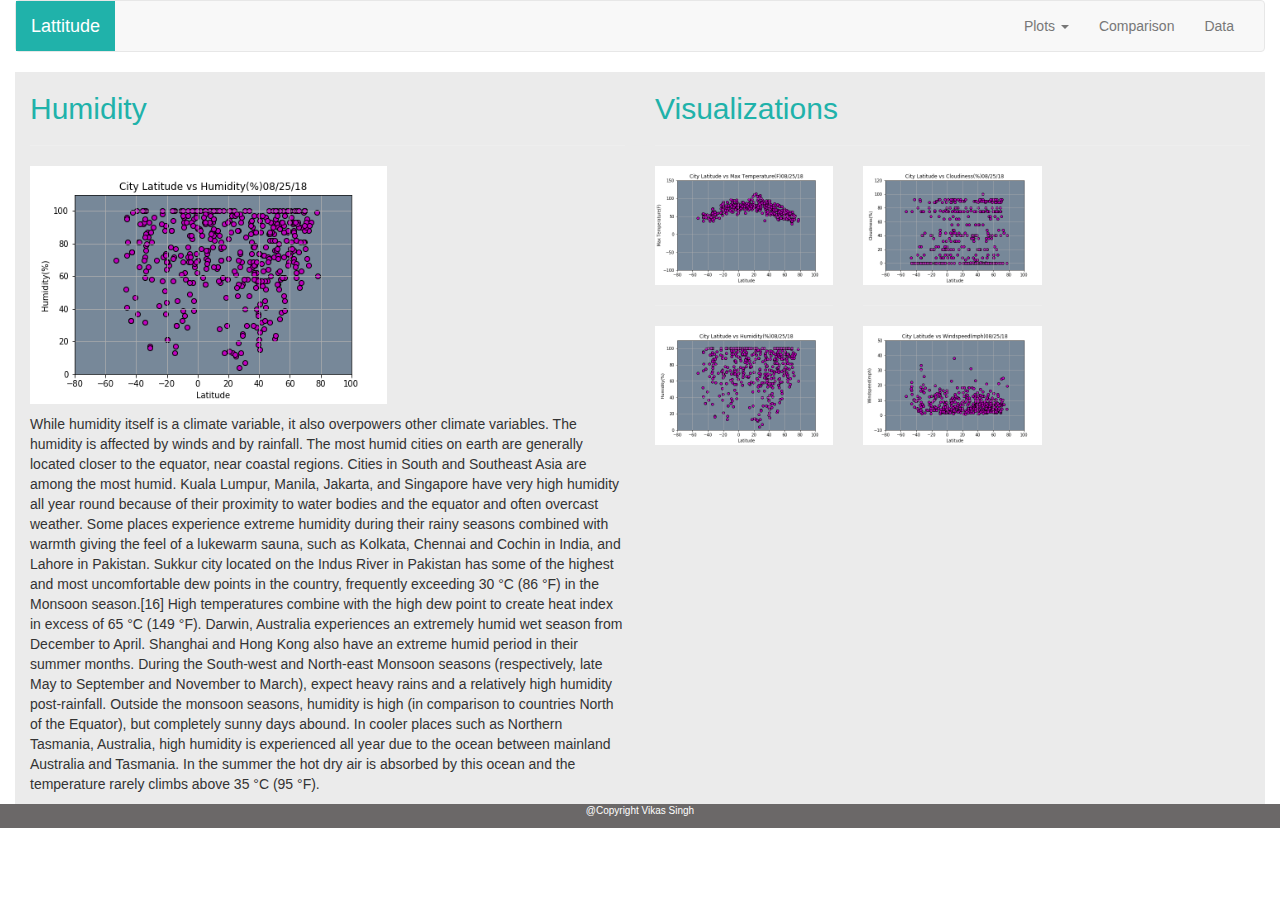
<file: humidity.html>
<!DOCTYPE html>
<html lang="en">
<head>
  <meta charset="UTF-8">
  <title>Landing Page</title>
  <link rel="stylesheet" href="https://maxcdn.bootstrapcdn.com/bootstrap/3.3.6/css/bootstrap.min.css">
  <link rel="stylesheet" href="custom.css">
  <script src="https://ajax.googleapis.com/ajax/libs/jquery/3.3.1/jquery.min.js"></script>

  <script src="https://maxcdn.bootstrapcdn.com/bootstrap/3.3.7/js/bootstrap.min.js"></script>


</head>

<body>

<div class="container-fluid">    
        <div class="navbar navbar-default">
                <div class="container-fluid">
                    <div class="navbar-header">
                        <a class="navbar-brand" href="index.html">Lattitude</a>
                    </div>            
                    <ul class="nav navbar-nav pull-right">
                            <li class="dropdown"><a class="dropdown-toggle" data-toggle="dropdown" href="#">Plots
                                    <span class="caret"></span></a>
                                    <ul class="dropdown-menu" >
                                            <li><a href="max-temp.html">Max Temperature</a></li>
                                            <li><a href="humidity.html">Humidity</a></li>
                                            <li><a href="cloudiness.html">Cloudiness</a></li>
                                            <li><a href="windspeed.html">Windspeed</a></li>            
                                    </ul>                    
                            </li>    
                            <li><a href="comparison.html">Comparison</a></li>
                            <li><a href="data.html">Data</a></li>
                        </ul>
                </div>
            </div>

            <div id="c-container" class="container-fluid"  >
                <div class="row">
                    <div class="col-lg-6">
                            <h2 id="c-header">Humidity</h2>
                            <hr>
                    </div>

                    <div class="col-lg-6">
                            <h2 id="c-header">Visualizations</h2>
                            <hr>
                    </div>
                    
                </div>
                
                <div class="row">
                    <div class="col-lg-6">
                        <a href="LatVsHumidity.png"><img src="LatVsHumidity.png" alt="" class="img-fluid" style="width:60%" float="left"></a>
                        <p></p>
                        <p>While humidity itself is a climate variable, it also overpowers other climate variables. The humidity is affected by winds and by rainfall.

                                The most humid cities on earth are generally located closer to the equator, near coastal regions. Cities in South and Southeast Asia are among the most humid. Kuala Lumpur, Manila, Jakarta, and Singapore have very high humidity all year round because of their proximity to water bodies and the equator and often overcast weather. Some places experience extreme humidity during their rainy seasons combined with warmth giving the feel of a lukewarm sauna, such as Kolkata, Chennai and Cochin in India, and Lahore in Pakistan. Sukkur city located on the Indus River in Pakistan has some of the highest and most uncomfortable dew points in the country, frequently exceeding 30 °C (86 °F) in the Monsoon season.[16] High temperatures combine with the high dew point to create heat index in excess of 65 °C (149 °F). Darwin, Australia experiences an extremely humid wet season from December to April. Shanghai and Hong Kong also have an extreme humid period in their summer months. During the South-west and North-east Monsoon seasons (respectively, late May to September and November to March), expect heavy rains and a relatively high humidity post-rainfall. Outside the monsoon seasons, humidity is high (in comparison to countries North of the Equator), but completely sunny days abound. In cooler places such as Northern Tasmania, Australia, high humidity is experienced all year due to the ocean between mainland Australia and Tasmania. In the summer the hot dry air is absorbed by this ocean and the temperature rarely climbs above 35 °C (95 °F).

                        </p>
                    </div>

                    <div class="col-lg-2">
                        <div class="image-fluid">
                            <a href="max-temp.html"><img src="LatVsTemp.png" style="width:100%"></a>
                            <hr>
                            <a href="LatVsHumidity.png"><img src="LatVsHumidity.png" style="width:100%"></a>
                                        
                    </div>
                                

                    </div>
                    <div class="col-lg-2">
                        <div class="image-fluid">
                            <a href="cloudiness.html"><img src="LatVsCloudiness.png" style="width:100%"></a>
                            <hr>
                            <a href="windspeed.html"><img src="LatVsWindspeed.png" style="width:100%"></a>

                    </div>

            </div>
                        

            </div>
                 </div>
            </div>
            <div class="row">
                <div class="col-md-12">
                    <p id="c-footer">@Copyright Vikas Singh</p>
                </div>
            </div>          
</div>
</body>
</file>
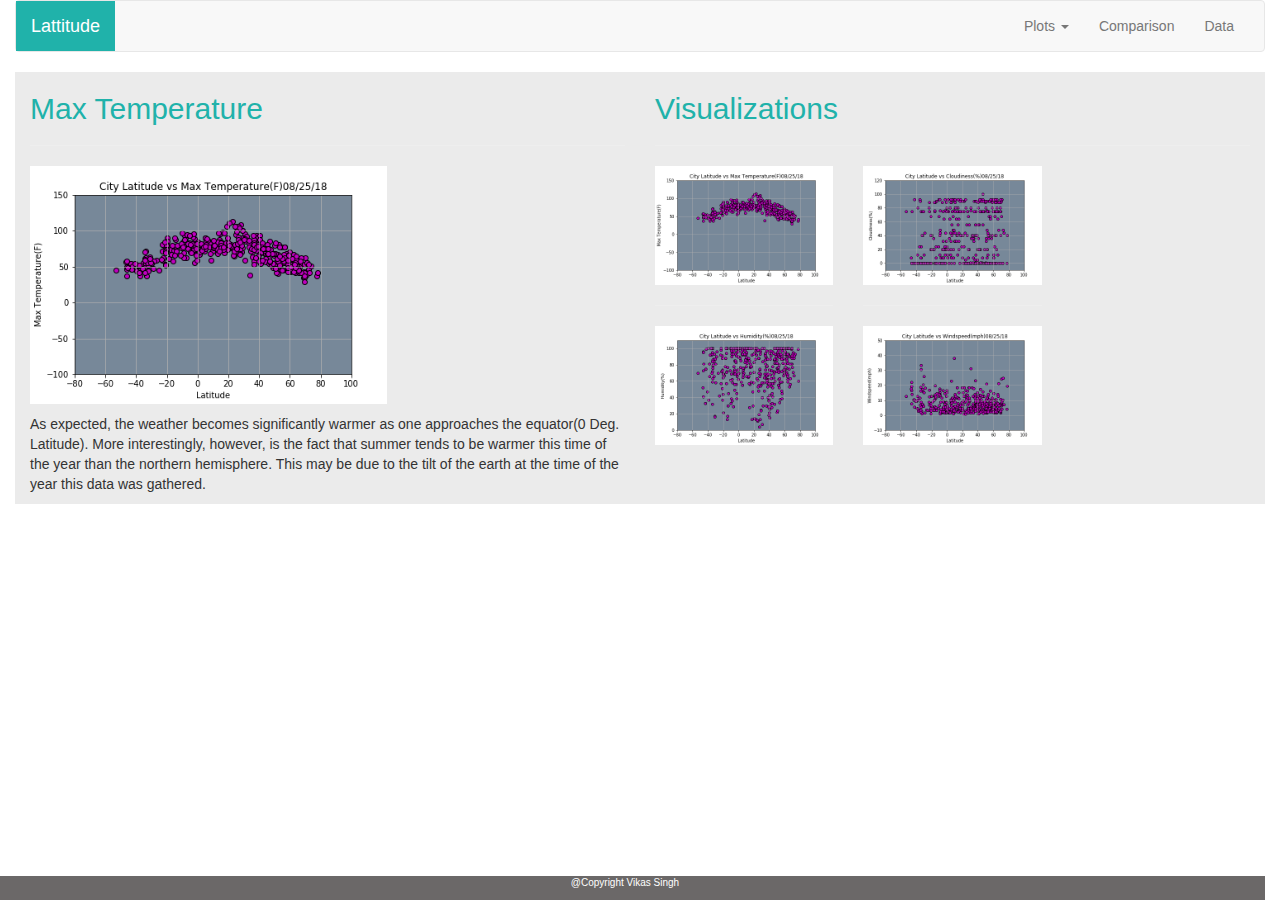
<file: max-temp.html>
<!DOCTYPE html>
<html lang="en">
<head>
  <meta charset="UTF-8">
  <title>Landing Page</title>
  <link rel="stylesheet" href="https://maxcdn.bootstrapcdn.com/bootstrap/3.3.6/css/bootstrap.min.css">
  <link rel="stylesheet" href="custom.css">
  <script src="https://ajax.googleapis.com/ajax/libs/jquery/3.3.1/jquery.min.js"></script>

  <script src="https://maxcdn.bootstrapcdn.com/bootstrap/3.3.7/js/bootstrap.min.js"></script>


</head>

<body>

<div class="container-fluid">    
        <div class="navbar navbar-default">
                <div class="container-fluid">
                    <div class="navbar-header">
                        <a class="navbar-brand" href="index.html">Lattitude</a>
                    </div>            
                    <ul class="nav navbar-nav pull-right">
                            <li class="dropdown"><a class="dropdown-toggle" data-toggle="dropdown" href="#">Plots
                                    <span class="caret"></span></a>
                                    <ul class="dropdown-menu" >
                                            <li><a href="max-temp.html">Max Temperature</a></li>
                                            <li><a href="humidity.html">Humidity</a></li>
                                            <li><a href="cloudiness.html">Cloudiness</a></li>
                                            <li><a href="windspeed.html">Windspeed</a></li>            
                                    </ul>                    
                            </li>    
                            <li><a href="comparison.html">Comparison</a></li>
                            <li><a href="data.html">Data</a></li>
                        </ul>
                </div>
            </div>

            <div id="c-container" class="container-fluid"  >
                <div class="row">
                    <div class="col-lg-6">
                            <h2 id="c-header">Max Temperature</h2>
                            <hr>
                    </div>

                    <div class="col-lg-6">
                            <h2 id="c-header">Visualizations</h2>
                            <hr>
                    </div>
                    
                </div>
                
                <div class="row">
                    <div class="col-lg-6">
                        <a href="LatVsTemp.png"><img src="LatVsTemp.png" alt="" class="img-fluid" style="width:60%" float="left"></a>
                        <p></p>
                        <p>As expected, the weather becomes significantly warmer as one approaches the equator(0 Deg. Latitude).
                            More interestingly, however, is the fact that summer tends to be warmer this time of the year
                            than the northern hemisphere. This may be due to the tilt of the earth at the time of the year 
                            this data was gathered.

                        </p>
                    </div>

                    <div class="col-lg-2">
                        <div class="image-fluid">
                            <a href="LatVsTemp.png"><img src="LatVsTemp.png" style="width:100%"></a>
                            <hr>
                            <a href="humidity.html"><img src="LatVsHumidity.png" style="width:100%"></a>
                                        
                    </div>
                                

                    </div>
                    <div class="col-lg-2">
                        <div class="image-fluid">
                            <a href="cloudiness.html"><img src="LatVsCloudiness.png" style="width:100%"></a>
                            <hr>
                            <a href="windspeed.html"><img src="LatVsWindspeed.png" style="width:100%"></a>

                    </div>

            </div>
                        

            </div>
                 </div>
            </div>
            <div class="row fixed-row-bottom">
                <div class="col-md-12">
                    <p id="c-footer">@Copyright Vikas Singh</p>
                </div>
            </div>           
</div>
</body>
</file>
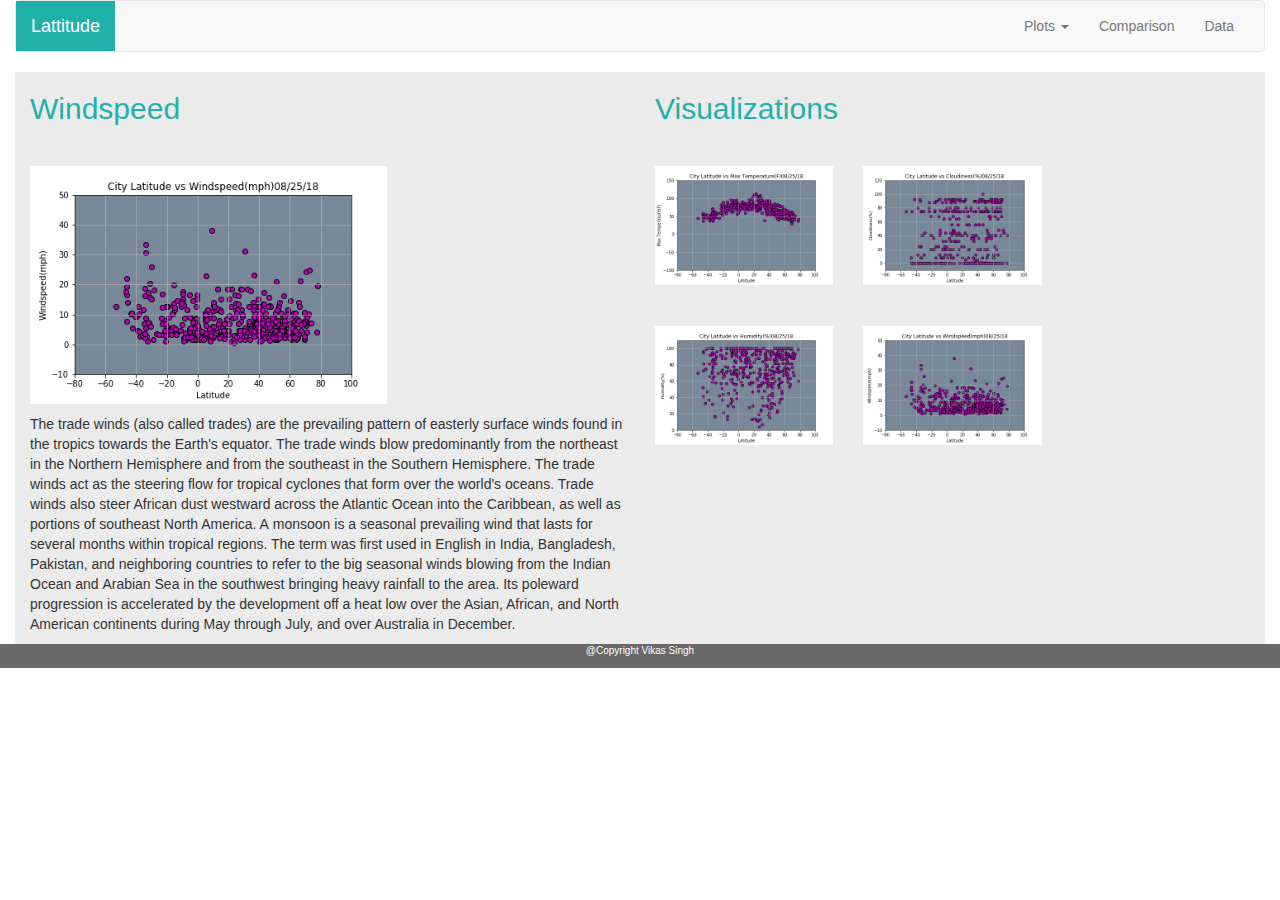
<file: windspeed.html>
<!DOCTYPE html>
<html lang="en">
<head>
  <meta charset="UTF-8">
  <title>Landing Page</title>
  <link rel="stylesheet" href="https://maxcdn.bootstrapcdn.com/bootstrap/3.3.6/css/bootstrap.min.css">
  <link rel="stylesheet" href="custom.css">
  <script src="https://ajax.googleapis.com/ajax/libs/jquery/3.3.1/jquery.min.js"></script>

  <script src="https://maxcdn.bootstrapcdn.com/bootstrap/3.3.7/js/bootstrap.min.js"></script>


</head>

<body>

<div class="container-fluid">    
        <div class="navbar navbar-default">
                <div class="container-fluid">
                    <div class="navbar-header">
                        <a class="navbar-brand" href="index.html">Lattitude</a>
                    </div>            
                    <ul class="nav navbar-nav pull-right">
                            <li class="dropdown"><a class="dropdown-toggle" data-toggle="dropdown" href="#">Plots
                                    <span class="caret"></span></a>
                                    <ul class="dropdown-menu" >
                                            <li><a href="max-temp.html">Max Temperature</a></li>
                                            <li><a href="humidity.html">Humidity</a></li>
                                            <li><a href="cloudiness.html">Cloudiness</a></li>
                                            <li><a href="windspeed.html">Windspeed</a></li>            
                                    </ul>                    
                            </li>    
                            <li><a href="comparison.html">Comparison</a></li>
                            <li><a href="data.html">Data</a></li>
                        </ul>
                </div>
            </div>

            <div id="c-container" class="container-fluid"  >
                <div class="row">
                    <div class="col-lg-6">
                            <h2 id="c-header">Windspeed</h2>
                            <hr>
                    </div>

                    <div class="col-lg-6">
                            <h2 id="c-header">Visualizations</h2>
                            <hr>
                    </div>
                    
                </div>
                
                <div class="row">
                    <div class="col-lg-6">
                        <a href="LatVsWindspeed.png"><img src="LatVsWindspeed.png" alt="" class="img-fluid" style="width:60%" float="left"></a>
                        <p></p>
                        <p>The trade winds (also called trades) are the prevailing pattern of easterly surface winds found in the tropics towards the Earth's equator. The trade winds blow predominantly from the northeast in the Northern Hemisphere and from the southeast in the Southern Hemisphere. The trade winds act as the steering flow for tropical cyclones that form over the world's oceans. Trade winds also steer African dust westward across the Atlantic Ocean into the Caribbean, as well as portions of southeast North America. 
                                A monsoon is a seasonal prevailing wind that lasts for several months within tropical regions. The term was first used in English in India, Bangladesh, Pakistan, and neighboring countries to refer to the big seasonal winds blowing from the Indian Ocean and Arabian Sea in the southwest bringing heavy rainfall to the area. Its poleward progression is accelerated by the development off a heat low over the Asian, African, and North American continents during May through July, and over Australia in December.

                        </p>
                    </div>

                    <div class="col-lg-2">
                        <div class="image-fluid">
                            <a href="max-temp.html"><img src="LatVsTemp.png" style="width:100%"></a>
                            <hr>
                            <a href="humidity.html"><img src="LatVsHumidity.png" style="width:100%"></a>
                                        
                    </div>
                                

                    </div>
                    <div class="col-lg-2">
                        <div class="image-fluid">
                            <a href="cloudiness.html"><img src="LatVsCloudiness.png" style="width:100%"></a>
                            <hr>
                            <a href="LatVsWindspeed.png"><img src="LatVsWindspeed.png" style="width:100%"></a>

                    </div>

            </div>
                        

            </div>
                 </div>
            </div>
            <div class="row">
                <div class="col-md-12">
                    <p id="c-footer">@Copyright Vikas Singh</p>
                </div>
            </div>          
</div>
</body>
</file>
<file: custom.css>
#c-brand{
    background-color: green;
    font-size: 20px;
    color: white;
    
}

.navbar-default .navbar-brand {
 
    color: white;
    background-color: lightseagreen;
   
  }

  .image-fluid{
      width: auto;
      height: auto;
  }

  .col-lg-7{
      background-color: rgb(235, 235, 235);
  }
  .col-lg-5{
    background-color: rgb(235, 235, 235);
}

.col-md-12{
  background-color: rgb(107, 104, 104);
}


.col-lg-2{
    background-color: rgb(235, 235, 235);
}
  #c-header{
      color: lightseagreen;
      
  }
  .fixed-row-bottom { position: fixed; bottom: 0;  width:100%;
  }
  #c-footer{
    color:white;
    text-align: center;
    font-size: 10px;
  }

  #c-container{
    background-color: rgb(235, 235, 235);

  }

 

  .c-row {
    display: flex;
    flex-wrap: wrap;
    padding: 0 4px;
  }
  .c-column {
    flex: 25%;
    max-width: 25%;
    padding: 0 4px;
  }
  
  .c-column img {
    margin-top: 8px;
    vertical-align: middle;
  }
  
  /* Responsive layout - makes a two column-layout instead of four columns */
  @media screen and (max-width: 800px) {
    .c-column {
      flex: 50%;
      max-width: 50%;
    }
  }
  
  /* Responsive layout - makes the two columns stack on top of each other instead of next to each other */
  @media screen and (max-width: 600px) {
    .c-column {
      flex: 100%;
      max-width: 100%;
    }
  }
</file>
